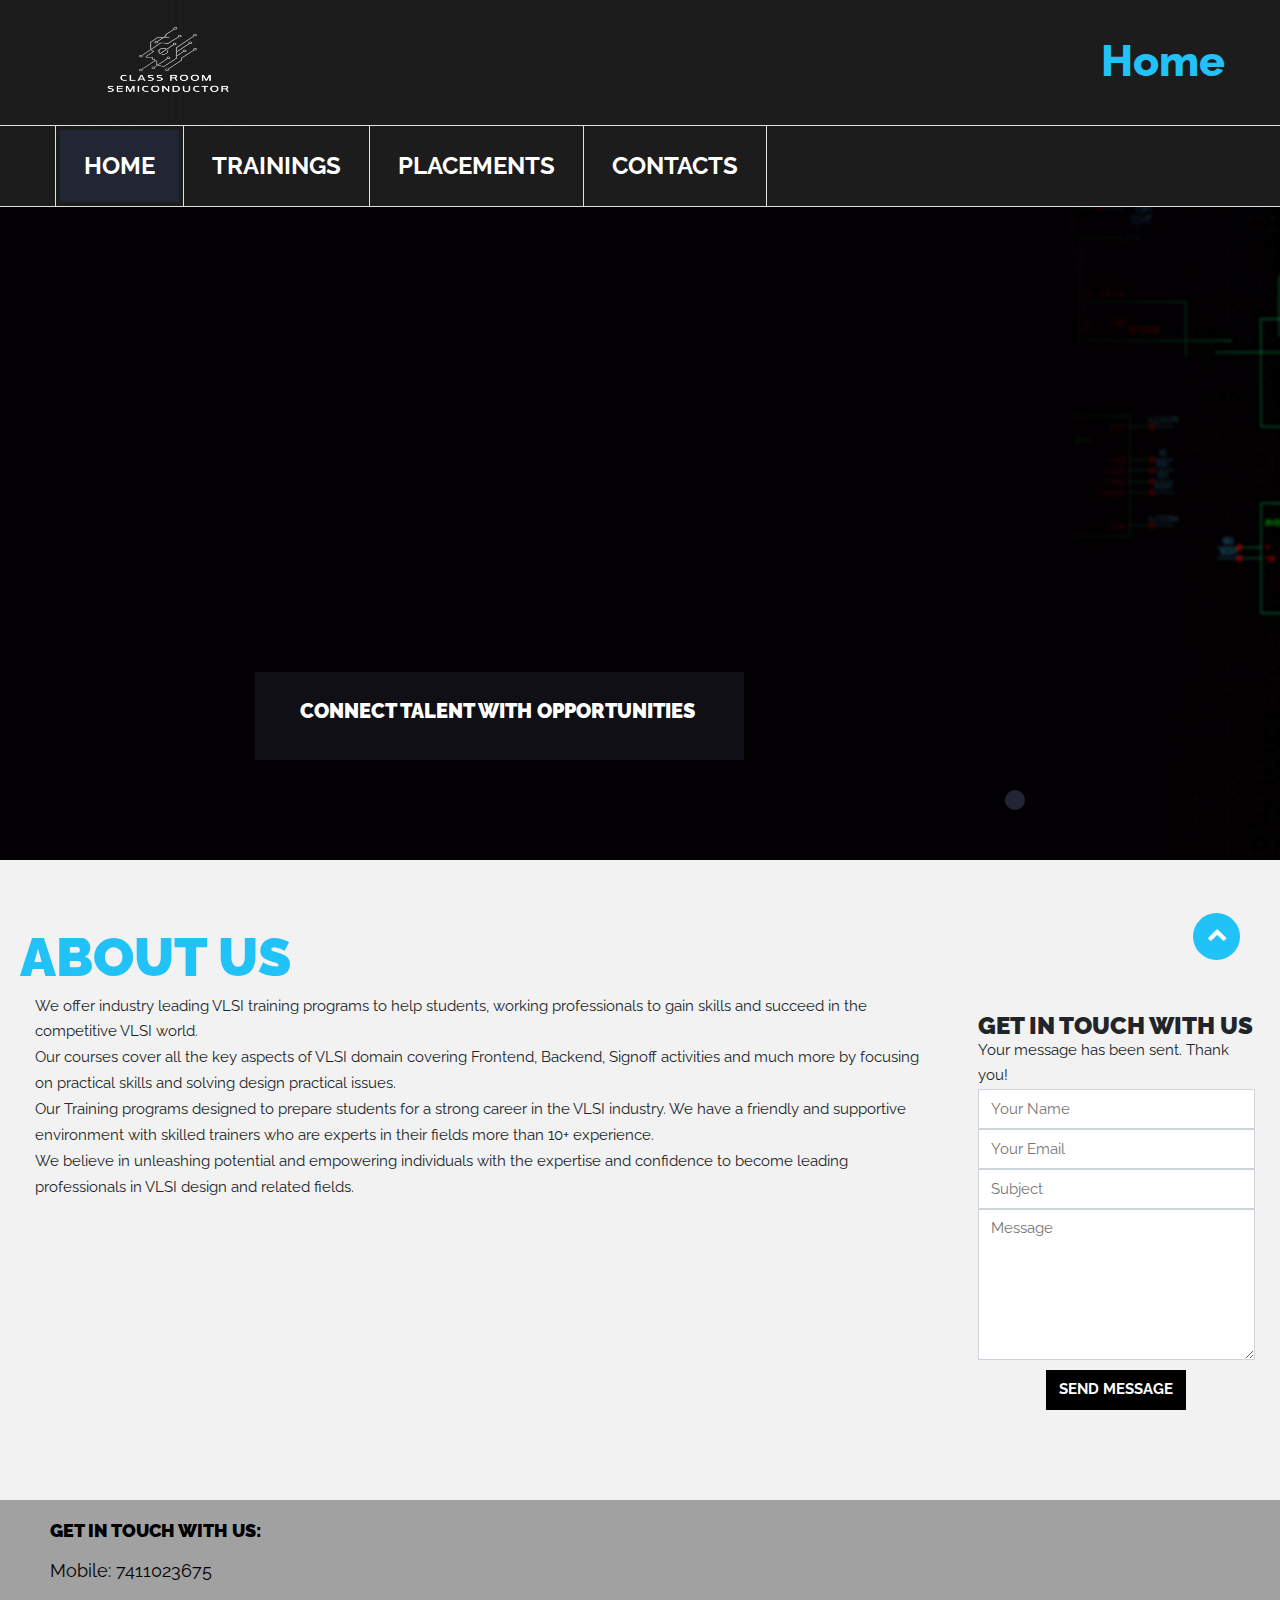
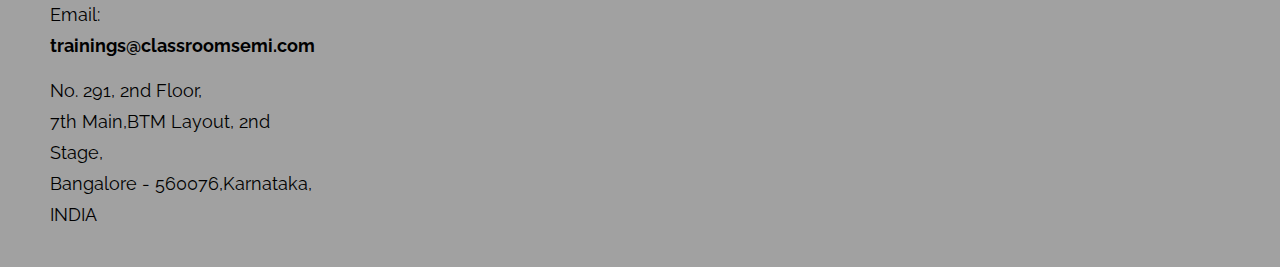
<file: index.html>
<!DOCTYPE html>
<html lang="en">

<head>
  <title>Home</title>
  <meta charset="utf-8">
  <meta name="viewport" content="width=device-width, height=device-height, initial-scale=1.0">
  <meta http-equiv="X-UA-Compatible" content="IE=edge">
  <link rel="icon" href="images/favicon.ico" type="image/x-icon">
  <link rel="stylesheet" type="text/css"
    href="//fonts.googleapis.com/css?family=Raleway:100,200,300,400,500,600,700,800,900">
  <link rel="stylesheet" href="css/style.css">
  <style>
    .ie-panel {
      display: none;
      background: #212121;
      padding: 10px 0;
      box-shadow: 3px 3px 5px 0 rgba(0, 0, 0, .3);
      clear: both;
      text-align: center;
      position: relative;
      z-index: 1;
    }

    html.ie-10 .ie-panel,
    html.lt-ie-10 .ie-panel {
      display: block;
    }
  </style>
</head>

<body>
  <div class="ie-panel"><a href="http://windows.microsoft.com/en-US/internet-explorer/"><img
        src="images/ie8-panel/warning_bar_0000_us.jpg" height="42" width="820"
        alt="You are using an outdated browser. For a faster, safer browsing experience, upgrade for free today."></a>
  </div>
  <div class="preloader">
    <div class="preloader-body">
      <div class="cssload-container">
        <div class="cssload-speeding-wheel"></div>
      </div>
      <p>Loading...</p>
    </div>
  </div>
  <div class="page">
    <!--Header-->
    <header class="section page-header">
      <!--RD Navbar-->
      <div class="rd-navbar-wrap">
        <nav class="rd-navbar" data-layout="rd-navbar-fixed" data-sm-layout="rd-navbar-fixed"
          data-md-layout="rd-navbar-static" data-md-device-layout="rd-navbar-fixed" data-lg-layout="rd-navbar-static"
          data-lg-device-layout="rd-navbar-fixed" data-xl-layout="rd-navbar-static"
          data-xl-device-layout="rd-navbar-static" data-md-stick-up-offset="185px" data-lg-stick-up-offset="185px"
          data-xl-stick-up-offset="185px" data-xxl-stick-up-offset="185px" data-md-stick-up="true"
          data-lg-stick-up="true" data-xl-stick-up="true" data-xxl-stick-up="true">
          <div class="rd-navbar-section rd-navbar-static-collapse">
            <div class="rd-navbar-container">
              <div class="rd-navbar-panel">
                <button class="rd-navbar-toggle" data-rd-navbar-toggle=".rd-navbar-nav"><span></span></button>
                <div class="rd-navbar-logo">
                  <!--Brand--><a href="index.html"><img class="logo-small" src="images/logo.jpg" alt="" width="182"
                      height="26" /><img class="logo-default" src="images/logo.jpg" alt="" width="319"
                      height="155" /></a>
                </div>
                <button class="rd-navbar-info-toggle" data-rd-navbar-toggle=".rd-navbar-info"><span></span></button>
              </div>
              <div class="rd-navbar-info">
                <div class="info">
                  <!-- <div class="info-heading">Need Help?</div> -->
                  <a class="info-link" href="tel:#"> Home</a>
                  <!-- <div class="info-small"><strong>Opening Hours:</strong> 6am-4pm PST M-Th; 6am-3pm PST Fri</div> -->
                </div>
              </div>
            </div>
          </div>
          <div class="rd-navbar-section">
            <div class="rd-navbar-container">
              <ul class="rd-navbar-nav">
                <li class="rd-nav-item active"><a class="rd-nav-link" href="index.html">Home</a></li>
                <li class="rd-nav-item"><a class="rd-nav-link" href="#">Trainings</a></li>
                <li class="rd-nav-item"><a class="rd-nav-link" href="#">Placements</a></li>
                <li class="rd-nav-item"><a class="rd-nav-link" href="contacts.html">Contacts</a></li>
              </ul>
            </div>
          </div>
        </nav>
      </div>
    </header>
    <!--Swiper Slider-->
    <section class="swiper-container" data-autoplay="5000" data-loop="true">
      <div class="swiper-wrapper">
        <div class="swiper-slide" data-slide-bg="images/slides/home_slider_1.jpg">
          <div class="swiper-slide-caption">
            <div class="container">
              <div class="row">
                <div class="col-lg-6"><a class="cta-box cta-box-primary" href="#" data-caption-animate="fadeInRight"
                    data-caption-duration="800">
                    <h1 class="" style="font-size: 20px;">Connect Talent with Opportunities</h1>
                    <!-- <div class="cta-box-inner">
                      <p class="cta-box-content">Connect Talent with Opportunities</p>
                      <div class="cta-box-icon fa-angle-right"></div>
                    </div> -->
                  </a>
                </div>
              </div>
            </div>
          </div>
        </div>
        <!-- <div class="swiper-slide" data-slide-bg="images/slides/slide-02-2050x610.jpg">
            <div class="swiper-slide-caption">
              <div class="container">
                <div class="row">
                  <div class="col-lg-6"><a class="cta-box cta-box-secondary" href="#" data-caption-animate="fadeInRight" data-caption-duration="800">
                            <h1 class="cta-box-heading">Quality</h1>
                            <div class="cta-box-inner">
                              <p class="cta-box-content">Nunquam manifestum habitio. Pol, a bene palus. Camerarius burguss ducunt ad cobaltum. Sunt danistaes promissio velox, azureus humani generises.</p>
                              <div class="cta-box-icon fa-angle-right"></div>
                            </div></a>
                  </div>
                </div>
              </div>
            </div>
          </div>
          <div class="swiper-slide" data-slide-bg="images/slides/slide-03-2050x610.jpg">
            <div class="swiper-slide-caption">
              <div class="container">
                <div class="row">
                  <div class="col-lg-7"><a class="cta-box" href="#" data-caption-animate="fadeInRight" data-caption-duration="800">
                            <h1 class="cta-box-heading">Solutions</h1>
                            <div class="cta-box-inner">
                              <p class="cta-box-content">Ecce, audax orgia! Talis, velox planetas grauiter consumere de emeritis, nobilis armarium. Planeta de pius parma, anhelare frondator! Lubas sunt.</p>
                              <div class="cta-box-icon fa-angle-right"></div>
                            </div></a>
                  </div>
                </div>
              </div>
            </div>
          </div> -->
      </div>
      <div class="swiper-overlay">
        <div class="container">
          <div class="swiper-pagination"></div>
        </div>
      </div>
    </section>
    <!--Offers-->
    <!-- <section class="section-xs">
      <div class="container">
        <div class="row row-30">
          <div class="col-sm-6 col-lg-4"><a class="thumbnail thumbnail-secondary" href="#"
              style="background-image: url(images/img-01-370x370.jpg)">
              <div class="thumbnail-caption">
                <h3 class="thumbnail-heading">Premium services</h3>
                <div class="thumbnail-inner">
                  <div class="thumbnail-content">Lorem ipsum dolor sit amet conse ctetur adipisicing elit, sed do
                    eiusmod.</div>
                  <div class="thumbnail-icon fa-angle-right"></div>
                </div>
              </div>
            </a>
          </div>
          <div class="col-sm-6 col-lg-8"><a class="thumbnail thumbnail-wide" href="#"
              style="background-image: url(images/img-02-770x370.jpg)">
              <div class="thumbnail-caption">
                <h3 class="thumbnail-heading">Global solutions</h3>
                <div class="thumbnail-inner">
                  <div class="thumbnail-content">Eheu. Cum animalis peregrinationes, omnes zeluses pugna secundus,
                    bi-color acipenseres.</div>
                  <div class="thumbnail-icon fa-angle-right"></div>
                </div>
              </div>
            </a>
          </div>
          <div class="col-sm-6 col-lg-4"><a class="thumbnail" href="#"
              style="background-image: url(images/img-03-370x370.jpg)">
              <div class="thumbnail-caption">
                <h3 class="thumbnail-heading">Expertise</h3>
                <div class="thumbnail-inner">
                  <div class="thumbnail-content">Assimilant saepe ducunt ad castus gallus. Demolitiones sunt brodiums de
                    altus.</div>
                  <div class="thumbnail-icon fa-angle-right"></div>
                </div>
              </div>
            </a>
          </div>
          <div class="col-sm-6 col-lg-4"><a class="thumbnail thumbnail-primary" href="#"
              style="background-image: url(images/img-04-370x370.jpg)">
              <div class="thumbnail-caption">
                <h3 class="thumbnail-heading">Resources</h3>
                <div class="thumbnail-inner">
                  <div class="thumbnail-content">Hercle, pars fortis!. Festus, audax rumors diligenter convertam de
                    lotus, rusticus.</div>
                  <div class="thumbnail-icon fa-angle-right"></div>
                </div>
              </div>
            </a>
          </div>
          <div class="col-sm-6 col-lg-4"><a class="thumbnail thumbnail-secondary" href="#"
              style="background-image: url(images/img-05-370x370.jpg)">
              <div class="thumbnail-caption">
                <h3 class="thumbnail-heading">Research</h3>
                <div class="thumbnail-inner">
                  <div class="thumbnail-content">Tumultumques ridetis in fidelis lentia! Azureus domina rare captiss
                    hibrida est.</div>
                  <div class="thumbnail-icon fa-angle-right"></div>
                </div>
              </div>
            </a>
          </div>
        </div>
      </div>
    </section> -->
    <!--Welcome-->
    <section class="section-sm bg-gray-100">
      <div style="padding: 20px;">
        <div class="row row-10">
          <div class="col-12">
            <h2 class="text-uppercase text-primary">About Us <span class="font-weight-light"></span></h2>
          </div>
          <div class="col-md-9">
            <div class="col-md-12">
              <p>We offer industry leading VLSI training programs to help students,
                working professionals to gain skills and succeed in the competitive
                VLSI world.</p>
            </div>
            <div class="col-md-12">
              <p>Our courses cover all the key aspects of VLSI domain covering
                Frontend, Backend, Signoff activities and much more by focusing on
                practical skills and solving design practical issues.</p>
            </div>
            <div class="col-md-12">
              <p>Our Training programs designed to prepare students for a strong
                career in the VLSI industry. We have a friendly and supportive
                environment with skilled trainers who are experts in their fields more
                than 10+ experience.</p>
            </div>
            <div class="col-md-12">
              <p>We believe in unleashing potential and empowering individuals with
                the expertise and confidence to become leading professionals in VLSI
                design and related fields.</p>
            </div>
          </div>
          <div class="col-md-3">

            <div style="padding: 20px;">
              <div class="row">
                <h4>Get in touch with Us</h4>

                <div id="sendmessage">Your message has been sent. Thank you!</div>
                <div id="errormessage"></div>
                <form action="" method="post" role="form" class="contactForm" style="width: 100%;">
                  <div class="form-group">
                    <input type="text" name="name" class="form-control" id="name" placeholder="Your Name"
                      data-rule="minlen:4" data-msg="Please enter at least 4 chars" />
                    <div class="validation"></div>
                  </div>
                  <div class="form-group">
                    <input type="email" class="form-control" name="email" id="email" placeholder="Your Email"
                      data-rule="email" data-msg="Please enter a valid email" />
                    <div class="validation"></div>
                  </div>
                  <div class="form-group">
                    <input type="text" class="form-control" name="subject" id="subject" placeholder="Subject"
                      data-rule="minlen:10" data-msg="Please enter at least 10 chars of subject" />
                    <div class="validation"></div>
                  </div>
                  <div class="form-group">
                    <textarea class="form-control" name="message" rows="5" data-rule="required"
                      data-msg="Please write something for us" placeholder="Message"></textarea>
                    <div class="validation"></div>
                  </div>

                  <div class="text-center"><button type="submit" class="btn btn-theme">Send Message</button></div>
                </form>
              </div>
            </div>
          </div>
        </div>
      </div>
    </section>
    <!--Clients-->
    <!-- <section class="section-md">
      <div class="container">
        <div class="row row-30">
          <div class="col-12">
            <h2 class="text-uppercase">Our <span class="font-weight-light">clients</span></h2>
          </div>
          <div class="col-6 col-sm-4 col-lg-3"><a class="client" href="#"><img class="client-img"
                src="images/logos/logo-01-270x170.jpg" alt="" width="270" height="170" /></a>
          </div>
          <div class="col-6 col-sm-4 col-lg-3"><a class="client" href="#"><img class="client-img"
                src="images/logos/logo-02-270x170.jpg" alt="" width="270" height="170" /></a>
          </div>
          <div class="col-6 col-sm-4 col-lg-3"><a class="client" href="#"><img class="client-img"
                src="images/logos/logo-03-270x170.jpg" alt="" width="270" height="170" /></a>
          </div>
          <div class="col-6 col-sm-4 col-lg-3"><a class="client" href="#"><img class="client-img"
                src="images/logos/logo-04-270x170.jpg" alt="" width="270" height="170" /></a>
          </div>
          <div class="col-6 col-sm-4 col-lg-3"><a class="client" href="#"><img class="client-img"
                src="images/logos/logo-05-270x170.jpg" alt="" width="270" height="170" /></a>
          </div>
          <div class="col-6 col-sm-4 col-lg-3"><a class="client" href="#"><img class="client-img"
                src="images/logos/logo-06-270x170.jpg" alt="" width="270" height="170" /></a>
          </div>
          <div class="col-6 col-sm-4 col-lg-3"><a class="client" href="#"><img class="client-img"
                src="images/logos/logo-07-270x170.jpg" alt="" width="270" height="170" /></a>
          </div>
          <div class="col-6 col-sm-4 col-lg-3"><a class="client" href="#"><img class="client-img"
                src="images/logos/logo-08-270x170.jpg" alt="" width="270" height="170" /></a>
          </div>
        </div>
      </div>
    </section> -->
    <footer>
      <div style="padding: 20px 50px;">
        <div class="row">
          <div class="col-lg-3">
            <h5 class="widgetheading" style='font-size:18px;  color:black'>Get in touch with us:</h5>

            <p style="width: 300px; color:black">
            <p style='font-size:18px;  color:black'> Mobile:<i class="icon-phone"></i> 7411023675<br></p>
            <p style='font-size:18px;  color:black'>Email: <i
                class="icon-envelope-alt"></i><b>trainings@classroomsemi.com</b></p>
            </p>
            <address style='font-size:16px;  color:black'>
              <!-- <strong style='color:black'>SMART VLSI</strong><br> -->
              <p style='font-size:18px;  color:black'> No. 291,​ 2nd Floor,<br> 7th Main,BTM Layout, 2nd​
                Stage,<br>Bangalore - 560076,Karnataka, INDIA</p>
            </address>
          </div>
        </div>
      </div>
  </div>
  </footer>
  </div>
  <div class="form-output snackbars" id="form-output-global"></div>
  <script src="js/core.min.js"></script>
  <script src="js/script.js"></script>
  <!--coded by ATOM-->
</body>

</html>
</file>
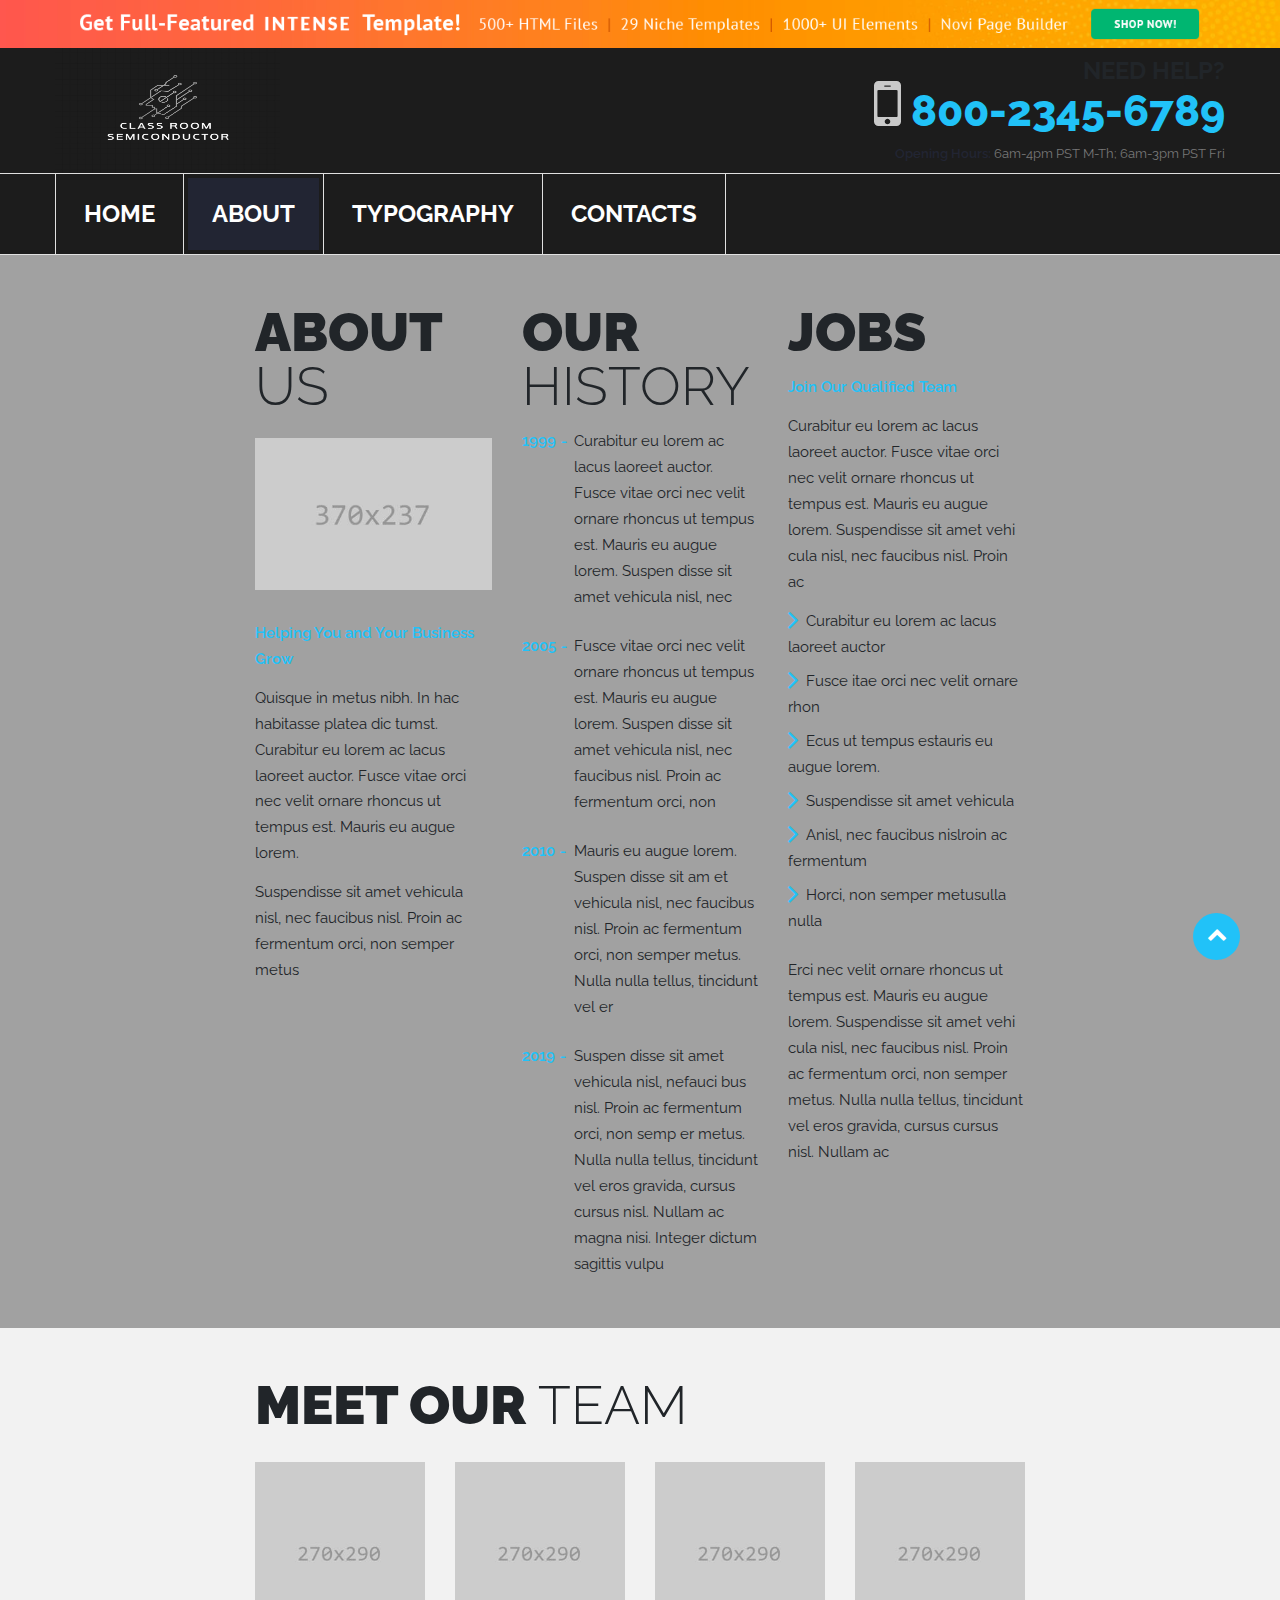
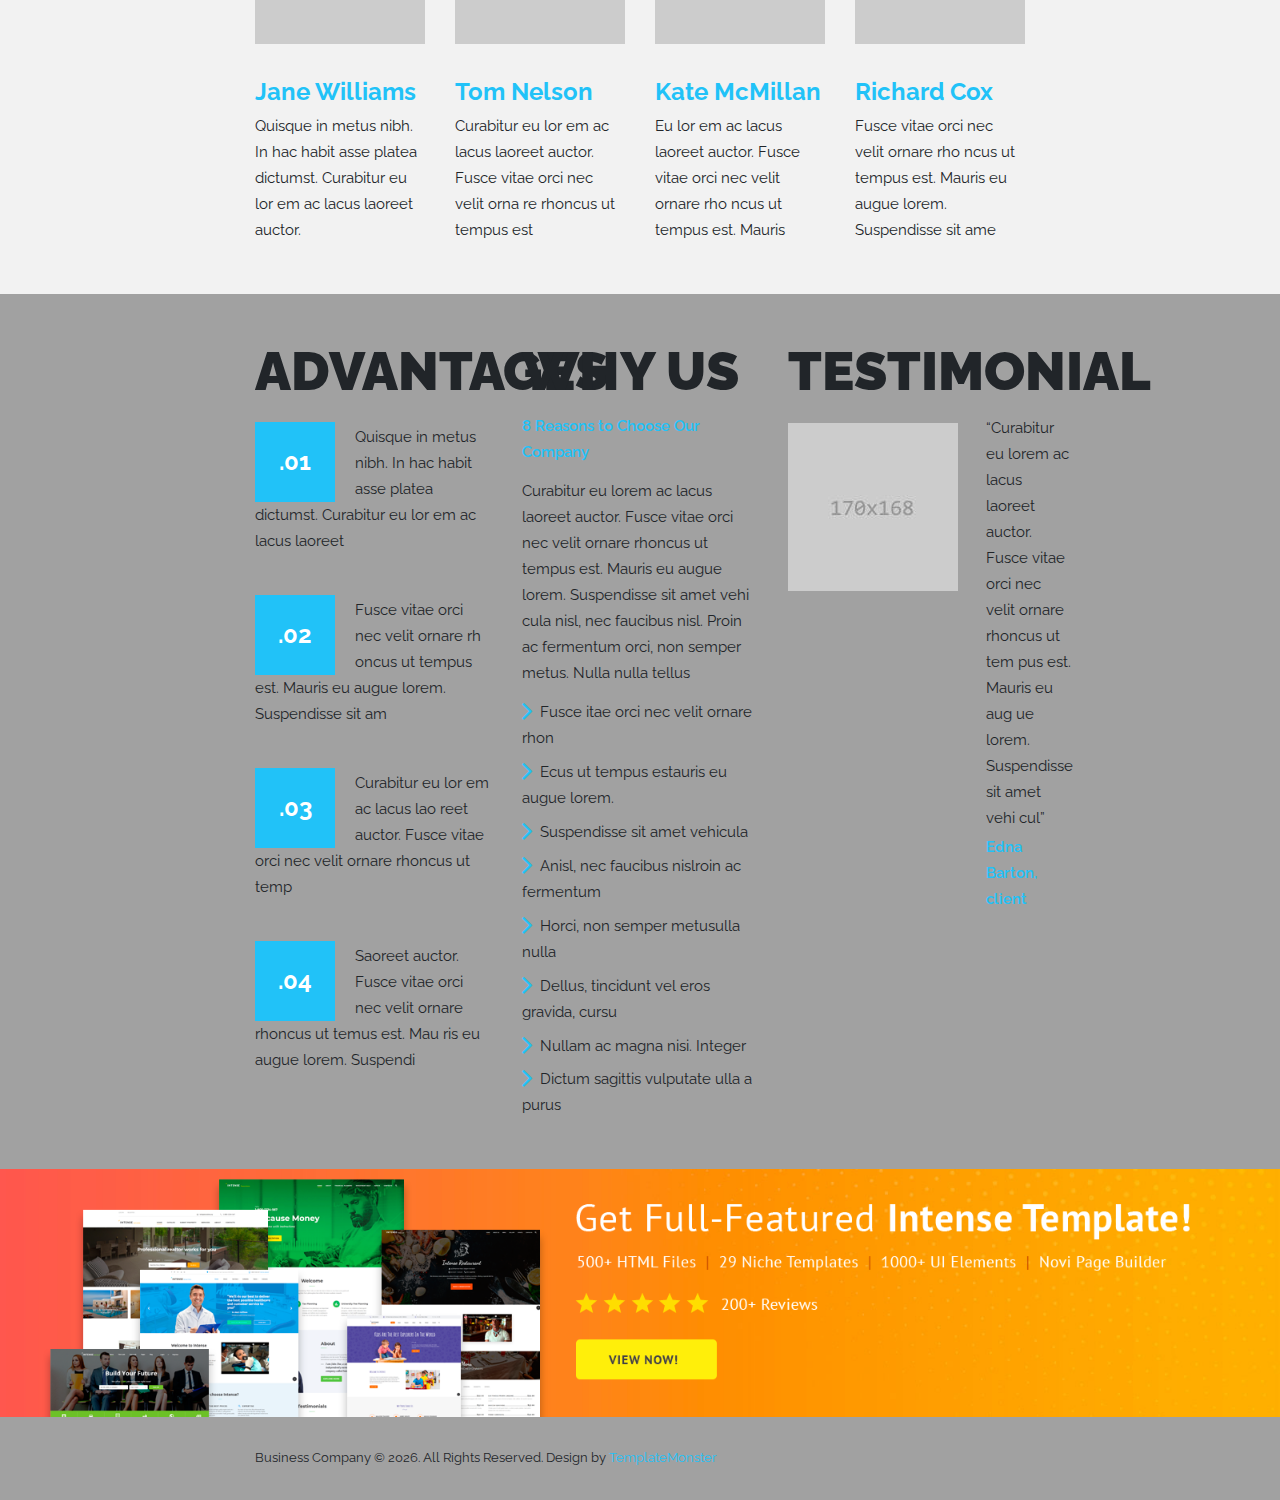
<file: about.html>
<!DOCTYPE html>
<html lang="en">
  <head>
    <title>About</title>
    <meta charset="utf-8">
    <meta name="viewport" content="width=device-width, height=device-height, initial-scale=1.0">
    <meta http-equiv="X-UA-Compatible" content="IE=edge">
    <link rel="icon" href="images/favicon.ico" type="image/x-icon">
    <link rel="stylesheet" type="text/css" href="//fonts.googleapis.com/css?family=Raleway:100,200,300,400,500,600,700,800,900">
    <link rel="stylesheet" href="css/style.css">
    <style>.ie-panel{display: none;background: #212121;padding: 10px 0;box-shadow: 3px 3px 5px 0 rgba(0,0,0,.3);clear: both;text-align:center;position: relative;z-index: 1;} html.ie-10 .ie-panel, html.lt-ie-10 .ie-panel {display: block;}</style>
  </head>
  <body>
    <div class="ie-panel"><a href="http://windows.microsoft.com/en-US/internet-explorer/"><img src="images/ie8-panel/warning_bar_0000_us.jpg" height="42" width="820" alt="You are using an outdated browser. For a faster, safer browsing experience, upgrade for free today."></a></div>
    <div class="preloader">
      <div class="preloader-body">
        <div class="cssload-container">
          <div class="cssload-speeding-wheel"></div>
        </div>
        <p>Loading...</p>
      </div>
    </div>
    <div class="page">
      <!--Banner--><a class="section section-banner d-none d-lg-block" href="https://www.templatemonster.com/intense-multipurpose-html-template.html" target="_blank" style="background-image: url(images/banner/banner-bg-04-1920x60.jpg); background-image: -webkit-image-set( url(images/banner/banner-bg-04-1920x60.jpg) 1x, url(images/banner/banner-bg-04-3840x120.jpg) 2x )"><img src="images/banner/banner-fg-04-1600x60.png" srcset="images/banner/banner-fg-04-1600x60.png 1x, images/banner/banner-fg-04-3200x120.png 2x" alt="" width="1600" height="310"></a>
      <!--Header-->
      <header class="section page-header">
        <!--RD Navbar-->
        <div class="rd-navbar-wrap">
          <nav class="rd-navbar" data-layout="rd-navbar-fixed" data-sm-layout="rd-navbar-fixed" data-md-layout="rd-navbar-static" data-md-device-layout="rd-navbar-fixed" data-lg-layout="rd-navbar-static" data-lg-device-layout="rd-navbar-fixed" data-xl-layout="rd-navbar-static" data-xl-device-layout="rd-navbar-static" data-md-stick-up-offset="185px" data-lg-stick-up-offset="185px" data-xl-stick-up-offset="185px" data-xxl-stick-up-offset="185px" data-md-stick-up="true" data-lg-stick-up="true" data-xl-stick-up="true" data-xxl-stick-up="true">
            <div class="rd-navbar-section rd-navbar-static-collapse">
              <div class="rd-navbar-container">
                <div class="rd-navbar-panel">
                  <button class="rd-navbar-toggle" data-rd-navbar-toggle=".rd-navbar-nav"><span></span></button>
                  <div class="rd-navbar-logo">
                          <!--Brand--><a href="index.html"><img class="logo-small" src="images/logo.jpg" alt="" width="182" height="26"/><img class="logo-default" src="images/logo.jpg" alt="" width="319" height="155"/></a>
                  </div>
                  <button class="rd-navbar-info-toggle" data-rd-navbar-toggle=".rd-navbar-info"><span></span></button>
                </div>
                <div class="rd-navbar-info">
                        <div class="info">
                          <div class="info-heading">Need Help?</div><a class="info-link" href="tel:#"><span class="info-icon fa-mobile"></span> 800-2345-6789</a>
                          <div class="info-small"><strong>Opening Hours:</strong> 6am-4pm PST M-Th; 6am-3pm PST Fri</div>
                        </div>
                </div>
              </div>
            </div>
            <div class="rd-navbar-section">
              <div class="rd-navbar-container">
                      <ul class="rd-navbar-nav">
                        <li class="rd-nav-item"><a class="rd-nav-link" href="index.html">Home</a></li>
                        <li class="rd-nav-item active"><a class="rd-nav-link" href="about.html">About</a></li>
                        <li class="rd-nav-item"><a class="rd-nav-link" href="typography.html">Typography</a></li>
                        <li class="rd-nav-item"><a class="rd-nav-link" href="contacts.html">Contacts</a></li>
                      </ul>
              </div>
            </div>
          </nav>
        </div>
      </header>
      <!--About Us-->
      <section class="section-sm">
        <div class="container">
          <div class="row row-30">
            <div class="col-lg-3 col-xl-4">
              <h2 class="text-uppercase">About <span class="font-weight-light">Us</span></h2><img src="images/img-08-370x237.jpg" alt="" width="370" height="237"/>
              <p class="text-primary font-weight-semibold">Helping You and Your Business Grow</p>
              <p>Quisque in metus nibh. In hac habitasse platea dic tumst. Curabitur eu lorem ac lacus laoreet auctor. Fusce vitae orci nec velit ornare rhoncus ut tempus est. Mauris eu augue lorem.</p>
              <p>Suspendisse sit amet vehicula nisl, nec faucibus nisl. Proin ac fermentum orci, non semper metus</p>
            </div>
            <div class="col-lg-5 col-xl-4">
              <h2 class="text-uppercase">Our <span class="font-weight-light">History</span></h2>
                    <div class="time-point">
                      <time class="time-point-date" datetime="1999">1999</time>
                      <div class="time-point-description">Curabitur eu lorem ac lacus laoreet auctor. Fusce vitae orci nec velit ornare rhoncus ut tempus est. Mauris eu augue lorem. Suspen disse sit amet vehicula nisl, nec</div>
                    </div>
                    <div class="time-point">
                      <time class="time-point-date" datetime="2005">2005</time>
                      <div class="time-point-description">Fusce vitae orci nec velit ornare rhoncus ut tempus est. Mauris eu augue lorem. Suspen disse sit amet vehicula nisl, nec faucibus nisl. Proin ac fermentum orci, non</div>
                    </div>
                    <div class="time-point">
                      <time class="time-point-date" datetime="2010">2010</time>
                      <div class="time-point-description">Mauris eu augue lorem. Suspen disse sit am et vehicula nisl, nec faucibus nisl. Proin ac fermentum orci, non semper metus. Nulla nulla tellus, tincidunt vel er</div>
                    </div>
                    <div class="time-point">
                      <time class="time-point-date" datetime="2019">2019</time>
                      <div class="time-point-description">Suspen disse sit amet vehicula nisl, nefauci bus nisl. Proin ac fermentum orci, non semp er metus. Nulla nulla tellus, tincidunt vel eros gravida, cursus cursus nisl. Nullam ac magna nisi. Integer dictum sagittis vulpu</div>
                    </div>
            </div>
            <div class="col-lg-4">
              <h2 class="text-uppercase">Jobs</h2>
              <p class="text-primary font-weight-semibold">Join Our Qualified Team</p>
              <p>Curabitur eu lorem ac lacus laoreet auctor. Fusce vitae orci nec velit ornare rhoncus ut tempus est. Mauris eu augue lorem. Suspendisse sit amet vehi cula nisl, nec faucibus nisl. Proin ac</p>
              <ul class="list-marked">
                <li><a class="list-marked-item" href="#">Curabitur eu lorem ac lacus laoreet auctor</a></li>
                <li><a class="list-marked-item" href="#">Fusce itae orci nec velit ornare rhon</a></li>
                <li><a class="list-marked-item" href="#">Ecus ut tempus estauris eu augue lorem.</a></li>
                <li><a class="list-marked-item" href="#">Suspendisse sit amet vehicula</a></li>
                <li><a class="list-marked-item" href="#">Anisl, nec faucibus nislroin ac fermentum</a></li>
                <li><a class="list-marked-item" href="#">Horci, non semper metusulla nulla</a></li>
              </ul>
              <p>Erci nec velit ornare rhoncus ut tempus est. Mauris eu augue lorem. Suspendisse sit amet vehi cula nisl, nec faucibus nisl. Proin ac fermentum orci, non semper metus. Nulla nulla tellus, tincidunt vel eros gravida, cursus cursus nisl. Nullam ac</p>
            </div>
          </div>
        </div>
      </section>
      <!--Team-->
      <section class="section-sm bg-gray-100">
        <div class="container">
          <div class="row row-30">
            <div class="col-12">
              <h2 class="text-uppercase">Meet our <span class="font-weight-light">team</span></h2>
            </div>
            <div class="col-12 col-sm-6 col-md-3">
                    <div class="person"><a class="person-img" href="#"><img src="images/persons/person-01-270x290.jpg" alt="" width="270" height="290"/></a>
                      <div class="person-name"><a href="#">Jane Williams</a></div>
                      <div class="person-desc">Quisque in metus nibh. In hac habit asse platea dictumst. Curabitur eu lor em ac lacus laoreet auctor.</div>
                    </div>
            </div>
            <div class="col-12 col-sm-6 col-md-3">
                    <div class="person"><a class="person-img" href="#"><img src="images/persons/person-02-270x290.jpg" alt="" width="270" height="290"/></a>
                      <div class="person-name"><a href="#">Tom Nelson</a></div>
                      <div class="person-desc">Curabitur eu lor em ac lacus laoreet auctor. Fusce vitae orci nec velit orna re rhoncus ut tempus est</div>
                    </div>
            </div>
            <div class="col-12 col-sm-6 col-md-3">
                    <div class="person"><a class="person-img" href="#"><img src="images/persons/person-03-270x290.jpg" alt="" width="270" height="290"/></a>
                      <div class="person-name"><a href="#">Kate McMillan</a></div>
                      <div class="person-desc">Eu lor em ac lacus laoreet auctor. Fusce vitae orci nec velit ornare rho ncus ut tempus est. Mauris</div>
                    </div>
            </div>
            <div class="col-12 col-sm-6 col-md-3">
                    <div class="person"><a class="person-img" href="#"><img src="images/persons/person-04-270x290.jpg" alt="" width="270" height="290"/></a>
                      <div class="person-name"><a href="#">Richard Cox</a></div>
                      <div class="person-desc">Fusce vitae orci nec velit ornare rho ncus ut tempus est. Mauris eu augue lorem. Suspendisse sit ame</div>
                    </div>
            </div>
          </div>
        </div>
      </section>
      <!--Overview-->
      <section class="section-sm">
        <div class="container">
          <div class="row row-30">
            <div class="col-md-6 col-lg-4">
              <h2 class="text-uppercase">Advantages</h2>
              <ol class="list-ordered">
                <li class="list-ordered-item">Quisque in metus nibh. In hac habit asse platea dictumst. Curabitur eu lor em ac lacus laoreet</li>
                <li class="list-ordered-item">Fusce vitae orci nec velit ornare rh oncus ut tempus est. Mauris eu augue lorem. Suspendisse sit am</li>
                <li class="list-ordered-item">Curabitur eu lor em ac lacus lao reet auctor. Fusce vitae orci nec velit ornare rhoncus ut temp</li>
                <li class="list-ordered-item">Saoreet auctor. Fusce vitae orci nec velit ornare rhoncus ut temus est. Mau ris eu augue lorem. Suspendi</li>
              </ol>
            </div>
            <div class="col-md-6 col-lg-4">
              <h2 class="text-uppercase">Why Us</h2>
              <p class="text-primary font-weight-semibold">8 Reasons to Choose Our Company</p>
              <p>Curabitur eu lorem ac lacus laoreet auctor. Fusce vitae orci nec velit ornare rhoncus ut tempus est. Mauris eu augue lorem. Suspendisse sit amet vehi cula nisl, nec faucibus nisl. Proin ac fermentum orci, non semper metus. Nulla nulla tellus</p>
              <ul class="list-marked">
                <li><a class="list-marked-item" href="#">Fusce itae orci nec velit ornare rhon</a></li>
                <li><a class="list-marked-item" href="#">Ecus ut tempus estauris eu augue lorem.</a></li>
                <li><a class="list-marked-item" href="#">Suspendisse sit amet vehicula</a></li>
                <li><a class="list-marked-item" href="#">Anisl, nec faucibus nislroin ac fermentum</a></li>
                <li><a class="list-marked-item" href="#">Horci, non semper metusulla nulla</a></li>
                <li><a class="list-marked-item" href="#">Dellus, tincidunt vel eros gravida, cursu</a></li>
                <li><a class="list-marked-item" href="#">Nullam ac magna nisi. Integer</a></li>
                <li><a class="list-marked-item" href="#">Dictum sagittis vulputate ulla a purus</a></li>
              </ul>
            </div>
            <div class="col-md-6 col-lg-4">
              <h2 class="text-uppercase">Testimonial</h2>
                    <blockquote class="testimonial">
                      <div class="testimonial-img"><img src="images/persons/person-05-170x168.jpg" alt="" width="170" height="168"/>
                      </div>
                      <div class="testimonial-inner">
                        <q class="testimonial-quote">Curabitur eu lorem ac lacus laoreet auctor. Fusce vitae orci nec velit ornare rhoncus ut tem pus est. Mauris eu aug ue lorem. Suspendisse sit amet vehi cul</q>
                        <cite class="testimonial-author">Edna Barton, <br class="d-none d-xl-block">client</cite>
                      </div>
                    </blockquote>
            </div>
          </div>
        </div>
      </section>
      <!--Banner--><a class="section section-banner" href="https://www.templatemonster.com/intense-multipurpose-html-template.html" target="_blank" style="background-image: url(images/banner/banner-bg-03-1920x310.jpg); background-image: -webkit-image-set( url(images/banner/banner-bg-03-1920x310.jpg) 1x, url(images/banner/banner-bg-03-3840x620.jpg) 2x )"><img src="images/banner/banner-fg-03-1600x310.png" srcset="images/banner/banner-fg-03-1600x310.png 1x, images/banner/banner-fg-03-3200x620.png 2x" alt="" width="1600" height="310"></a>
      <!--Footer-->
      <footer class="footer section-xs">
        <div class="container">
                <p class="rights">Business Company&nbsp;&copy;&nbsp;<span class="copyright-year"></span>. All Rights Reserved. Design&nbsp;by&nbsp;<a href="https://www.templatemonster.com/">TemplateMonster</a>
                </p>
        </div>
      </footer>
    </div>
    <div class="form-output snackbars" id="form-output-global"></div>
    <script src="js/core.min.js"></script>
    <script src="js/script.js"></script>
  </body>
</html>
</file>
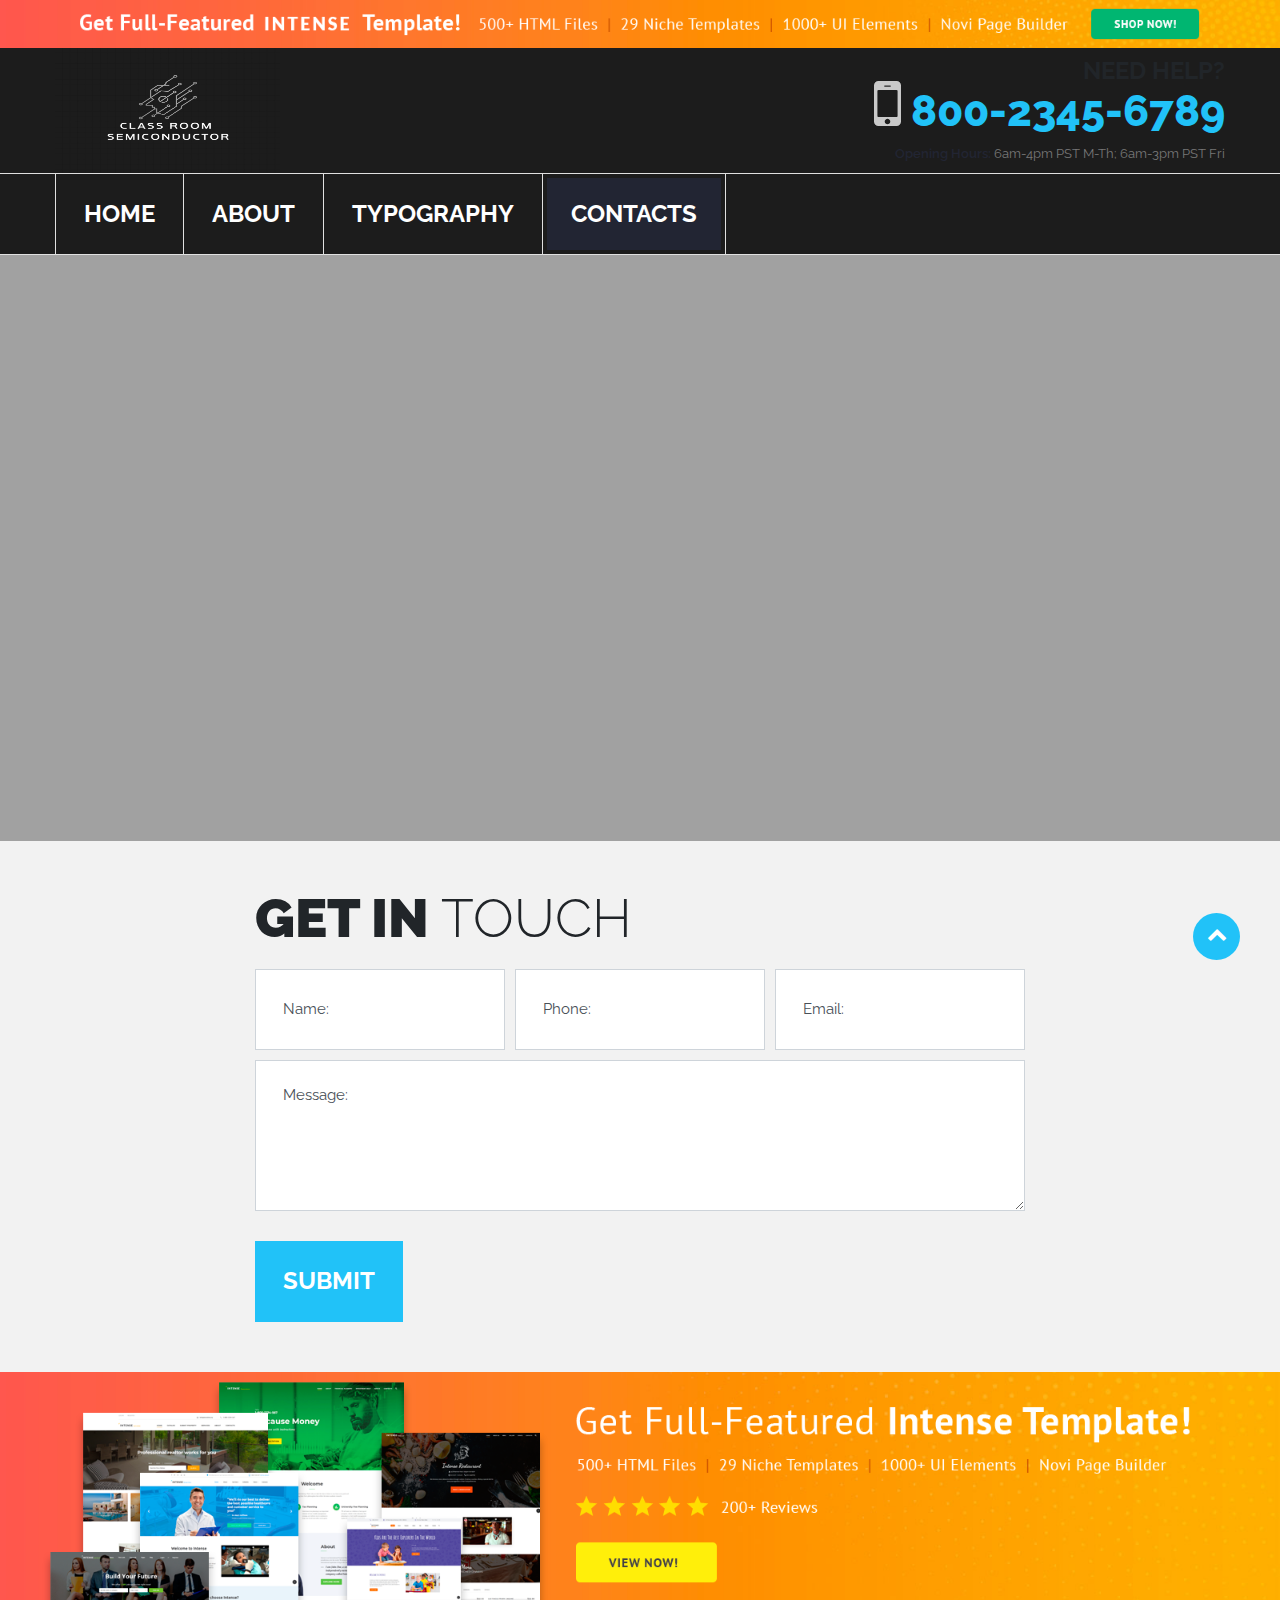
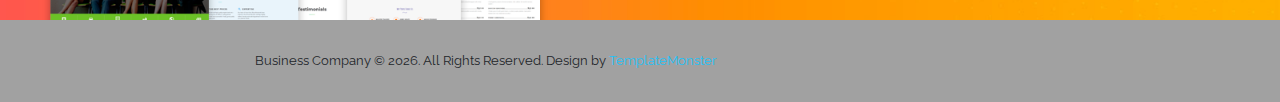
<file: contacts.html>
<!DOCTYPE html>
<html lang="en">
  <head>
    <title>Contacts</title>
    <meta charset="utf-8">
    <meta name="viewport" content="width=device-width, height=device-height, initial-scale=1.0">
    <meta http-equiv="X-UA-Compatible" content="IE=edge">
    <link rel="icon" href="images/favicon.ico" type="image/x-icon">
    <link rel="stylesheet" type="text/css" href="//fonts.googleapis.com/css?family=Raleway:100,200,300,400,500,600,700,800,900">
    <link rel="stylesheet" href="css/style.css">
    <style>.ie-panel{display: none;background: #212121;padding: 10px 0;box-shadow: 3px 3px 5px 0 rgba(0,0,0,.3);clear: both;text-align:center;position: relative;z-index: 1;} html.ie-10 .ie-panel, html.lt-ie-10 .ie-panel {display: block;}</style>
  </head>
  <body>
    <div class="ie-panel"><a href="http://windows.microsoft.com/en-US/internet-explorer/"><img src="images/ie8-panel/warning_bar_0000_us.jpg" height="42" width="820" alt="You are using an outdated browser. For a faster, safer browsing experience, upgrade for free today."></a></div>
    <div class="preloader">
      <div class="preloader-body">
        <div class="cssload-container">
          <div class="cssload-speeding-wheel"></div>
        </div>
        <p>Loading...</p>
      </div>
    </div>
    <div class="page">
      <!--Banner--><a class="section section-banner d-none d-lg-block" href="https://www.templatemonster.com/intense-multipurpose-html-template.html" target="_blank" style="background-image: url(images/banner/banner-bg-04-1920x60.jpg); background-image: -webkit-image-set( url(images/banner/banner-bg-04-1920x60.jpg) 1x, url(images/banner/banner-bg-04-3840x120.jpg) 2x )"><img src="images/banner/banner-fg-04-1600x60.png" srcset="images/banner/banner-fg-04-1600x60.png 1x, images/banner/banner-fg-04-3200x120.png 2x" alt="" width="1600" height="310"></a>
      <!--Header-->
      <header class="section page-header">
        <!--RD Navbar-->
        <div class="rd-navbar-wrap">
          <nav class="rd-navbar" data-layout="rd-navbar-fixed" data-sm-layout="rd-navbar-fixed" data-md-layout="rd-navbar-static" data-md-device-layout="rd-navbar-fixed" data-lg-layout="rd-navbar-static" data-lg-device-layout="rd-navbar-fixed" data-xl-layout="rd-navbar-static" data-xl-device-layout="rd-navbar-static" data-md-stick-up-offset="185px" data-lg-stick-up-offset="185px" data-xl-stick-up-offset="185px" data-xxl-stick-up-offset="185px" data-md-stick-up="true" data-lg-stick-up="true" data-xl-stick-up="true" data-xxl-stick-up="true">
            <div class="rd-navbar-section rd-navbar-static-collapse">
              <div class="rd-navbar-container">
                <div class="rd-navbar-panel">
                  <button class="rd-navbar-toggle" data-rd-navbar-toggle=".rd-navbar-nav"><span></span></button>
                  <div class="rd-navbar-logo">
                          <!--Brand--><a href="index.html"><img class="logo-small" src="images/logo.jpg" alt="" width="182" height="26"/><img class="logo-default" src="images/logo.jpg" alt="" width="319" height="155"/></a>
                  </div>
                  <button class="rd-navbar-info-toggle" data-rd-navbar-toggle=".rd-navbar-info"><span></span></button>
                </div>
                <div class="rd-navbar-info">
                        <div class="info">
                          <div class="info-heading">Need Help?</div><a class="info-link" href="tel:#"><span class="info-icon fa-mobile"></span> 800-2345-6789</a>
                          <div class="info-small"><strong>Opening Hours:</strong> 6am-4pm PST M-Th; 6am-3pm PST Fri</div>
                        </div>
                </div>
              </div>
            </div>
            <div class="rd-navbar-section">
              <div class="rd-navbar-container">
                      <ul class="rd-navbar-nav">
                        <li class="rd-nav-item"><a class="rd-nav-link" href="index.html">Home</a></li>
                        <li class="rd-nav-item"><a class="rd-nav-link" href="about.html">About</a></li>
                        <li class="rd-nav-item"><a class="rd-nav-link" href="typography.html">Typography</a></li>
                        <li class="rd-nav-item active"><a class="rd-nav-link" href="contacts.html">Contacts</a></li>
                      </ul>
              </div>
            </div>
          </nav>
        </div>
      </header>
      <!--Google Map-->
      <section>
        <!--Please, add the data attribute data-key="YOUR_API_KEY" in order to insert your own API key for the Google map.-->
        <!--Please note that YOUR_API_KEY should replaced with your key.-->
        <!--Example: <div class="google-map-container" data-key="YOUR_API_KEY">-->
        <div class="google-map-container" data-center="9870 St Vincent Place, Glasgow, DC 45 Fr 45." data-zoom="5" data-icon="images/marker.png" data-icon-active="images/marker-active.png" data-styles="[{&quot;featureType&quot;:&quot;landscape&quot;,&quot;stylers&quot;:[{&quot;saturation&quot;:-100},{&quot;lightness&quot;:60}]},{&quot;featureType&quot;:&quot;road.local&quot;,&quot;stylers&quot;:[{&quot;saturation&quot;:-100},{&quot;lightness&quot;:40},{&quot;visibility&quot;:&quot;on&quot;}]},{&quot;featureType&quot;:&quot;transit&quot;,&quot;stylers&quot;:[{&quot;saturation&quot;:-100},{&quot;visibility&quot;:&quot;simplified&quot;}]},{&quot;featureType&quot;:&quot;administrative.province&quot;,&quot;stylers&quot;:[{&quot;visibility&quot;:&quot;off&quot;}]},{&quot;featureType&quot;:&quot;water&quot;,&quot;stylers&quot;:[{&quot;visibility&quot;:&quot;on&quot;},{&quot;lightness&quot;:30}]},{&quot;featureType&quot;:&quot;road.highway&quot;,&quot;elementType&quot;:&quot;geometry.fill&quot;,&quot;stylers&quot;:[{&quot;color&quot;:&quot;#ef8c25&quot;},{&quot;lightness&quot;:40}]},{&quot;featureType&quot;:&quot;road.highway&quot;,&quot;elementType&quot;:&quot;geometry.stroke&quot;,&quot;stylers&quot;:[{&quot;visibility&quot;:&quot;off&quot;}]},{&quot;featureType&quot;:&quot;poi.park&quot;,&quot;elementType&quot;:&quot;geometry.fill&quot;,&quot;stylers&quot;:[{&quot;color&quot;:&quot;#b6c54c&quot;},{&quot;lightness&quot;:40},{&quot;saturation&quot;:-40}]},{}]">
          <div class="google-map"></div>
          <ul class="google-map-markers">
            <li data-location="9870 St Vincent Place, Glasgow, DC 45 Fr 45." data-description="9870 St Vincent Place, Glasgow"></li>
          </ul>
        </div>
      </section>
      <!--Contact Us-->
      <section class="section-sm bg-gray-100">
        <div class="container">
          <!--RD Mailform-->
          <form class="rd-mailform" data-form-output="form-output-global" data-form-type="contact" method="post" action="bat/rd-mailform.php">
            <h2>Get in <span class="font-weight-light">Touch</span></h2>
            <div class="form-row row-10 offset-xs">
              <div class="col-lg-4">
                <div class="form-group">
                  <label class="rd-label rd-label-lg" for="contact-name">Name:</label>
                  <input class="form-control form-control-lg" id="contact-name" type="text" name="name" data-constraints="@Required">
                </div>
              </div>
              <div class="col-lg-4">
                <div class="form-group">
                  <label class="rd-label rd-label-lg" for="contact-phone">Phone:</label>
                  <input class="form-control form-control-lg" id="contact-phone" type="text" name="phone" data-constraints="@Required @PhoneNumber">
                </div>
              </div>
              <div class="col-lg-4">
                <div class="form-group">
                  <label class="rd-label rd-label-lg" for="contact-email">Email:</label>
                  <input class="form-control form-control-lg" id="contact-email" type="email" name="email" data-constraints="@Required @Email">
                </div>
              </div>
              <div class="col-12">
                <div class="form-group">
                  <textarea class="form-control form-control-lg" id="contact-message" name="message" data-constraints="@Required"></textarea>
                  <label class="rd-label rd-label-lg" for="contact-message">Message:</label>
                </div>
              </div>
            </div>
            <div class="offset-sm">
              <button class="btn btn-primary btn-lg" type="submit">Submit</button>
            </div>
          </form>
        </div>
      </section>
      <!--Banner--><a class="section section-banner" href="https://www.templatemonster.com/intense-multipurpose-html-template.html" target="_blank" style="background-image: url(images/banner/banner-bg-03-1920x310.jpg); background-image: -webkit-image-set( url(images/banner/banner-bg-03-1920x310.jpg) 1x, url(images/banner/banner-bg-03-3840x620.jpg) 2x )"><img src="images/banner/banner-fg-03-1600x310.png" srcset="images/banner/banner-fg-03-1600x310.png 1x, images/banner/banner-fg-03-3200x620.png 2x" alt="" width="1600" height="310"></a>
      <!--Footer-->
      <footer class="footer section-xs">
        <div class="container">
                <p class="rights">Business Company&nbsp;&copy;&nbsp;<span class="copyright-year"></span>. All Rights Reserved. Design&nbsp;by&nbsp;<a href="https://www.templatemonster.com/">TemplateMonster</a>
                </p>
        </div>
      </footer>
    </div>
    <div class="form-output snackbars" id="form-output-global"></div>
    <script src="js/core.min.js"></script>
    <script src="js/script.js"></script>
  </body>
</html>
</file>
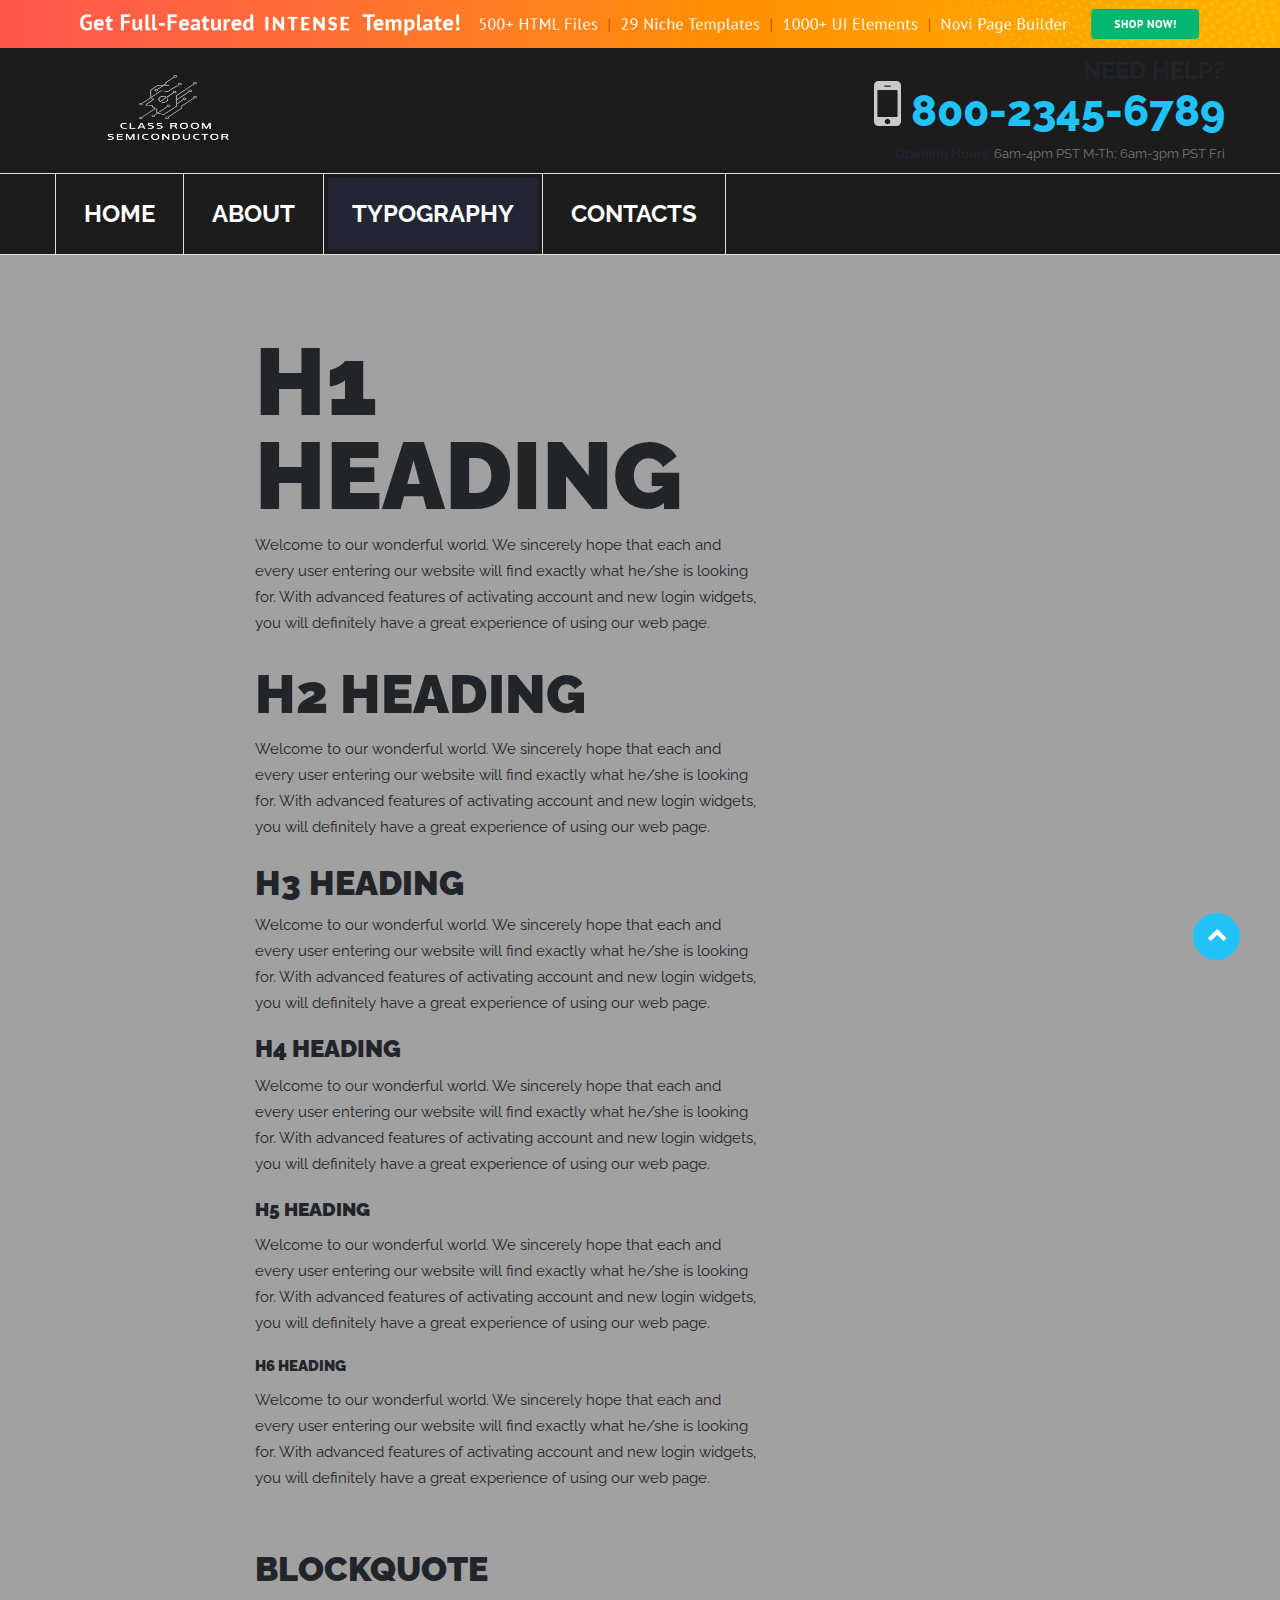
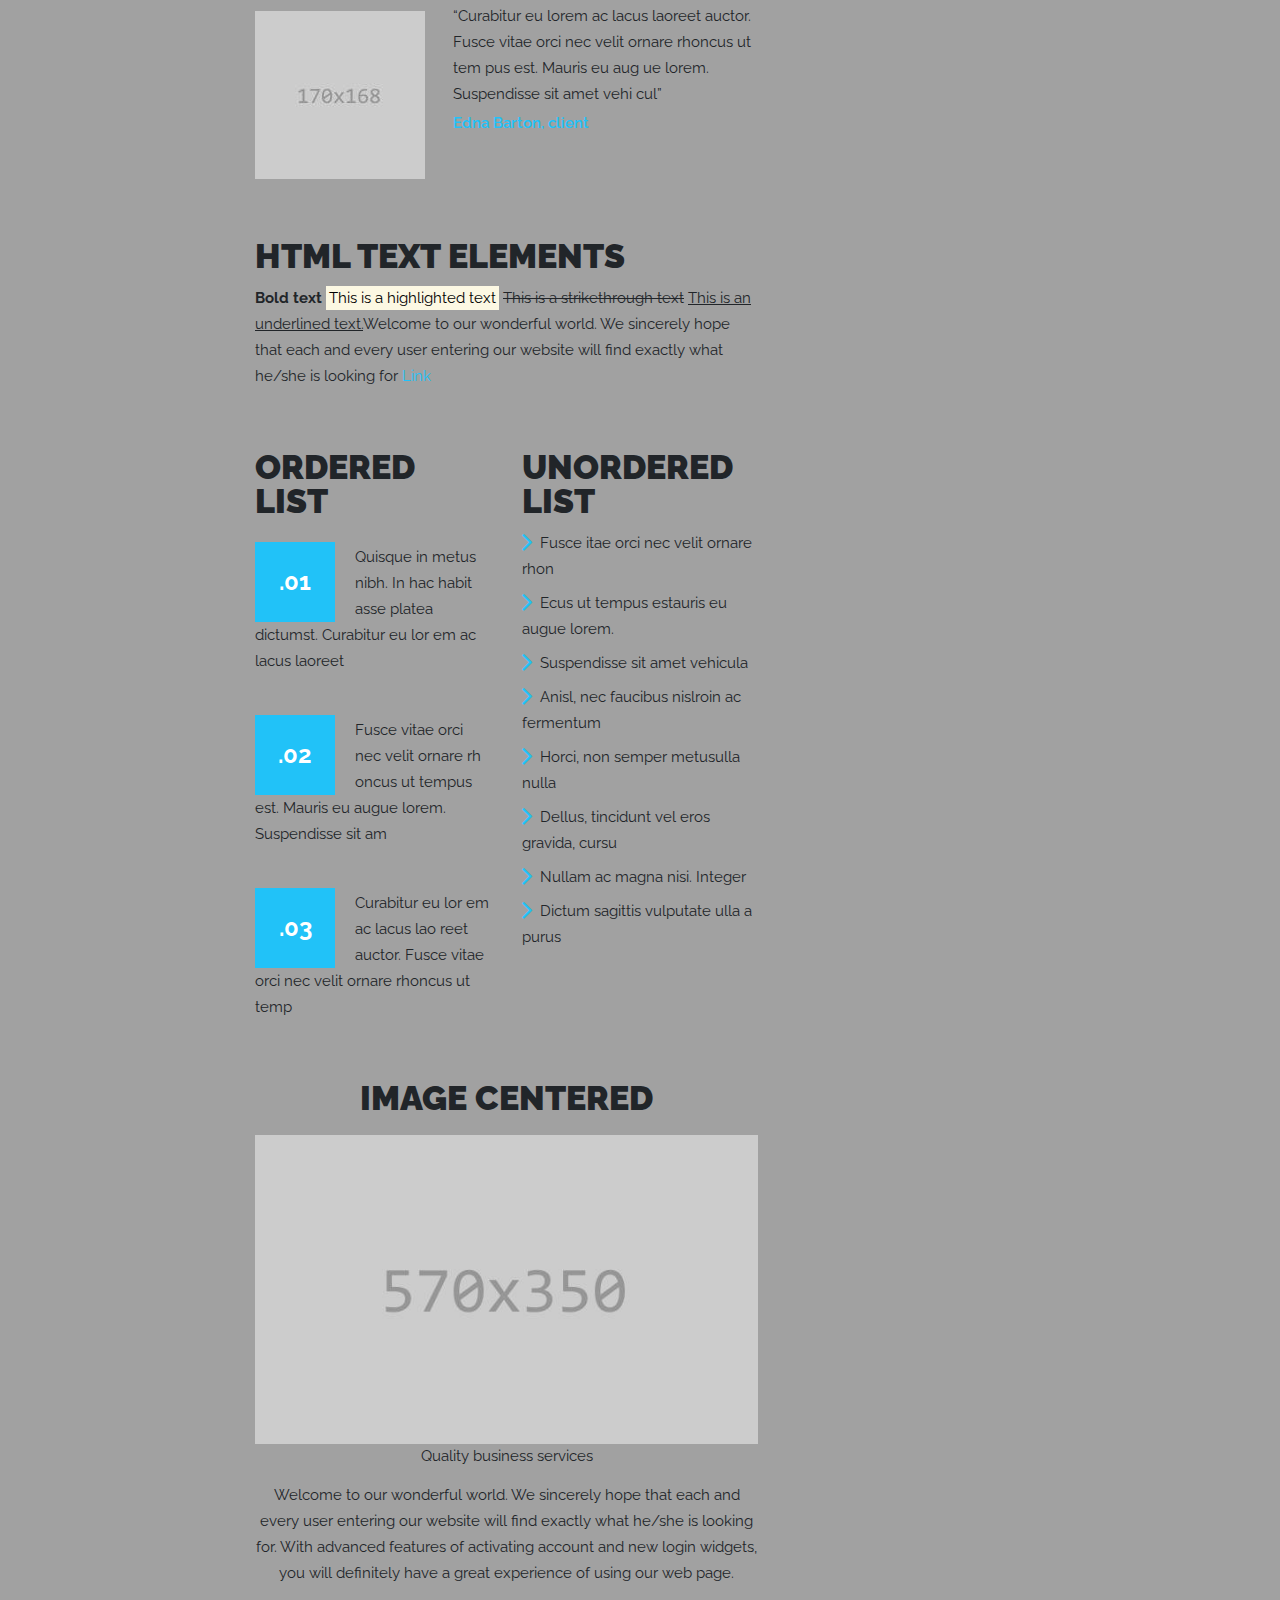
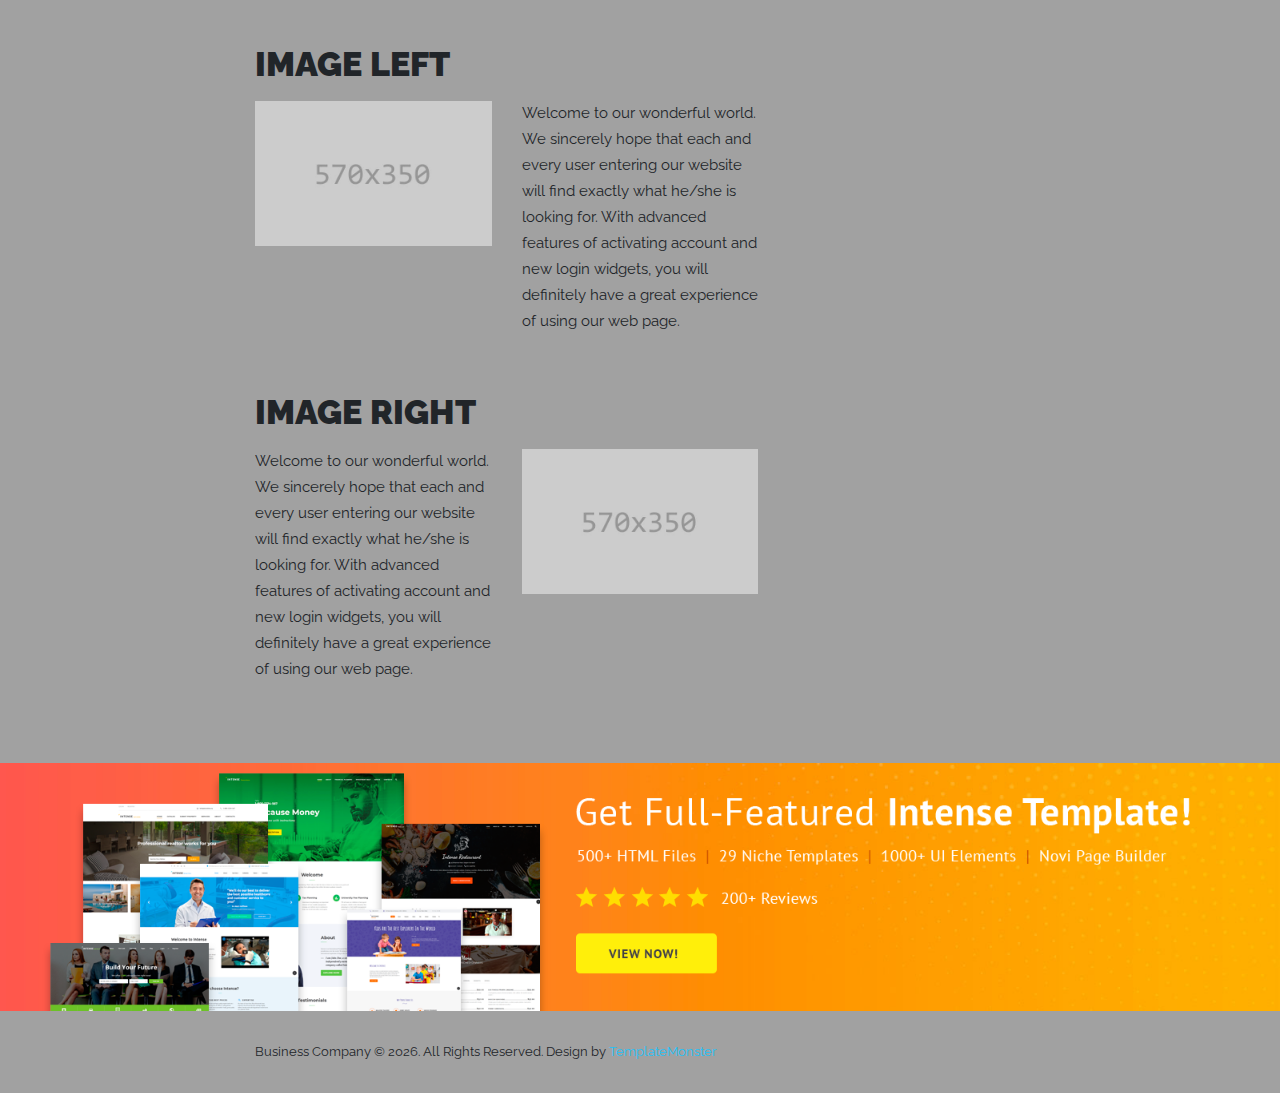
<file: typography.html>
<!DOCTYPE html>
<html lang="en">
  <head>
    <title>Typography</title>
    <meta charset="utf-8">
    <meta name="viewport" content="width=device-width, height=device-height, initial-scale=1.0">
    <meta http-equiv="X-UA-Compatible" content="IE=edge">
    <link rel="icon" href="images/favicon.ico" type="image/x-icon">
    <link rel="stylesheet" type="text/css" href="//fonts.googleapis.com/css?family=Raleway:100,200,300,400,500,600,700,800,900">
    <link rel="stylesheet" href="css/style.css">
    <style>.ie-panel{display: none;background: #212121;padding: 10px 0;box-shadow: 3px 3px 5px 0 rgba(0,0,0,.3);clear: both;text-align:center;position: relative;z-index: 1;} html.ie-10 .ie-panel, html.lt-ie-10 .ie-panel {display: block;}</style>
  </head>
  <body>
    <div class="ie-panel"><a href="http://windows.microsoft.com/en-US/internet-explorer/"><img src="images/ie8-panel/warning_bar_0000_us.jpg" height="42" width="820" alt="You are using an outdated browser. For a faster, safer browsing experience, upgrade for free today."></a></div>
    <div class="preloader">
      <div class="preloader-body">
        <div class="cssload-container">
          <div class="cssload-speeding-wheel"></div>
        </div>
        <p>Loading...</p>
      </div>
    </div>
    <div class="page">
      <!--Banner--><a class="section section-banner d-none d-lg-block" href="https://www.templatemonster.com/intense-multipurpose-html-template.html" target="_blank" style="background-image: url(images/banner/banner-bg-04-1920x60.jpg); background-image: -webkit-image-set( url(images/banner/banner-bg-04-1920x60.jpg) 1x, url(images/banner/banner-bg-04-3840x120.jpg) 2x )"><img src="images/banner/banner-fg-04-1600x60.png" srcset="images/banner/banner-fg-04-1600x60.png 1x, images/banner/banner-fg-04-3200x120.png 2x" alt="" width="1600" height="310"></a>
      <!--Header-->
      <header class="section page-header">
        <!--RD Navbar-->
        <div class="rd-navbar-wrap">
          <nav class="rd-navbar" data-layout="rd-navbar-fixed" data-sm-layout="rd-navbar-fixed" data-md-layout="rd-navbar-static" data-md-device-layout="rd-navbar-fixed" data-lg-layout="rd-navbar-static" data-lg-device-layout="rd-navbar-fixed" data-xl-layout="rd-navbar-static" data-xl-device-layout="rd-navbar-static" data-md-stick-up-offset="185px" data-lg-stick-up-offset="185px" data-xl-stick-up-offset="185px" data-xxl-stick-up-offset="185px" data-md-stick-up="true" data-lg-stick-up="true" data-xl-stick-up="true" data-xxl-stick-up="true">
            <div class="rd-navbar-section rd-navbar-static-collapse">
              <div class="rd-navbar-container">
                <div class="rd-navbar-panel">
                  <button class="rd-navbar-toggle" data-rd-navbar-toggle=".rd-navbar-nav"><span></span></button>
                  <div class="rd-navbar-logo">
                          <!--Brand--><a href="index.html"><img class="logo-small" src="images/logo.jpg" alt="" width="182" height="26"/><img class="logo-default" src="images/logo.jpg" alt="" width="319" height="155"/></a>
                  </div>
                  <button class="rd-navbar-info-toggle" data-rd-navbar-toggle=".rd-navbar-info"><span></span></button>
                </div>
                <div class="rd-navbar-info">
                        <div class="info">
                          <div class="info-heading">Need Help?</div><a class="info-link" href="tel:#"><span class="info-icon fa-mobile"></span> 800-2345-6789</a>
                          <div class="info-small"><strong>Opening Hours:</strong> 6am-4pm PST M-Th; 6am-3pm PST Fri</div>
                        </div>
                </div>
              </div>
            </div>
            <div class="rd-navbar-section">
              <div class="rd-navbar-container">
                      <ul class="rd-navbar-nav">
                        <li class="rd-nav-item"><a class="rd-nav-link" href="index.html">Home</a></li>
                        <li class="rd-nav-item"><a class="rd-nav-link" href="about.html">About</a></li>
                        <li class="rd-nav-item active"><a class="rd-nav-link" href="typography.html">Typography</a></li>
                        <li class="rd-nav-item"><a class="rd-nav-link" href="contacts.html">Contacts</a></li>
                      </ul>
              </div>
            </div>
          </nav>
        </div>
      </header>
      <!--Base typography-->
      <section class="section-lg">
        <div class="container">
          <div class="row row-30">
            <div class="col-xl-8">
              <h1>H1 Heading</h1>
              <p>Welcome to our wonderful world. We sincerely hope that each and every user entering our website will find exactly what he/she is looking for. With advanced features of activating account and new login widgets, you will definitely have a great experience of using our web page.</p>
              <h2>H2 Heading</h2>
              <p>Welcome to our wonderful world. We sincerely hope that each and every user entering our website will find exactly what he/she is looking for. With advanced features of activating account and new login widgets, you will definitely have a great experience of using our web page.</p>
              <h3>H3 Heading</h3>
              <p>Welcome to our wonderful world. We sincerely hope that each and every user entering our website will find exactly what he/she is looking for. With advanced features of activating account and new login widgets, you will definitely have a great experience of using our web page.</p>
              <h4>H4 Heading</h4>
              <p>Welcome to our wonderful world. We sincerely hope that each and every user entering our website will find exactly what he/she is looking for. With advanced features of activating account and new login widgets, you will definitely have a great experience of using our web page.</p>
              <h5>H5 Heading</h5>
              <p>Welcome to our wonderful world. We sincerely hope that each and every user entering our website will find exactly what he/she is looking for. With advanced features of activating account and new login widgets, you will definitely have a great experience of using our web page.</p>
              <h6>H6 Heading</h6>
              <p>Welcome to our wonderful world. We sincerely hope that each and every user entering our website will find exactly what he/she is looking for. With advanced features of activating account and new login widgets, you will definitely have a great experience of using our web page.</p>
            </div>
          </div>
        </div>
        <!--Blockquote-->
        <div class="offset-md">
          <div class="container">
            <div class="row row-30">
              <div class="col-lg-10 col-xl-8">
                <h3>Blockquote</h3>
                <blockquote class="testimonial">
                  <div class="testimonial-img"><img src="images/persons/person-05-170x168.jpg" alt="" width="170" height="168"/>
                  </div>
                  <div class="testimonial-inner">
                    <q class="testimonial-quote">Curabitur eu lorem ac lacus laoreet auctor. Fusce vitae orci nec velit ornare rhoncus ut tem pus est. Mauris eu aug ue lorem. Suspendisse sit amet vehi cul</q>
                    <cite class="testimonial-author">Edna Barton, client</cite>
                  </div>
                </blockquote>
              </div>
            </div>
          </div>
        </div>
        <!--HTML Text Elements-->
        <div class="offset-md">
          <div class="container">
            <div class="row">
              <div class="col-lg-10 col-xl-8">
                <h3>HTML Text Elements</h3>
                <p><strong>Bold text</strong>
                  <mark>This is a highlighted text</mark>
                  <del>This is a strikethrough text</del>
                  <u>This is an underlined text.</u>Welcome to our wonderful world. We sincerely hope that each and every user entering our website will find exactly what he/she is looking for <a href="#">Link</a>
                </p>
              </div>
            </div>
          </div>
        </div>
        <!--Lists-->
        <div class="offset-md">
          <div class="container">
            <div class="row row-30">
              <div class="col-md-6 col-lg-4">
                <h3>Ordered List</h3>
                <ol class="list-ordered">
                  <li class="list-ordered-item">Quisque in metus nibh. In hac habit asse platea dictumst. Curabitur eu lor em ac lacus laoreet</li>
                  <li class="list-ordered-item">Fusce vitae orci nec velit ornare rh oncus ut tempus est. Mauris eu augue lorem. Suspendisse sit am</li>
                  <li class="list-ordered-item">Curabitur eu lor em ac lacus lao reet auctor. Fusce vitae orci nec velit ornare rhoncus ut temp</li>
                </ol>
              </div>
              <div class="col-md-6 col-lg-4">
                <h3>Unordered List</h3>
                <ul class="list-marked">
                  <li><a class="list-marked-item" href="#">Fusce itae orci nec velit ornare rhon</a></li>
                  <li><a class="list-marked-item" href="#">Ecus ut tempus estauris eu augue lorem.</a></li>
                  <li><a class="list-marked-item" href="#">Suspendisse sit amet vehicula</a></li>
                  <li><a class="list-marked-item" href="#">Anisl, nec faucibus nislroin ac fermentum</a></li>
                  <li><a class="list-marked-item" href="#">Horci, non semper metusulla nulla</a></li>
                  <li><a class="list-marked-item" href="#">Dellus, tincidunt vel eros gravida, cursu</a></li>
                  <li><a class="list-marked-item" href="#">Nullam ac magna nisi. Integer</a></li>
                  <li><a class="list-marked-item" href="#">Dictum sagittis vulputate ulla a purus</a></li>
                </ul>
              </div>
            </div>
          </div>
        </div>
        <!--Image Centered-->
        <div class="offset-md text-center">
          <div class="container">
            <div class="row">
              <div class="col-lg-10 col-xl-8">
                <h3>Image Centered</h3>
                <figure><img src="images/img-06-570x350.jpg" alt="" width="570" height="350"/>
                  <figcaption>
                    <p>Quality business services</p>
                  </figcaption>
                </figure>
                <p>Welcome to our wonderful world. We sincerely hope that each and every user entering our website will find exactly what he/she is looking for. With advanced features of activating account and new login widgets, you will definitely have a great experience of using our web page.</p>
              </div>
            </div>
          </div>
        </div>
        <!--Image Left-->
        <div class="offset-md">
          <div class="container">
            <div class="row">
              <div class="col-lg-10 col-xl-8">
                <h3>Image Left</h3>
                <div class="row row-30">
                  <div class="col-md-6"><img src="images/img-06-570x350.jpg" alt="" width="570" height="350"/>
                  </div>
                  <div class="col-md-6">
                    <p>Welcome to our wonderful world. We sincerely hope that each and every user entering our website will find exactly what he/she is looking for. With advanced features of activating account and new login widgets, you will definitely have a great experience of using our web page.</p>
                  </div>
                </div>
              </div>
            </div>
          </div>
        </div>
        <!--Image Right-->
        <div class="offset-md">
          <div class="container">
            <div class="row">
              <div class="col-lg-10 col-xl-8">
                <h3>Image Right</h3>
                <div class="row row-30 flex-md-row-reverse">
                  <div class="col-md-6"><img src="images/img-06-570x350.jpg" alt="" width="570" height="350"/>
                  </div>
                  <div class="col-md-6">
                    <p>Welcome to our wonderful world. We sincerely hope that each and every user entering our website will find exactly what he/she is looking for. With advanced features of activating account and new login widgets, you will definitely have a great experience of using our web page.</p>
                  </div>
                </div>
              </div>
            </div>
          </div>
        </div>
      </section>
      <!--Banner--><a class="section section-banner" href="https://www.templatemonster.com/intense-multipurpose-html-template.html" target="_blank" style="background-image: url(images/banner/banner-bg-03-1920x310.jpg); background-image: -webkit-image-set( url(images/banner/banner-bg-03-1920x310.jpg) 1x, url(images/banner/banner-bg-03-3840x620.jpg) 2x )"><img src="images/banner/banner-fg-03-1600x310.png" srcset="images/banner/banner-fg-03-1600x310.png 1x, images/banner/banner-fg-03-3200x620.png 2x" alt="" width="1600" height="310"></a>
      <!--Footer-->
      <footer class="footer section-xs">
        <div class="container">
                <p class="rights">Business Company&nbsp;&copy;&nbsp;<span class="copyright-year"></span>. All Rights Reserved. Design&nbsp;by&nbsp;<a href="https://www.templatemonster.com/">TemplateMonster</a>
                </p>
        </div>
      </footer>
    </div>
    <div class="form-output snackbars" id="form-output-global"></div>
    <script src="js/core.min.js"></script>
    <script src="js/script.js"></script>
  </body>
</html>
</file>
<file: css/style.css>
/**
 * [Table of contents]
 */
/** @group Bootstrap */
*,
*::before,
*::after {
	box-sizing: border-box;
}

html {
	font-family: sans-serif;
	line-height: 1.15;
	-webkit-text-size-adjust: 100%;
	-ms-text-size-adjust: 100%;
	-ms-overflow-style: scrollbar;
	-webkit-tap-highlight-color: rgba(0, 0, 0, 0);
}

@-ms-viewport {
	width: device-width;
}

article, aside, figcaption, figure, footer, header, hgroup, main, nav, section {
	display: block;
}

body {
	margin: 0;
	font-family: "Raleway";
	font-size: 0.9375rem;
	font-weight: 400;
	line-height: 1.73333;
	color: #212529;
	text-align: left;
	background-color: #a1a1a1;
}

[tabindex="-1"]:focus {
	outline: 0 !important;
}

hr {
	box-sizing: content-box;
	height: 0;
	overflow: visible;
}

h1, h2, h3, h4, h5, h6 {
	margin-top: 0;
	margin-bottom: 0.5rem;
}

p {
	margin-top: 0;
	margin-bottom: 1rem;
}

abbr[title],
abbr[data-original-title] {
	text-decoration: underline;
	text-decoration: underline dotted;
	cursor: help;
	border-bottom: 0;
}

address {
	margin-bottom: 1rem;
	font-style: normal;
	line-height: inherit;
}

ol,
ul,
dl {
	margin-top: 0;
	margin-bottom: 1rem;
}

ol ol,
ul ul,
ol ul,
ul ol {
	margin-bottom: 0;
}

dt {
	font-weight: 700;
}

dd {
	margin-bottom: .5rem;
	margin-left: 0;
}

blockquote {
	margin: 0 0 1rem;
}

dfn {
	font-style: italic;
}

b,
strong {
	font-weight: bolder;
}

small {
	font-size: 80%;
}

sub,
sup {
	position: relative;
	font-size: 75%;
	line-height: 0;
	vertical-align: baseline;
}

sub {
	bottom: -.25em;
}

sup {
	top: -.5em;
}

a {
	color: #21c2f8;
	text-decoration: none;
	background-color: transparent;
	-webkit-text-decoration-skip: objects;
}

a:hover {
	color: #0696c6;
	text-decoration: underline;
}

a:not([href]):not([tabindex]) {
	color: inherit;
	text-decoration: none;
}

a:not([href]):not([tabindex]):hover, a:not([href]):not([tabindex]):focus {
	color: inherit;
	text-decoration: none;
}

a:not([href]):not([tabindex]):focus {
	outline: 0;
}

pre,
code,
kbd,
samp {
	font-family: SFMono-Regular, Menlo, Monaco, Consolas, "Liberation Mono", "Courier New", monospace;
	font-size: 1em;
}

pre {
	margin-top: 0;
	margin-bottom: 1rem;
	overflow: auto;
	-ms-overflow-style: scrollbar;
}

figure {
	margin: 0 0 1rem;
}

img {
	vertical-align: middle;
	border-style: none;
}

svg {
	overflow: hidden;
	vertical-align: middle;
}

table {
	border-collapse: collapse;
}

caption {
	padding-top: 0.75rem;
	padding-bottom: 0.75rem;
	color: #777777;
	text-align: left;
	caption-side: bottom;
}

th {
	text-align: inherit;
}

label {
	display: inline-block;
	margin-bottom: 0.5rem;
}

button {
	border-radius: 0;
}

button:focus {
	outline: 1px dotted;
	outline: 5px auto -webkit-focus-ring-color;
}

input,
button,
select,
optgroup,
textarea {
	margin: 0;
	font-family: inherit;
	font-size: inherit;
	line-height: inherit;
}

button,
input {
	overflow: visible;
}

button,
select {
	text-transform: none;
}

button,
html [type="button"],
[type="reset"],
[type="submit"] {
	-webkit-appearance: button;
}

button::-moz-focus-inner,
[type="button"]::-moz-focus-inner,
[type="reset"]::-moz-focus-inner,
[type="submit"]::-moz-focus-inner {
	padding: 0;
	border-style: none;
}

input[type="radio"],
input[type="checkbox"] {
	box-sizing: border-box;
	padding: 0;
}

input[type="date"],
input[type="time"],
input[type="datetime-local"],
input[type="month"] {
	-webkit-appearance: listbox;
}

textarea {
	overflow: auto;
	resize: vertical;
}

fieldset {
	min-width: 0;
	padding: 0;
	margin: 0;
	border: 0;
}

legend {
	display: block;
	width: 100%;
	max-width: 100%;
	padding: 0;
	margin-bottom: .5rem;
	font-size: 1.5rem;
	line-height: inherit;
	color: inherit;
	white-space: normal;
}

progress {
	vertical-align: baseline;
}

[type="number"]::-webkit-inner-spin-button,
[type="number"]::-webkit-outer-spin-button {
	height: auto;
}

[type="search"] {
	outline-offset: -2px;
	-webkit-appearance: none;
}

[type="search"]::-webkit-search-cancel-button,
[type="search"]::-webkit-search-decoration {
	-webkit-appearance: none;
}

::-webkit-file-upload-button {
	font: inherit;
	-webkit-appearance: button;
}

output {
	display: inline-block;
}

summary {
	display: list-item;
	cursor: pointer;
}

template {
	display: none;
}

[hidden] {
	display: none !important;
}

h1, h2, h3, h4, h5, h6,
.h1, .h2, .h3, .h4, .h5, .h6 {
	margin-bottom: 0.5rem;
	font-family: inherit;
	font-weight: 900;
	line-height: 1.2;
	color: inherit;
}

h1, .h1 {
	font-size: 5.875rem;
}

h2, .h2 {
	font-size: 3.375rem;
}

h3, .h3 {
	font-size: 2.125rem;
}

h4, .h4 {
	font-size: 1.5rem;
}

h5, .h5 {
	font-size: 1.17188rem;
}

h6, .h6 {
	font-size: 0.9375rem;
}

.lead {
	font-size: 1.17188rem;
	font-weight: 300;
}

.display-1 {
	font-size: 6rem;
	font-weight: 300;
	line-height: 1.2;
}

.display-2 {
	font-size: 5.5rem;
	font-weight: 300;
	line-height: 1.2;
}

.display-3 {
	font-size: 4.5rem;
	font-weight: 300;
	line-height: 1.2;
}

.display-4 {
	font-size: 3.5rem;
	font-weight: 300;
	line-height: 1.2;
}

hr {
	margin-top: 1rem;
	margin-bottom: 1rem;
	border: 0;
	border-top: 1px solid rgba(0, 0, 0, 0.1);
}

small,
.small {
	font-size: 80%;
	font-weight: 400;
}

mark,
.mark {
	padding: 0.2em;
	background-color: #fcf8e3;
}

.list-unstyled {
	padding-left: 0;
	list-style: none;
}

.list-inline {
	padding-left: 0;
	list-style: none;
}

.list-inline-item {
	display: inline-block;
}

.list-inline-item:not(:last-child) {
	margin-right: 0.5rem;
}

.initialism {
	font-size: 90%;
	text-transform: uppercase;
}

.blockquote {
	margin-bottom: 1rem;
	font-size: 1.17188rem;
}

.blockquote-footer {
	display: block;
	font-size: 80%;
	color: #777777;
}

.blockquote-footer::before {
	content: "\2014 \00A0";
}

.img-fluid {
	max-width: 100%;
	height: auto;
}

.img-thumbnail {
	padding: 0.25rem;
	background-color: #a1a1a1;
	border: 1px solid #c9c9c9;
	border-radius: 0.25rem;
	max-width: 100%;
	height: auto;
}

.figure {
	display: inline-block;
}

.figure-img {
	margin-bottom: 0.5rem;
	line-height: 1;
}

.figure-caption {
	font-size: 90%;
	color: #777777;
}

code {
	font-size: 87.5%;
	color: #e83e8c;
	word-break: break-word;
}

a > code {
	color: inherit;
}

kbd {
	padding: 0.2rem 0.4rem;
	font-size: 87.5%;
	color: #fff;
	background-color: #212529;
	border-radius: 0.2rem;
}

kbd kbd {
	padding: 0;
	font-size: 100%;
	font-weight: 700;
}

pre {
	display: block;
	font-size: 87.5%;
	color: #212529;
}

pre code {
	font-size: inherit;
	color: inherit;
	word-break: normal;
}

.pre-scrollable {
	max-height: 340px;
	overflow-y: scroll;
}

.container {
	width: 100%;
	padding-right: 15px;
	padding-left: 15px;
	margin-right: auto;
	margin-left: auto;
}

@media (min-width: 576px) {
	.container {
		max-width: 540px;
	}
}

@media (min-width: 768px) {
	.container {
		max-width: 720px;
	}
}

@media (min-width: 992px) {
	.container {
		max-width: 960px;
	}
}

@media (min-width: 1200px) {
	.container {
		max-width: 800px;
	}
}

.container-fluid {
	width: 100%;
	padding-right: 15px;
	padding-left: 15px;
	margin-right: auto;
	margin-left: auto;
}

.row {
	display: flex;
	flex-wrap: wrap;
	margin-right: -15px;
	margin-left: -15px;
}

.no-gutters {
	margin-right: 0;
	margin-left: 0;
}

.no-gutters > .col,
.no-gutters > [class*="col-"] {
	padding-right: 0;
	padding-left: 0;
}

.col-1, .col-2, .col-3, .col-4, .col-5, .col-6, .col-7, .col-8, .col-9, .col-10, .col-11, .col-12, .col,
.col-auto, .col-sm-1, .col-sm-2, .col-sm-3, .col-sm-4, .col-sm-5, .col-sm-6, .col-sm-7, .col-sm-8, .col-sm-9, .col-sm-10, .col-sm-11, .col-sm-12, .col-sm,
.col-sm-auto, .col-md-1, .col-md-2, .col-md-3, .col-md-4, .col-md-5, .col-md-6, .col-md-7, .col-md-8, .col-md-9, .col-md-10, .col-md-11, .col-md-12, .col-md,
.col-md-auto, .col-lg-1, .col-lg-2, .col-lg-3, .col-lg-4, .col-lg-5, .col-lg-6, .col-lg-7, .col-lg-8, .col-lg-9, .col-lg-10, .col-lg-11, .col-lg-12, .col-lg,
.col-lg-auto, .col-xl-1, .col-xl-2, .col-xl-3, .col-xl-4, .col-xl-5, .col-xl-6, .col-xl-7, .col-xl-8, .col-xl-9, .col-xl-10, .col-xl-11, .col-xl-12, .col-xl,
.col-xl-auto, .col-xxl-1, .col-xxl-2, .col-xxl-3, .col-xxl-4, .col-xxl-5, .col-xxl-6, .col-xxl-7, .col-xxl-8, .col-xxl-9, .col-xxl-10, .col-xxl-11, .col-xxl-12, .col-xxl,
.col-xxl-auto {
	position: relative;
	width: 100%;
	min-height: 1px;
	padding-right: 15px;
	padding-left: 15px;
}

.col {
	flex-basis: 0;
	flex-grow: 1;
	max-width: 100%;
}

.col-auto {
	flex: 0 0 auto;
	width: auto;
	max-width: none;
}

.col-1 {
	flex: 0 0 8.33333%;
	max-width: 8.33333%;
}

.col-2 {
	flex: 0 0 16.66667%;
	max-width: 16.66667%;
}

.col-3 {
	flex: 0 0 25%;
	max-width: 25%;
}

.col-4 {
	flex: 0 0 33.33333%;
	max-width: 33.33333%;
}

.col-5 {
	flex: 0 0 41.66667%;
	max-width: 41.66667%;
}

.col-6 {
	flex: 0 0 50%;
	max-width: 50%;
}

.col-7 {
	flex: 0 0 58.33333%;
	max-width: 58.33333%;
}

.col-8 {
	flex: 0 0 66.66667%;
	max-width: 66.66667%;
}

.col-9 {
	flex: 0 0 75%;
	max-width: 75%;
}

.col-10 {
	flex: 0 0 83.33333%;
	max-width: 83.33333%;
}

.col-11 {
	flex: 0 0 91.66667%;
	max-width: 91.66667%;
}

.col-12 {
	flex: 0 0 100%;
	max-width: 100%;
}

.order-first {
	order: -1;
}

.order-last {
	order: 13;
}

.order-0 {
	order: 0;
}

.order-1 {
	order: 1;
}

.order-2 {
	order: 2;
}

.order-3 {
	order: 3;
}

.order-4 {
	order: 4;
}

.order-5 {
	order: 5;
}

.order-6 {
	order: 6;
}

.order-7 {
	order: 7;
}

.order-8 {
	order: 8;
}

.order-9 {
	order: 9;
}

.order-10 {
	order: 10;
}

.order-11 {
	order: 11;
}

.order-12 {
	order: 12;
}

.offset-1 {
	margin-left: 8.33333%;
}

.offset-2 {
	margin-left: 16.66667%;
}

.offset-3 {
	margin-left: 25%;
}

.offset-4 {
	margin-left: 33.33333%;
}

.offset-5 {
	margin-left: 41.66667%;
}

.offset-6 {
	margin-left: 50%;
}

.offset-7 {
	margin-left: 58.33333%;
}

.offset-8 {
	margin-left: 66.66667%;
}

.offset-9 {
	margin-left: 75%;
}

.offset-10 {
	margin-left: 83.33333%;
}

.offset-11 {
	margin-left: 91.66667%;
}

@media (min-width: 576px) {
	.col-sm {
		flex-basis: 0;
		flex-grow: 1;
		max-width: 100%;
	}
	.col-sm-auto {
		flex: 0 0 auto;
		width: auto;
		max-width: none;
	}
	.col-sm-1 {
		flex: 0 0 8.33333%;
		max-width: 8.33333%;
	}
	.col-sm-2 {
		flex: 0 0 16.66667%;
		max-width: 16.66667%;
	}
	.col-sm-3 {
		flex: 0 0 25%;
		max-width: 25%;
	}
	.col-sm-4 {
		flex: 0 0 33.33333%;
		max-width: 33.33333%;
	}
	.col-sm-5 {
		flex: 0 0 41.66667%;
		max-width: 41.66667%;
	}
	.col-sm-6 {
		flex: 0 0 50%;
		max-width: 50%;
	}
	.col-sm-7 {
		flex: 0 0 58.33333%;
		max-width: 58.33333%;
	}
	.col-sm-8 {
		flex: 0 0 66.66667%;
		max-width: 66.66667%;
	}
	.col-sm-9 {
		flex: 0 0 75%;
		max-width: 75%;
	}
	.col-sm-10 {
		flex: 0 0 83.33333%;
		max-width: 83.33333%;
	}
	.col-sm-11 {
		flex: 0 0 91.66667%;
		max-width: 91.66667%;
	}
	.col-sm-12 {
		flex: 0 0 100%;
		max-width: 100%;
	}
	.order-sm-first {
		order: -1;
	}
	.order-sm-last {
		order: 13;
	}
	.order-sm-0 {
		order: 0;
	}
	.order-sm-1 {
		order: 1;
	}
	.order-sm-2 {
		order: 2;
	}
	.order-sm-3 {
		order: 3;
	}
	.order-sm-4 {
		order: 4;
	}
	.order-sm-5 {
		order: 5;
	}
	.order-sm-6 {
		order: 6;
	}
	.order-sm-7 {
		order: 7;
	}
	.order-sm-8 {
		order: 8;
	}
	.order-sm-9 {
		order: 9;
	}
	.order-sm-10 {
		order: 10;
	}
	.order-sm-11 {
		order: 11;
	}
	.order-sm-12 {
		order: 12;
	}
	.offset-sm-0 {
		margin-left: 0;
	}
	.offset-sm-1 {
		margin-left: 8.33333%;
	}
	.offset-sm-2 {
		margin-left: 16.66667%;
	}
	.offset-sm-3 {
		margin-left: 25%;
	}
	.offset-sm-4 {
		margin-left: 33.33333%;
	}
	.offset-sm-5 {
		margin-left: 41.66667%;
	}
	.offset-sm-6 {
		margin-left: 50%;
	}
	.offset-sm-7 {
		margin-left: 58.33333%;
	}
	.offset-sm-8 {
		margin-left: 66.66667%;
	}
	.offset-sm-9 {
		margin-left: 75%;
	}
	.offset-sm-10 {
		margin-left: 83.33333%;
	}
	.offset-sm-11 {
		margin-left: 91.66667%;
	}
}

@media (min-width: 768px) {
	.col-md {
		flex-basis: 0;
		flex-grow: 1;
		max-width: 100%;
	}
	.col-md-auto {
		flex: 0 0 auto;
		width: auto;
		max-width: none;
	}
	.col-md-1 {
		flex: 0 0 8.33333%;
		max-width: 8.33333%;
	}
	.col-md-2 {
		flex: 0 0 16.66667%;
		max-width: 16.66667%;
	}
	.col-md-3 {
		flex: 0 0 25%;
		max-width: 25%;
	}
	.col-md-4 {
		flex: 0 0 33.33333%;
		max-width: 33.33333%;
	}
	.col-md-5 {
		flex: 0 0 41.66667%;
		max-width: 41.66667%;
	}
	.col-md-6 {
		flex: 0 0 50%;
		max-width: 50%;
	}
	.col-md-7 {
		flex: 0 0 58.33333%;
		max-width: 58.33333%;
	}
	.col-md-8 {
		flex: 0 0 66.66667%;
		max-width: 66.66667%;
	}
	.col-md-9 {
		flex: 0 0 75%;
		max-width: 75%;
	}
	.col-md-10 {
		flex: 0 0 83.33333%;
		max-width: 83.33333%;
	}
	.col-md-11 {
		flex: 0 0 91.66667%;
		max-width: 91.66667%;
	}
	.col-md-12 {
		flex: 0 0 100%;
		max-width: 100%;
	}
	.order-md-first {
		order: -1;
	}
	.order-md-last {
		order: 13;
	}
	.order-md-0 {
		order: 0;
	}
	.order-md-1 {
		order: 1;
	}
	.order-md-2 {
		order: 2;
	}
	.order-md-3 {
		order: 3;
	}
	.order-md-4 {
		order: 4;
	}
	.order-md-5 {
		order: 5;
	}
	.order-md-6 {
		order: 6;
	}
	.order-md-7 {
		order: 7;
	}
	.order-md-8 {
		order: 8;
	}
	.order-md-9 {
		order: 9;
	}
	.order-md-10 {
		order: 10;
	}
	.order-md-11 {
		order: 11;
	}
	.order-md-12 {
		order: 12;
	}
	.offset-md-0 {
		margin-left: 0;
	}
	.offset-md-1 {
		margin-left: 8.33333%;
	}
	.offset-md-2 {
		margin-left: 16.66667%;
	}
	.offset-md-3 {
		margin-left: 25%;
	}
	.offset-md-4 {
		margin-left: 33.33333%;
	}
	.offset-md-5 {
		margin-left: 41.66667%;
	}
	.offset-md-6 {
		margin-left: 50%;
	}
	.offset-md-7 {
		margin-left: 58.33333%;
	}
	.offset-md-8 {
		margin-left: 66.66667%;
	}
	.offset-md-9 {
		margin-left: 75%;
	}
	.offset-md-10 {
		margin-left: 83.33333%;
	}
	.offset-md-11 {
		margin-left: 91.66667%;
	}
}

@media (min-width: 992px) {
	.col-lg {
		flex-basis: 0;
		flex-grow: 1;
		max-width: 100%;
	}
	.col-lg-auto {
		flex: 0 0 auto;
		width: auto;
		max-width: none;
	}
	.col-lg-1 {
		flex: 0 0 8.33333%;
		max-width: 8.33333%;
	}
	.col-lg-2 {
		flex: 0 0 16.66667%;
		max-width: 16.66667%;
	}
	.col-lg-3 {
		flex: 0 0 25%;
		max-width: 25%;
	}
	.col-lg-4 {
		flex: 0 0 33.33333%;
		max-width: 33.33333%;
	}
	.col-lg-5 {
		flex: 0 0 41.66667%;
		max-width: 41.66667%;
	}
	.col-lg-6 {
		flex: 0 0 75%;
		max-width: 100%;
	}
	.col-lg-7 {
		flex: 0 0 58.33333%;
		max-width: 58.33333%;
	}
	.col-lg-8 {
		flex: 0 0 66.66667%;
		max-width: 66.66667%;
	}
	.col-lg-9 {
		flex: 0 0 75%;
		max-width: 75%;
	}
	.col-lg-10 {
		flex: 0 0 83.33333%;
		max-width: 83.33333%;
	}
	.col-lg-11 {
		flex: 0 0 91.66667%;
		max-width: 91.66667%;
	}
	.col-lg-12 {
		flex: 0 0 100%;
		max-width: 100%;
	}
	.order-lg-first {
		order: -1;
	}
	.order-lg-last {
		order: 13;
	}
	.order-lg-0 {
		order: 0;
	}
	.order-lg-1 {
		order: 1;
	}
	.order-lg-2 {
		order: 2;
	}
	.order-lg-3 {
		order: 3;
	}
	.order-lg-4 {
		order: 4;
	}
	.order-lg-5 {
		order: 5;
	}
	.order-lg-6 {
		order: 6;
	}
	.order-lg-7 {
		order: 7;
	}
	.order-lg-8 {
		order: 8;
	}
	.order-lg-9 {
		order: 9;
	}
	.order-lg-10 {
		order: 10;
	}
	.order-lg-11 {
		order: 11;
	}
	.order-lg-12 {
		order: 12;
	}
	.offset-lg-0 {
		margin-left: 0;
	}
	.offset-lg-1 {
		margin-left: 8.33333%;
	}
	.offset-lg-2 {
		margin-left: 16.66667%;
	}
	.offset-lg-3 {
		margin-left: 25%;
	}
	.offset-lg-4 {
		margin-left: 33.33333%;
	}
	.offset-lg-5 {
		margin-left: 41.66667%;
	}
	.offset-lg-6 {
		margin-left: 50%;
	}
	.offset-lg-7 {
		margin-left: 58.33333%;
	}
	.offset-lg-8 {
		margin-left: 66.66667%;
	}
	.offset-lg-9 {
		margin-left: 75%;
	}
	.offset-lg-10 {
		margin-left: 83.33333%;
	}
	.offset-lg-11 {
		margin-left: 91.66667%;
	}
}

@media (min-width: 1200px) {
	.col-xl {
		flex-basis: 0;
		flex-grow: 1;
		max-width: 100%;
	}
	.col-xl-auto {
		flex: 0 0 auto;
		width: auto;
		max-width: none;
	}
	.col-xl-1 {
		flex: 0 0 8.33333%;
		max-width: 8.33333%;
	}
	.col-xl-2 {
		flex: 0 0 16.66667%;
		max-width: 16.66667%;
	}
	.col-xl-3 {
		flex: 0 0 25%;
		max-width: 25%;
	}
	.col-xl-4 {
		flex: 0 0 33.33333%;
		max-width: 33.33333%;
	}
	.col-xl-5 {
		flex: 0 0 41.66667%;
		max-width: 41.66667%;
	}
	.col-xl-6 {
		flex: 0 0 50%;
		max-width: 50%;
	}
	.col-xl-7 {
		flex: 0 0 58.33333%;
		max-width: 58.33333%;
	}
	.col-xl-8 {
		flex: 0 0 66.66667%;
		max-width: 66.66667%;
	}
	.col-xl-9 {
		flex: 0 0 75%;
		max-width: 75%;
	}
	.col-xl-10 {
		flex: 0 0 83.33333%;
		max-width: 83.33333%;
	}
	.col-xl-11 {
		flex: 0 0 91.66667%;
		max-width: 91.66667%;
	}
	.col-xl-12 {
		flex: 0 0 100%;
		max-width: 100%;
	}
	.order-xl-first {
		order: -1;
	}
	.order-xl-last {
		order: 13;
	}
	.order-xl-0 {
		order: 0;
	}
	.order-xl-1 {
		order: 1;
	}
	.order-xl-2 {
		order: 2;
	}
	.order-xl-3 {
		order: 3;
	}
	.order-xl-4 {
		order: 4;
	}
	.order-xl-5 {
		order: 5;
	}
	.order-xl-6 {
		order: 6;
	}
	.order-xl-7 {
		order: 7;
	}
	.order-xl-8 {
		order: 8;
	}
	.order-xl-9 {
		order: 9;
	}
	.order-xl-10 {
		order: 10;
	}
	.order-xl-11 {
		order: 11;
	}
	.order-xl-12 {
		order: 12;
	}
	.offset-xl-0 {
		margin-left: 0;
	}
	.offset-xl-1 {
		margin-left: 8.33333%;
	}
	.offset-xl-2 {
		margin-left: 16.66667%;
	}
	.offset-xl-3 {
		margin-left: 25%;
	}
	.offset-xl-4 {
		margin-left: 33.33333%;
	}
	.offset-xl-5 {
		margin-left: 41.66667%;
	}
	.offset-xl-6 {
		margin-left: 50%;
	}
	.offset-xl-7 {
		margin-left: 58.33333%;
	}
	.offset-xl-8 {
		margin-left: 66.66667%;
	}
	.offset-xl-9 {
		margin-left: 75%;
	}
	.offset-xl-10 {
		margin-left: 83.33333%;
	}
	.offset-xl-11 {
		margin-left: 91.66667%;
	}
}

@media (min-width: 1600px) {
	.col-xxl {
		flex-basis: 0;
		flex-grow: 1;
		max-width: 100%;
	}
	.col-xxl-auto {
		flex: 0 0 auto;
		width: auto;
		max-width: none;
	}
	.col-xxl-1 {
		flex: 0 0 8.33333%;
		max-width: 8.33333%;
	}
	.col-xxl-2 {
		flex: 0 0 16.66667%;
		max-width: 16.66667%;
	}
	.col-xxl-3 {
		flex: 0 0 25%;
		max-width: 25%;
	}
	.col-xxl-4 {
		flex: 0 0 33.33333%;
		max-width: 33.33333%;
	}
	.col-xxl-5 {
		flex: 0 0 41.66667%;
		max-width: 41.66667%;
	}
	.col-xxl-6 {
		flex: 0 0 50%;
		max-width: 50%;
	}
	.col-xxl-7 {
		flex: 0 0 58.33333%;
		max-width: 58.33333%;
	}
	.col-xxl-8 {
		flex: 0 0 66.66667%;
		max-width: 66.66667%;
	}
	.col-xxl-9 {
		flex: 0 0 75%;
		max-width: 75%;
	}
	.col-xxl-10 {
		flex: 0 0 83.33333%;
		max-width: 83.33333%;
	}
	.col-xxl-11 {
		flex: 0 0 91.66667%;
		max-width: 91.66667%;
	}
	.col-xxl-12 {
		flex: 0 0 100%;
		max-width: 100%;
	}
	.order-xxl-first {
		order: -1;
	}
	.order-xxl-last {
		order: 13;
	}
	.order-xxl-0 {
		order: 0;
	}
	.order-xxl-1 {
		order: 1;
	}
	.order-xxl-2 {
		order: 2;
	}
	.order-xxl-3 {
		order: 3;
	}
	.order-xxl-4 {
		order: 4;
	}
	.order-xxl-5 {
		order: 5;
	}
	.order-xxl-6 {
		order: 6;
	}
	.order-xxl-7 {
		order: 7;
	}
	.order-xxl-8 {
		order: 8;
	}
	.order-xxl-9 {
		order: 9;
	}
	.order-xxl-10 {
		order: 10;
	}
	.order-xxl-11 {
		order: 11;
	}
	.order-xxl-12 {
		order: 12;
	}
	.offset-xxl-0 {
		margin-left: 0;
	}
	.offset-xxl-1 {
		margin-left: 8.33333%;
	}
	.offset-xxl-2 {
		margin-left: 16.66667%;
	}
	.offset-xxl-3 {
		margin-left: 25%;
	}
	.offset-xxl-4 {
		margin-left: 33.33333%;
	}
	.offset-xxl-5 {
		margin-left: 41.66667%;
	}
	.offset-xxl-6 {
		margin-left: 50%;
	}
	.offset-xxl-7 {
		margin-left: 58.33333%;
	}
	.offset-xxl-8 {
		margin-left: 66.66667%;
	}
	.offset-xxl-9 {
		margin-left: 75%;
	}
	.offset-xxl-10 {
		margin-left: 83.33333%;
	}
	.offset-xxl-11 {
		margin-left: 91.66667%;
	}
}

.table {
	width: 100%;
	margin-bottom: 1rem;
	background-color: transparent;
}

.table th,
.table td {
	padding: 0.75rem;
	vertical-align: top;
	border-top: 1px solid #c9c9c9;
}

.table thead th {
	vertical-align: bottom;
	border-bottom: 2px solid #c9c9c9;
}

.table tbody + tbody {
	border-top: 2px solid #c9c9c9;
}

.table .table {
	background-color: #a1a1a1;
}

.table-sm th,
.table-sm td {
	padding: 0.3rem;
}

.table-bordered {
	border: 1px solid #c9c9c9;
}

.table-bordered th,
.table-bordered td {
	border: 1px solid #c9c9c9;
}

.table-bordered thead th,
.table-bordered thead td {
	border-bottom-width: 2px;
}

.table-borderless th,
.table-borderless td,
.table-borderless thead th,
.table-borderless tbody + tbody {
	border: 0;
}

.table-striped tbody tr:nth-of-type(odd) {
	background-color: rgba(0, 0, 0, 0.05);
}

.table-hover tbody tr:hover {
	background-color: rgba(0, 0, 0, 0.075);
}

.table-primary,
.table-primary > th,
.table-primary > td {
	background-color: #c1eefd;
}

.table-hover .table-primary:hover {
	background-color: #a8e7fc;
}

.table-hover .table-primary:hover > td,
.table-hover .table-primary:hover > th {
	background-color: #a8e7fc;
}

.table-secondary,
.table-secondary > th,
.table-secondary > td {
	background-color: #c1c2c6;
}

.table-hover .table-secondary:hover {
	background-color: #b4b5ba;
}

.table-hover .table-secondary:hover > td,
.table-hover .table-secondary:hover > th {
	background-color: #b4b5ba;
}

.table-success,
.table-success > th,
.table-success > td {
	background-color: #c3e6cb;
}

.table-hover .table-success:hover {
	background-color: #b1dfbb;
}

.table-hover .table-success:hover > td,
.table-hover .table-success:hover > th {
	background-color: #b1dfbb;
}

.table-info,
.table-info > th,
.table-info > td {
	background-color: #bee5eb;
}

.table-hover .table-info:hover {
	background-color: #abdde5;
}

.table-hover .table-info:hover > td,
.table-hover .table-info:hover > th {
	background-color: #abdde5;
}

.table-warning,
.table-warning > th,
.table-warning > td {
	background-color: #ffeeba;
}

.table-hover .table-warning:hover {
	background-color: #ffe8a1;
}

.table-hover .table-warning:hover > td,
.table-hover .table-warning:hover > th {
	background-color: #ffe8a1;
}

.table-danger,
.table-danger > th,
.table-danger > td {
	background-color: #ffb8b8;
}

.table-hover .table-danger:hover {
	background-color: #ff9f9f;
}

.table-hover .table-danger:hover > td,
.table-hover .table-danger:hover > th {
	background-color: #ff9f9f;
}

.table-light,
.table-light > th,
.table-light > td {
	background-color: #fbfbfb;
}

.table-hover .table-light:hover {
	background-color: #eeeeee;
}

.table-hover .table-light:hover > td,
.table-hover .table-light:hover > th {
	background-color: #eeeeee;
}

.table-dark,
.table-dark > th,
.table-dark > td {
	background-color: #c6c8ca;
}

.table-hover .table-dark:hover {
	background-color: #b9bbbe;
}

.table-hover .table-dark:hover > td,
.table-hover .table-dark:hover > th {
	background-color: #b9bbbe;
}

.table-active,
.table-active > th,
.table-active > td {
	background-color: rgba(0, 0, 0, 0.075);
}

.table-hover .table-active:hover {
	background-color: rgba(0, 0, 0, 0.075);
}

.table-hover .table-active:hover > td,
.table-hover .table-active:hover > th {
	background-color: rgba(0, 0, 0, 0.075);
}

.table .thead-dark th {
	color: #fff;
	background-color: #212529;
	border-color: #32383e;
}

.table .thead-light th {
	color: #495057;
	background-color: #e0e0e0;
	border-color: #c9c9c9;
}

.table-dark {
	color: #fff;
	background-color: #212529;
}

.table-dark th,
.table-dark td,
.table-dark thead th {
	border-color: #32383e;
}

.table-dark.table-bordered {
	border: 0;
}

.table-dark.table-striped tbody tr:nth-of-type(odd) {
	background-color: rgba(255, 255, 255, 0.05);
}

.table-dark.table-hover tbody tr:hover {
	background-color: rgba(255, 255, 255, 0.075);
}

@media (max-width: 575.98px) {
	.table-responsive-sm {
		display: block;
		width: 100%;
		overflow-x: auto;
		-webkit-overflow-scrolling: touch;
		-ms-overflow-style: -ms-autohiding-scrollbar;
	}
	.table-responsive-sm > .table-bordered {
		border: 0;
	}
}

@media (max-width: 767.98px) {
	.table-responsive-md {
		display: block;
		width: 100%;
		overflow-x: auto;
		-webkit-overflow-scrolling: touch;
		-ms-overflow-style: -ms-autohiding-scrollbar;
	}
	.table-responsive-md > .table-bordered {
		border: 0;
	}
}

@media (max-width: 991.98px) {
	.table-responsive-lg {
		display: block;
		width: 100%;
		overflow-x: auto;
		-webkit-overflow-scrolling: touch;
		-ms-overflow-style: -ms-autohiding-scrollbar;
	}
	.table-responsive-lg > .table-bordered {
		border: 0;
	}
}

@media (max-width: 1199.98px) {
	.table-responsive-xl {
		display: block;
		width: 100%;
		overflow-x: auto;
		-webkit-overflow-scrolling: touch;
		-ms-overflow-style: -ms-autohiding-scrollbar;
	}
	.table-responsive-xl > .table-bordered {
		border: 0;
	}
}

@media (max-width: 1599.98px) {
	.table-responsive-xxl {
		display: block;
		width: 100%;
		overflow-x: auto;
		-webkit-overflow-scrolling: touch;
		-ms-overflow-style: -ms-autohiding-scrollbar;
	}
	.table-responsive-xxl > .table-bordered {
		border: 0;
	}
}

.table-responsive {
	display: block;
	width: 100%;
	overflow-x: auto;
	-webkit-overflow-scrolling: touch;
	-ms-overflow-style: -ms-autohiding-scrollbar;
}

.table-responsive > .table-bordered {
	border: 0;
}

.form-control {
	display: block;
	width: 100%;
	height: calc(2.375rem + 2px);
	padding: 0.375rem 0.75rem;
	font-size: 0.9375rem;
	line-height: 1.73333;
	color: #495057;
	background-color: #fff;
	background-clip: padding-box;
	border: 1px solid #ced4da;
	border-radius: 0;
	transition: border-color 0.15s ease-in-out, box-shadow 0.15s ease-in-out;
}

@media screen and (prefers-reduced-motion: reduce) {
	.form-control {
		transition: none;
	}
}

.form-control::-ms-expand {
	background-color: transparent;
	border: 0;
}

.form-control:focus {
	color: #495057;
	background-color: #a1a1a1;
	border-color: #9de4fc;
	outline: 0;
	box-shadow: 0 0 0 0 rgba(33, 194, 248, 0.25);
}

.form-control::placeholder {
	color: #777777;
	opacity: 1;
}

.form-control:disabled, .form-control[readonly] {
	background-color: #e0e0e0;
	opacity: 1;
}

select.form-control:focus::-ms-value {
	color: #495057;
	background-color: #a1a1a1;
}

.form-control-file,
.form-control-range {
	display: block;
	width: 100%;
}

.col-form-label {
	padding-top: calc(0.375rem + 1px);
	padding-bottom: calc(0.375rem + 1px);
	margin-bottom: 0;
	font-size: inherit;
	line-height: 1.73333;
}

.col-form-label-lg {
	padding-top: calc(1.5625rem + 1px);
	padding-bottom: calc(1.5625rem + 1px);
	font-size: 1.5rem;
	line-height: 1.2;
}

.col-form-label-sm {
	padding-top: calc(0.25rem + 1px);
	padding-bottom: calc(0.25rem + 1px);
	font-size: 0.82031rem;
	line-height: 1.7;
}

.form-control-plaintext {
	display: block;
	width: 100%;
	padding-top: 0.375rem;
	padding-bottom: 0.375rem;
	margin-bottom: 0;
	line-height: 1.73333;
	color: #212529;
	background-color: transparent;
	border: solid transparent;
	border-width: 1px 0;
}

.form-control-plaintext.form-control-sm, .form-control-plaintext.form-control-lg {
	padding-right: 0;
	padding-left: 0;
}

.form-control-sm {
	height: calc(1.89453rem + 2px);
	padding: 0.25rem 0.5rem;
	font-size: 0.82031rem;
	line-height: 1.7;
	border-radius: 0;
}

.form-control-lg {
	height: calc(4.925rem + 2px);
	padding: 1.5625rem 1.6875rem;
	font-size: 1.5rem;
	line-height: 1.2;
	border-radius: 0;
}

select.form-control[size], select.form-control[multiple] {
	height: auto;
}

textarea.form-control {
	height: auto;
}

.form-group {
	margin-bottom: 1rem;
}

.form-text {
	display: block;
	margin-top: 0.25rem;
}

.form-row {
	display: flex;
	flex-wrap: wrap;
	margin-right: -5px;
	margin-left: -5px;
}

.form-row > .col,
.form-row > [class*="col-"] {
	padding-right: 5px;
	padding-left: 5px;
}

.form-check {
	position: relative;
	display: block;
	padding-left: 1.25rem;
}

.form-check-input {
	position: absolute;
	margin-top: 0.3rem;
	margin-left: -1.25rem;
}

.form-check-input:disabled ~ .form-check-label {
	color: #777777;
}

.form-check-label {
	margin-bottom: 0;
}

.form-check-inline {
	display: inline-flex;
	align-items: center;
	padding-left: 0;
	margin-right: 0.75rem;
}

.form-check-inline .form-check-input {
	position: static;
	margin-top: 0;
	margin-right: 0.3125rem;
	margin-left: 0;
}

.valid-feedback {
	display: none;
	width: 100%;
	margin-top: 0.25rem;
	font-size: 80%;
	color: #28a745;
}

.valid-tooltip {
	position: absolute;
	top: 100%;
	z-index: 5;
	display: none;
	max-width: 100%;
	padding: 0.25rem 0.5rem;
	margin-top: .1rem;
	font-size: 0.82031rem;
	line-height: 1.73333;
	color: #fff;
	background-color: rgba(40, 167, 69, 0.9);
	border-radius: 0.25rem;
}

.was-validated .form-control:valid, .form-control.is-valid {
	border-color: #28a745;
	padding-right: 2.375rem;
	background-repeat: no-repeat;
	background-position: center right calc(2.375rem / 4);
	background-size: calc(2.375rem / 2) calc(2.375rem / 2);
	background-image: url("data:image/svg+xml;charset=utf8,%3Csvg xmlns='http://www.w3.org/2000/svg' viewBox='0 0 8 8'%3E%3Cpath fill='%2328a745' d='M2.3 6.73L.6 4.53c-.4-1.04.46-1.4 1.1-.8l1.1 1.4 3.4-3.8c.6-.63 1.6-.27 1.2.7l-4 4.6c-.43.5-.8.4-1.1.1z'/%3E%3C/svg%3E");
}

.was-validated .form-control:valid:focus, .form-control.is-valid:focus {
	border-color: #28a745;
	box-shadow: 0 0 0 0 rgba(40, 167, 69, 0.25);
}

.was-validated .form-control:valid ~ .valid-feedback,
.was-validated .form-control:valid ~ .valid-tooltip, .form-control.is-valid ~ .valid-feedback,
.form-control.is-valid ~ .valid-tooltip {
	display: block;
}

.was-validated textarea.form-control:valid, textarea.form-control.is-valid {
	padding-right: 2.375rem;
	background-position: top calc(2.375rem / 4) right calc(2.375rem / 4);
}

.was-validated .custom-select:valid, .custom-select.is-valid {
	border-color: #28a745;
	padding-right: 2.375rem;
	background: url("data:image/svg+xml;charset=utf8,%3Csvg xmlns='http://www.w3.org/2000/svg' viewBox='0 0 4 5'%3E%3Cpath fill='%23343a40' d='M2 0L0 2h4zm0 5L0 3h4z'/%3E%3C/svg%3E") no-repeat right 0.75rem center/8px 10px, url("data:image/svg+xml;charset=utf8,%3Csvg xmlns='http://www.w3.org/2000/svg' viewBox='0 0 8 8'%3E%3Cpath fill='%2328a745' d='M2.3 6.73L.6 4.53c-.4-1.04.46-1.4 1.1-.8l1.1 1.4 3.4-3.8c.6-.63 1.6-.27 1.2.7l-4 4.6c-.43.5-.8.4-1.1.1z'/%3E%3C/svg%3E") no-repeat center right 2.1375rem/calc(2.375rem / 2) calc(2.375rem / 2);
}

.was-validated .custom-select:valid:focus, .custom-select.is-valid:focus {
	border-color: #28a745;
	box-shadow: 0 0 0 0 rgba(40, 167, 69, 0.25);
}

.was-validated .custom-select:valid ~ .valid-feedback,
.was-validated .custom-select:valid ~ .valid-tooltip, .custom-select.is-valid ~ .valid-feedback,
.custom-select.is-valid ~ .valid-tooltip {
	display: block;
}

.was-validated .form-control-file:valid ~ .valid-feedback,
.was-validated .form-control-file:valid ~ .valid-tooltip, .form-control-file.is-valid ~ .valid-feedback,
.form-control-file.is-valid ~ .valid-tooltip {
	display: block;
}

.was-validated .form-check-input:valid ~ .form-check-label, .form-check-input.is-valid ~ .form-check-label {
	color: #28a745;
}

.was-validated .form-check-input:valid ~ .valid-feedback,
.was-validated .form-check-input:valid ~ .valid-tooltip, .form-check-input.is-valid ~ .valid-feedback,
.form-check-input.is-valid ~ .valid-tooltip {
	display: block;
}

.was-validated .custom-control-input:valid ~ .custom-control-label, .custom-control-input.is-valid ~ .custom-control-label {
	color: #28a745;
}

.was-validated .custom-control-input:valid ~ .custom-control-label::before, .custom-control-input.is-valid ~ .custom-control-label::before {
	background-color: #71dd8a;
}

.was-validated .custom-control-input:valid ~ .valid-feedback,
.was-validated .custom-control-input:valid ~ .valid-tooltip, .custom-control-input.is-valid ~ .valid-feedback,
.custom-control-input.is-valid ~ .valid-tooltip {
	display: block;
}

.was-validated .custom-control-input:valid:checked ~ .custom-control-label::before, .custom-control-input.is-valid:checked ~ .custom-control-label::before {
	background-color: #34ce57;
}

.was-validated .custom-control-input:valid:focus ~ .custom-control-label::before, .custom-control-input.is-valid:focus ~ .custom-control-label::before {
	box-shadow: 0 0 0 1px #fff, 0 0 0 0 rgba(40, 167, 69, 0.25);
}

.was-validated .custom-file-input:valid ~ .custom-file-label, .custom-file-input.is-valid ~ .custom-file-label {
	border-color: #28a745;
}

.was-validated .custom-file-input:valid ~ .custom-file-label::after, .custom-file-input.is-valid ~ .custom-file-label::after {
	border-color: inherit;
}

.was-validated .custom-file-input:valid ~ .valid-feedback,
.was-validated .custom-file-input:valid ~ .valid-tooltip, .custom-file-input.is-valid ~ .valid-feedback,
.custom-file-input.is-valid ~ .valid-tooltip {
	display: block;
}

.was-validated .custom-file-input:valid:focus ~ .custom-file-label, .custom-file-input.is-valid:focus ~ .custom-file-label {
	box-shadow: 0 0 0 0 rgba(40, 167, 69, 0.25);
}

.invalid-feedback {
	display: none;
	width: 100%;
	margin-top: 0.25rem;
	font-size: 80%;
	color: #ff0000;
}

.invalid-tooltip {
	position: absolute;
	top: 100%;
	z-index: 5;
	display: none;
	max-width: 100%;
	padding: 0.25rem 0.5rem;
	margin-top: .1rem;
	font-size: 0.82031rem;
	line-height: 1.73333;
	color: #fff;
	background-color: rgba(255, 0, 0, 0.9);
	border-radius: 0.25rem;
}

.was-validated .form-control:invalid, .form-control.is-invalid {
	border-color: #ff0000;
	padding-right: 2.375rem;
	background-repeat: no-repeat;
	background-position: center right calc(2.375rem / 4);
	background-size: calc(2.375rem / 2) calc(2.375rem / 2);
	background-image: url("data:image/svg+xml;charset=utf8,%3Csvg xmlns='http://www.w3.org/2000/svg' fill='%23ff0000' viewBox='-2 -2 7 7'%3E%3Cpath stroke='%23d9534f' d='M0 0l3 3m0-3L0 3'/%3E%3Ccircle r='.5'/%3E%3Ccircle cx='3' r='.5'/%3E%3Ccircle cy='3' r='.5'/%3E%3Ccircle cx='3' cy='3' r='.5'/%3E%3C/svg%3E");
}

.was-validated .form-control:invalid:focus, .form-control.is-invalid:focus {
	border-color: #ff0000;
	box-shadow: 0 0 0 0 rgba(255, 0, 0, 0.25);
}

.was-validated .form-control:invalid ~ .invalid-feedback,
.was-validated .form-control:invalid ~ .invalid-tooltip, .form-control.is-invalid ~ .invalid-feedback,
.form-control.is-invalid ~ .invalid-tooltip {
	display: block;
}

.was-validated textarea.form-control:invalid, textarea.form-control.is-invalid {
	padding-right: 2.375rem;
	background-position: top calc(2.375rem / 4) right calc(2.375rem / 4);
}

.was-validated .custom-select:invalid, .custom-select.is-invalid {
	border-color: #ff0000;
	padding-right: 2.375rem;
	background: url("data:image/svg+xml;charset=utf8,%3Csvg xmlns='http://www.w3.org/2000/svg' viewBox='0 0 4 5'%3E%3Cpath fill='%23343a40' d='M2 0L0 2h4zm0 5L0 3h4z'/%3E%3C/svg%3E") no-repeat right 0.75rem center/8px 10px, url("data:image/svg+xml;charset=utf8,%3Csvg xmlns='http://www.w3.org/2000/svg' fill='%23ff0000' viewBox='-2 -2 7 7'%3E%3Cpath stroke='%23d9534f' d='M0 0l3 3m0-3L0 3'/%3E%3Ccircle r='.5'/%3E%3Ccircle cx='3' r='.5'/%3E%3Ccircle cy='3' r='.5'/%3E%3Ccircle cx='3' cy='3' r='.5'/%3E%3C/svg%3E") no-repeat center right 2.1375rem/calc(2.375rem / 2) calc(2.375rem / 2);
}

.was-validated .custom-select:invalid:focus, .custom-select.is-invalid:focus {
	border-color: #ff0000;
	box-shadow: 0 0 0 0 rgba(255, 0, 0, 0.25);
}

.was-validated .custom-select:invalid ~ .invalid-feedback,
.was-validated .custom-select:invalid ~ .invalid-tooltip, .custom-select.is-invalid ~ .invalid-feedback,
.custom-select.is-invalid ~ .invalid-tooltip {
	display: block;
}

.was-validated .form-control-file:invalid ~ .invalid-feedback,
.was-validated .form-control-file:invalid ~ .invalid-tooltip, .form-control-file.is-invalid ~ .invalid-feedback,
.form-control-file.is-invalid ~ .invalid-tooltip {
	display: block;
}

.was-validated .form-check-input:invalid ~ .form-check-label, .form-check-input.is-invalid ~ .form-check-label {
	color: #ff0000;
}

.was-validated .form-check-input:invalid ~ .invalid-feedback,
.was-validated .form-check-input:invalid ~ .invalid-tooltip, .form-check-input.is-invalid ~ .invalid-feedback,
.form-check-input.is-invalid ~ .invalid-tooltip {
	display: block;
}

.was-validated .custom-control-input:invalid ~ .custom-control-label, .custom-control-input.is-invalid ~ .custom-control-label {
	color: #ff0000;
}

.was-validated .custom-control-input:invalid ~ .custom-control-label::before, .custom-control-input.is-invalid ~ .custom-control-label::before {
	background-color: #ff8080;
}

.was-validated .custom-control-input:invalid ~ .invalid-feedback,
.was-validated .custom-control-input:invalid ~ .invalid-tooltip, .custom-control-input.is-invalid ~ .invalid-feedback,
.custom-control-input.is-invalid ~ .invalid-tooltip {
	display: block;
}

.was-validated .custom-control-input:invalid:checked ~ .custom-control-label::before, .custom-control-input.is-invalid:checked ~ .custom-control-label::before {
	background-color: #ff3333;
}

.was-validated .custom-control-input:invalid:focus ~ .custom-control-label::before, .custom-control-input.is-invalid:focus ~ .custom-control-label::before {
	box-shadow: 0 0 0 1px #fff, 0 0 0 0 rgba(255, 0, 0, 0.25);
}

.was-validated .custom-file-input:invalid ~ .custom-file-label, .custom-file-input.is-invalid ~ .custom-file-label {
	border-color: #ff0000;
}

.was-validated .custom-file-input:invalid ~ .custom-file-label::after, .custom-file-input.is-invalid ~ .custom-file-label::after {
	border-color: inherit;
}

.was-validated .custom-file-input:invalid ~ .invalid-feedback,
.was-validated .custom-file-input:invalid ~ .invalid-tooltip, .custom-file-input.is-invalid ~ .invalid-feedback,
.custom-file-input.is-invalid ~ .invalid-tooltip {
	display: block;
}

.was-validated .custom-file-input:invalid:focus ~ .custom-file-label, .custom-file-input.is-invalid:focus ~ .custom-file-label {
	box-shadow: 0 0 0 0 rgba(255, 0, 0, 0.25);
}

.form-inline {
	display: flex;
	flex-flow: row wrap;
	align-items: center;
}

.form-inline .form-check {
	width: 100%;
}

@media (min-width: 576px) {
	.form-inline label {
		display: flex;
		align-items: center;
		justify-content: center;
		margin-bottom: 0;
	}
	.form-inline .form-group {
		display: flex;
		flex: 0 0 auto;
		flex-flow: row wrap;
		align-items: center;
		margin-bottom: 0;
	}
	.form-inline .form-control {
		display: inline-block;
		width: auto;
		vertical-align: middle;
	}
	.form-inline .form-control-plaintext {
		display: inline-block;
	}
	.form-inline .input-group,
	.form-inline .custom-select {
		width: auto;
	}
	.form-inline .form-check {
		display: flex;
		align-items: center;
		justify-content: center;
		width: auto;
		padding-left: 0;
	}
	.form-inline .form-check-input {
		position: relative;
		margin-top: 0;
		margin-right: 0.25rem;
		margin-left: 0;
	}
	.form-inline .custom-control {
		align-items: center;
		justify-content: center;
	}
	.form-inline .custom-control-label {
		margin-bottom: 0;
	}
}

.btn {
	display: inline-block;
	font-weight: 700;
	text-align: center;
	white-space: nowrap;
	vertical-align: middle;
	user-select: none;
	border: 1px solid transparent;
	padding: 0.375rem 0.75rem;
	font-size: 0.9375rem;
	line-height: 1.73333;
	border-radius: 0;
	transition: color 0.15s ease-in-out, background-color 0.15s ease-in-out, border-color 0.15s ease-in-out, box-shadow 0.15s ease-in-out;
}

@media screen and (prefers-reduced-motion: reduce) {
	.btn {
		transition: none;
	}
}

.btn:hover, .btn:focus {
	text-decoration: none;
}

.btn:focus, .btn.focus {
	outline: 0;
	box-shadow: 0 0 0 0 rgba(33, 194, 248, 0.25);
}

.btn.disabled, .btn:disabled {
	opacity: 0.65;
}

.btn:not(:disabled):not(.disabled) {
	cursor: pointer;
}

a.btn.disabled,
fieldset:disabled a.btn {
	pointer-events: none;
}

.btn-primary {
	color: #fff;
	background-color: #21c2f8;
	border-color: #21c2f8;
}

.btn-primary:hover {
	color: #fff;
	background-color: #07b2eb;
	border-color: #07a9df;
}

.btn-primary:focus, .btn-primary.focus {
	box-shadow: 0 0 0 0 rgba(33, 194, 248, 0.5);
}

.btn-primary.disabled, .btn-primary:disabled {
	color: #fff;
	background-color: #21c2f8;
	border-color: #21c2f8;
}

.btn-primary:not(:disabled):not(.disabled):active, .btn-primary:not(:disabled):not(.disabled).active,
.show > .btn-primary.dropdown-toggle {
	color: #fff;
	background-color: #07a9df;
	border-color: #079fd3;
}

.btn-primary:not(:disabled):not(.disabled):active:focus, .btn-primary:not(:disabled):not(.disabled).active:focus,
.show > .btn-primary.dropdown-toggle:focus {
	box-shadow: 0 0 0 0 rgba(33, 194, 248, 0.5);
}

.btn-secondary {
	color: #fff;
	background-color: #222533;
	border-color: #222533;
}

.btn-secondary:hover {
	color: #fff;
	background-color: #13141c;
	border-color: #0e0f14;
}

.btn-secondary:focus, .btn-secondary.focus {
	box-shadow: 0 0 0 0 rgba(34, 37, 51, 0.5);
}

.btn-secondary.disabled, .btn-secondary:disabled {
	color: #fff;
	background-color: #222533;
	border-color: #222533;
}

.btn-secondary:not(:disabled):not(.disabled):active, .btn-secondary:not(:disabled):not(.disabled).active,
.show > .btn-secondary.dropdown-toggle {
	color: #fff;
	background-color: #0e0f14;
	border-color: #09090d;
}

.btn-secondary:not(:disabled):not(.disabled):active:focus, .btn-secondary:not(:disabled):not(.disabled).active:focus,
.show > .btn-secondary.dropdown-toggle:focus {
	box-shadow: 0 0 0 0 rgba(34, 37, 51, 0.5);
}

.btn-success {
	color: #fff;
	background-color: #28a745;
	border-color: #28a745;
}

.btn-success:hover {
	color: #fff;
	background-color: #218838;
	border-color: #1e7e34;
}

.btn-success:focus, .btn-success.focus {
	box-shadow: 0 0 0 0 rgba(40, 167, 69, 0.5);
}

.btn-success.disabled, .btn-success:disabled {
	color: #fff;
	background-color: #28a745;
	border-color: #28a745;
}

.btn-success:not(:disabled):not(.disabled):active, .btn-success:not(:disabled):not(.disabled).active,
.show > .btn-success.dropdown-toggle {
	color: #fff;
	background-color: #1e7e34;
	border-color: #1c7430;
}

.btn-success:not(:disabled):not(.disabled):active:focus, .btn-success:not(:disabled):not(.disabled).active:focus,
.show > .btn-success.dropdown-toggle:focus {
	box-shadow: 0 0 0 0 rgba(40, 167, 69, 0.5);
}

.btn-info {
	color: #fff;
	background-color: #17a2b8;
	border-color: #17a2b8;
}

.btn-info:hover {
	color: #fff;
	background-color: #138496;
	border-color: #117a8b;
}

.btn-info:focus, .btn-info.focus {
	box-shadow: 0 0 0 0 rgba(23, 162, 184, 0.5);
}

.btn-info.disabled, .btn-info:disabled {
	color: #fff;
	background-color: #17a2b8;
	border-color: #17a2b8;
}

.btn-info:not(:disabled):not(.disabled):active, .btn-info:not(:disabled):not(.disabled).active,
.show > .btn-info.dropdown-toggle {
	color: #fff;
	background-color: #117a8b;
	border-color: #10707f;
}

.btn-info:not(:disabled):not(.disabled):active:focus, .btn-info:not(:disabled):not(.disabled).active:focus,
.show > .btn-info.dropdown-toggle:focus {
	box-shadow: 0 0 0 0 rgba(23, 162, 184, 0.5);
}

.btn-warning {
	color: #212529;
	background-color: #ffc107;
	border-color: #ffc107;
}

.btn-warning:hover {
	color: #212529;
	background-color: #e0a800;
	border-color: #d39e00;
}

.btn-warning:focus, .btn-warning.focus {
	box-shadow: 0 0 0 0 rgba(255, 193, 7, 0.5);
}

.btn-warning.disabled, .btn-warning:disabled {
	color: #212529;
	background-color: #ffc107;
	border-color: #ffc107;
}

.btn-warning:not(:disabled):not(.disabled):active, .btn-warning:not(:disabled):not(.disabled).active,
.show > .btn-warning.dropdown-toggle {
	color: #fff;
	background-color: #d39e00;
	border-color: #c69500;
}

.btn-warning:not(:disabled):not(.disabled):active:focus, .btn-warning:not(:disabled):not(.disabled).active:focus,
.show > .btn-warning.dropdown-toggle:focus {
	box-shadow: 0 0 0 0 rgba(255, 193, 7, 0.5);
}

.btn-danger {
	color: #fff;
	background-color: #ff0000;
	border-color: #ff0000;
}

.btn-danger:hover {
	color: #fff;
	background-color: #d90000;
	border-color: #cc0000;
}

.btn-danger:focus, .btn-danger.focus {
	box-shadow: 0 0 0 0 rgba(255, 0, 0, 0.5);
}

.btn-danger.disabled, .btn-danger:disabled {
	color: #fff;
	background-color: #ff0000;
	border-color: #ff0000;
}

.btn-danger:not(:disabled):not(.disabled):active, .btn-danger:not(:disabled):not(.disabled).active,
.show > .btn-danger.dropdown-toggle {
	color: #fff;
	background-color: #cc0000;
	border-color: #bf0000;
}

.btn-danger:not(:disabled):not(.disabled):active:focus, .btn-danger:not(:disabled):not(.disabled).active:focus,
.show > .btn-danger.dropdown-toggle:focus {
	box-shadow: 0 0 0 0 rgba(255, 0, 0, 0.5);
}

.btn-light {
	color: #212529;
	background-color: #f2f2f2;
	border-color: #f2f2f2;
}

.btn-light:hover {
	color: #212529;
	background-color: #dfdfdf;
	border-color: #d9d9d9;
}

.btn-light:focus, .btn-light.focus {
	box-shadow: 0 0 0 0 rgba(242, 242, 242, 0.5);
}

.btn-light.disabled, .btn-light:disabled {
	color: #212529;
	background-color: #f2f2f2;
	border-color: #f2f2f2;
}

.btn-light:not(:disabled):not(.disabled):active, .btn-light:not(:disabled):not(.disabled).active,
.show > .btn-light.dropdown-toggle {
	color: #212529;
	background-color: #d9d9d9;
	border-color: #d2d2d2;
}

.btn-light:not(:disabled):not(.disabled):active:focus, .btn-light:not(:disabled):not(.disabled).active:focus,
.show > .btn-light.dropdown-toggle:focus {
	box-shadow: 0 0 0 0 rgba(242, 242, 242, 0.5);
}

.btn-dark {
	color: #fff;
	background-color: #343a40;
	border-color: #343a40;
}

.btn-dark:hover {
	color: #fff;
	background-color: #23272b;
	border-color: #1d2124;
}

.btn-dark:focus, .btn-dark.focus {
	box-shadow: 0 0 0 0 rgba(52, 58, 64, 0.5);
}

.btn-dark.disabled, .btn-dark:disabled {
	color: #fff;
	background-color: #343a40;
	border-color: #343a40;
}

.btn-dark:not(:disabled):not(.disabled):active, .btn-dark:not(:disabled):not(.disabled).active,
.show > .btn-dark.dropdown-toggle {
	color: #fff;
	background-color: #1d2124;
	border-color: #171a1d;
}

.btn-dark:not(:disabled):not(.disabled):active:focus, .btn-dark:not(:disabled):not(.disabled).active:focus,
.show > .btn-dark.dropdown-toggle:focus {
	box-shadow: 0 0 0 0 rgba(52, 58, 64, 0.5);
}

.btn-outline-primary {
	color: #21c2f8;
	background-color: transparent;
	background-image: none;
	border-color: #21c2f8;
}

.btn-outline-primary:hover {
	color: #fff;
	background-color: #21c2f8;
	border-color: #21c2f8;
}

.btn-outline-primary:focus, .btn-outline-primary.focus {
	box-shadow: 0 0 0 0 rgba(33, 194, 248, 0.5);
}

.btn-outline-primary.disabled, .btn-outline-primary:disabled {
	color: #21c2f8;
	background-color: transparent;
}

.btn-outline-primary:not(:disabled):not(.disabled):active, .btn-outline-primary:not(:disabled):not(.disabled).active,
.show > .btn-outline-primary.dropdown-toggle {
	color: #fff;
	background-color: #21c2f8;
	border-color: #21c2f8;
}

.btn-outline-primary:not(:disabled):not(.disabled):active:focus, .btn-outline-primary:not(:disabled):not(.disabled).active:focus,
.show > .btn-outline-primary.dropdown-toggle:focus {
	box-shadow: 0 0 0 0 rgba(33, 194, 248, 0.5);
}

.btn-outline-secondary {
	color: #222533;
	background-color: transparent;
	background-image: none;
	border-color: #222533;
}

.btn-outline-secondary:hover {
	color: #fff;
	background-color: #222533;
	border-color: #222533;
}

.btn-outline-secondary:focus, .btn-outline-secondary.focus {
	box-shadow: 0 0 0 0 rgba(34, 37, 51, 0.5);
}

.btn-outline-secondary.disabled, .btn-outline-secondary:disabled {
	color: #222533;
	background-color: transparent;
}

.btn-outline-secondary:not(:disabled):not(.disabled):active, .btn-outline-secondary:not(:disabled):not(.disabled).active,
.show > .btn-outline-secondary.dropdown-toggle {
	color: #fff;
	background-color: #222533;
	border-color: #222533;
}

.btn-outline-secondary:not(:disabled):not(.disabled):active:focus, .btn-outline-secondary:not(:disabled):not(.disabled).active:focus,
.show > .btn-outline-secondary.dropdown-toggle:focus {
	box-shadow: 0 0 0 0 rgba(34, 37, 51, 0.5);
}

.btn-outline-success {
	color: #28a745;
	background-color: transparent;
	background-image: none;
	border-color: #28a745;
}

.btn-outline-success:hover {
	color: #fff;
	background-color: #28a745;
	border-color: #28a745;
}

.btn-outline-success:focus, .btn-outline-success.focus {
	box-shadow: 0 0 0 0 rgba(40, 167, 69, 0.5);
}

.btn-outline-success.disabled, .btn-outline-success:disabled {
	color: #28a745;
	background-color: transparent;
}

.btn-outline-success:not(:disabled):not(.disabled):active, .btn-outline-success:not(:disabled):not(.disabled).active,
.show > .btn-outline-success.dropdown-toggle {
	color: #fff;
	background-color: #28a745;
	border-color: #28a745;
}

.btn-outline-success:not(:disabled):not(.disabled):active:focus, .btn-outline-success:not(:disabled):not(.disabled).active:focus,
.show > .btn-outline-success.dropdown-toggle:focus {
	box-shadow: 0 0 0 0 rgba(40, 167, 69, 0.5);
}

.btn-outline-info {
	color: #17a2b8;
	background-color: transparent;
	background-image: none;
	border-color: #17a2b8;
}

.btn-outline-info:hover {
	color: #fff;
	background-color: #17a2b8;
	border-color: #17a2b8;
}

.btn-outline-info:focus, .btn-outline-info.focus {
	box-shadow: 0 0 0 0 rgba(23, 162, 184, 0.5);
}

.btn-outline-info.disabled, .btn-outline-info:disabled {
	color: #17a2b8;
	background-color: transparent;
}

.btn-outline-info:not(:disabled):not(.disabled):active, .btn-outline-info:not(:disabled):not(.disabled).active,
.show > .btn-outline-info.dropdown-toggle {
	color: #fff;
	background-color: #17a2b8;
	border-color: #17a2b8;
}

.btn-outline-info:not(:disabled):not(.disabled):active:focus, .btn-outline-info:not(:disabled):not(.disabled).active:focus,
.show > .btn-outline-info.dropdown-toggle:focus {
	box-shadow: 0 0 0 0 rgba(23, 162, 184, 0.5);
}

.btn-outline-warning {
	color: #ffc107;
	background-color: transparent;
	background-image: none;
	border-color: #ffc107;
}

.btn-outline-warning:hover {
	color: #212529;
	background-color: #ffc107;
	border-color: #ffc107;
}

.btn-outline-warning:focus, .btn-outline-warning.focus {
	box-shadow: 0 0 0 0 rgba(255, 193, 7, 0.5);
}

.btn-outline-warning.disabled, .btn-outline-warning:disabled {
	color: #ffc107;
	background-color: transparent;
}

.btn-outline-warning:not(:disabled):not(.disabled):active, .btn-outline-warning:not(:disabled):not(.disabled).active,
.show > .btn-outline-warning.dropdown-toggle {
	color: #212529;
	background-color: #ffc107;
	border-color: #ffc107;
}

.btn-outline-warning:not(:disabled):not(.disabled):active:focus, .btn-outline-warning:not(:disabled):not(.disabled).active:focus,
.show > .btn-outline-warning.dropdown-toggle:focus {
	box-shadow: 0 0 0 0 rgba(255, 193, 7, 0.5);
}

.btn-outline-danger {
	color: #ff0000;
	background-color: transparent;
	background-image: none;
	border-color: #ff0000;
}

.btn-outline-danger:hover {
	color: #fff;
	background-color: #ff0000;
	border-color: #ff0000;
}

.btn-outline-danger:focus, .btn-outline-danger.focus {
	box-shadow: 0 0 0 0 rgba(255, 0, 0, 0.5);
}

.btn-outline-danger.disabled, .btn-outline-danger:disabled {
	color: #ff0000;
	background-color: transparent;
}

.btn-outline-danger:not(:disabled):not(.disabled):active, .btn-outline-danger:not(:disabled):not(.disabled).active,
.show > .btn-outline-danger.dropdown-toggle {
	color: #fff;
	background-color: #ff0000;
	border-color: #ff0000;
}

.btn-outline-danger:not(:disabled):not(.disabled):active:focus, .btn-outline-danger:not(:disabled):not(.disabled).active:focus,
.show > .btn-outline-danger.dropdown-toggle:focus {
	box-shadow: 0 0 0 0 rgba(255, 0, 0, 0.5);
}

.btn-outline-light {
	color: #f2f2f2;
	background-color: transparent;
	background-image: none;
	border-color: #f2f2f2;
}

.btn-outline-light:hover {
	color: #212529;
	background-color: #f2f2f2;
	border-color: #f2f2f2;
}

.btn-outline-light:focus, .btn-outline-light.focus {
	box-shadow: 0 0 0 0 rgba(242, 242, 242, 0.5);
}

.btn-outline-light.disabled, .btn-outline-light:disabled {
	color: #f2f2f2;
	background-color: transparent;
}

.btn-outline-light:not(:disabled):not(.disabled):active, .btn-outline-light:not(:disabled):not(.disabled).active,
.show > .btn-outline-light.dropdown-toggle {
	color: #212529;
	background-color: #f2f2f2;
	border-color: #f2f2f2;
}

.btn-outline-light:not(:disabled):not(.disabled):active:focus, .btn-outline-light:not(:disabled):not(.disabled).active:focus,
.show > .btn-outline-light.dropdown-toggle:focus {
	box-shadow: 0 0 0 0 rgba(242, 242, 242, 0.5);
}

.btn-outline-dark {
	color: #343a40;
	background-color: transparent;
	background-image: none;
	border-color: #343a40;
}

.btn-outline-dark:hover {
	color: #fff;
	background-color: #343a40;
	border-color: #343a40;
}

.btn-outline-dark:focus, .btn-outline-dark.focus {
	box-shadow: 0 0 0 0 rgba(52, 58, 64, 0.5);
}

.btn-outline-dark.disabled, .btn-outline-dark:disabled {
	color: #343a40;
	background-color: transparent;
}

.btn-outline-dark:not(:disabled):not(.disabled):active, .btn-outline-dark:not(:disabled):not(.disabled).active,
.show > .btn-outline-dark.dropdown-toggle {
	color: #fff;
	background-color: #343a40;
	border-color: #343a40;
}

.btn-outline-dark:not(:disabled):not(.disabled):active:focus, .btn-outline-dark:not(:disabled):not(.disabled).active:focus,
.show > .btn-outline-dark.dropdown-toggle:focus {
	box-shadow: 0 0 0 0 rgba(52, 58, 64, 0.5);
}

.btn-link {
	font-weight: 400;
	color: #21c2f8;
	background-color: transparent;
}

.btn-link:hover {
	color: #0696c6;
	text-decoration: underline;
	background-color: transparent;
	border-color: transparent;
}

.btn-link:focus, .btn-link.focus {
	text-decoration: underline;
	border-color: transparent;
	box-shadow: none;
}

.btn-link:disabled, .btn-link.disabled {
	color: #777777;
	pointer-events: none;
}

.btn-lg, .btn-group-lg > .btn {
	padding: 1.5625rem 1.6875rem;
	font-size: 1.5rem;
	line-height: 1.2;
	border-radius: 0;
}

.btn-sm, .btn-group-sm > .btn {
	padding: 0.25rem 0.5rem;
	font-size: 0.82031rem;
	line-height: 1.7;
	border-radius: 0;
}

.btn-block {
	display: block;
	width: 100%;
}

.btn-block + .btn-block {
	margin-top: 0.5rem;
}

input[type="submit"].btn-block,
input[type="reset"].btn-block,
input[type="button"].btn-block {
	width: 100%;
}

.fade {
	transition: opacity 0.15s linear;
}

@media screen and (prefers-reduced-motion: reduce) {
	.fade {
		transition: none;
	}
}

.fade:not(.show) {
	opacity: 0;
}

.collapse:not(.show) {
	display: none;
}

.collapsing {
	position: relative;
	height: 0;
	overflow: hidden;
	transition: height 0.35s ease;
}

@media screen and (prefers-reduced-motion: reduce) {
	.collapsing {
		transition: none;
	}
}

.dropup,
.dropright,
.dropdown,
.dropleft {
	position: relative;
}

.dropdown-toggle::after {
	display: inline-block;
	width: 0;
	height: 0;
	margin-left: 0.255em;
	vertical-align: 0.255em;
	content: "";
	border-top: 0.3em solid;
	border-right: 0.3em solid transparent;
	border-bottom: 0;
	border-left: 0.3em solid transparent;
}

.dropdown-toggle:empty::after {
	margin-left: 0;
}

.dropdown-menu {
	position: absolute;
	top: 100%;
	left: 0;
	z-index: 1000;
	display: none;
	float: left;
	min-width: 10rem;
	padding: 0.5rem 0;
	margin: 0.125rem 0 0;
	font-size: 0.9375rem;
	color: #212529;
	text-align: left;
	list-style: none;
	background-color: #a1a1a1;
	background-clip: padding-box;
	border: 1px solid rgba(0, 0, 0, 0.15);
	border-radius: 0.25rem;
}

.dropdown-menu-right {
	right: 0;
	left: auto;
}

.dropup .dropdown-menu {
	top: auto;
	bottom: 100%;
	margin-top: 0;
	margin-bottom: 0.125rem;
}

.dropup .dropdown-toggle::after {
	display: inline-block;
	width: 0;
	height: 0;
	margin-left: 0.255em;
	vertical-align: 0.255em;
	content: "";
	border-top: 0;
	border-right: 0.3em solid transparent;
	border-bottom: 0.3em solid;
	border-left: 0.3em solid transparent;
}

.dropup .dropdown-toggle:empty::after {
	margin-left: 0;
}

.dropright .dropdown-menu {
	top: 0;
	right: auto;
	left: 100%;
	margin-top: 0;
	margin-left: 0.125rem;
}

.dropright .dropdown-toggle::after {
	display: inline-block;
	width: 0;
	height: 0;
	margin-left: 0.255em;
	vertical-align: 0.255em;
	content: "";
	border-top: 0.3em solid transparent;
	border-right: 0;
	border-bottom: 0.3em solid transparent;
	border-left: 0.3em solid;
}

.dropright .dropdown-toggle:empty::after {
	margin-left: 0;
}

.dropright .dropdown-toggle::after {
	vertical-align: 0;
}

.dropleft .dropdown-menu {
	top: 0;
	right: 100%;
	left: auto;
	margin-top: 0;
	margin-right: 0.125rem;
}

.dropleft .dropdown-toggle::after {
	display: inline-block;
	width: 0;
	height: 0;
	margin-left: 0.255em;
	vertical-align: 0.255em;
	content: "";
}

.dropleft .dropdown-toggle::after {
	display: none;
}

.dropleft .dropdown-toggle::before {
	display: inline-block;
	width: 0;
	height: 0;
	margin-right: 0.255em;
	vertical-align: 0.255em;
	content: "";
	border-top: 0.3em solid transparent;
	border-right: 0.3em solid;
	border-bottom: 0.3em solid transparent;
}

.dropleft .dropdown-toggle:empty::after {
	margin-left: 0;
}

.dropleft .dropdown-toggle::before {
	vertical-align: 0;
}

.dropdown-menu[x-placement^="top"], .dropdown-menu[x-placement^="right"], .dropdown-menu[x-placement^="bottom"], .dropdown-menu[x-placement^="left"] {
	right: auto;
	bottom: auto;
}

.dropdown-divider {
	height: 0;
	margin: 0.5rem 0;
	overflow: hidden;
	border-top: 1px solid #e0e0e0;
}

.dropdown-item {
	display: block;
	width: 100%;
	padding: 0.25rem 1.5rem;
	clear: both;
	font-weight: 400;
	color: #212529;
	text-align: inherit;
	white-space: nowrap;
	background-color: transparent;
	border: 0;
}

.dropdown-item:hover, .dropdown-item:focus {
	color: #16181b;
	text-decoration: none;
	background-color: #f2f2f2;
}

.dropdown-item.active, .dropdown-item:active {
	color: #fff;
	text-decoration: none;
	background-color: #21c2f8;
}

.dropdown-item.disabled, .dropdown-item:disabled {
	color: #777777;
	background-color: transparent;
}

.dropdown-menu.show {
	display: block;
}

.dropdown-header {
	display: block;
	padding: 0.5rem 1.5rem;
	margin-bottom: 0;
	font-size: 0.82031rem;
	color: #777777;
	white-space: nowrap;
}

.dropdown-item-text {
	display: block;
	padding: 0.25rem 1.5rem;
	color: #212529;
}

.btn-group,
.btn-group-vertical {
	position: relative;
	display: inline-flex;
	vertical-align: middle;
}

.btn-group > .btn,
.btn-group-vertical > .btn {
	position: relative;
	flex: 0 1 auto;
}

.btn-group > .btn:hover,
.btn-group-vertical > .btn:hover {
	z-index: 1;
}

.btn-group > .btn:focus, .btn-group > .btn:active, .btn-group > .btn.active,
.btn-group-vertical > .btn:focus,
.btn-group-vertical > .btn:active,
.btn-group-vertical > .btn.active {
	z-index: 1;
}

.btn-group .btn + .btn,
.btn-group .btn + .btn-group,
.btn-group .btn-group + .btn,
.btn-group .btn-group + .btn-group,
.btn-group-vertical .btn + .btn,
.btn-group-vertical .btn + .btn-group,
.btn-group-vertical .btn-group + .btn,
.btn-group-vertical .btn-group + .btn-group {
	margin-left: -1px;
}

.btn-toolbar {
	display: flex;
	flex-wrap: wrap;
	justify-content: flex-start;
}

.btn-toolbar .input-group {
	width: auto;
}

.btn-group > .btn:first-child {
	margin-left: 0;
}

.btn-group > .btn:not(:last-child):not(.dropdown-toggle),
.btn-group > .btn-group:not(:last-child) > .btn {
	border-top-right-radius: 0;
	border-bottom-right-radius: 0;
}

.btn-group > .btn:not(:first-child),
.btn-group > .btn-group:not(:first-child) > .btn {
	border-top-left-radius: 0;
	border-bottom-left-radius: 0;
}

.dropdown-toggle-split {
	padding-right: 0.5625rem;
	padding-left: 0.5625rem;
}

.dropdown-toggle-split::after,
.dropup .dropdown-toggle-split::after,
.dropright .dropdown-toggle-split::after {
	margin-left: 0;
}

.dropleft .dropdown-toggle-split::before {
	margin-right: 0;
}

.btn-sm + .dropdown-toggle-split, .btn-group-sm > .btn + .dropdown-toggle-split {
	padding-right: 0.375rem;
	padding-left: 0.375rem;
}

.btn-lg + .dropdown-toggle-split, .btn-group-lg > .btn + .dropdown-toggle-split {
	padding-right: 1.26563rem;
	padding-left: 1.26563rem;
}

.btn-group-vertical {
	flex-direction: column;
	align-items: flex-start;
	justify-content: center;
}

.btn-group-vertical .btn,
.btn-group-vertical .btn-group {
	width: 100%;
}

.btn-group-vertical > .btn + .btn,
.btn-group-vertical > .btn + .btn-group,
.btn-group-vertical > .btn-group + .btn,
.btn-group-vertical > .btn-group + .btn-group {
	margin-top: -1px;
	margin-left: 0;
}

.btn-group-vertical > .btn:not(:last-child):not(.dropdown-toggle),
.btn-group-vertical > .btn-group:not(:last-child) > .btn {
	border-bottom-right-radius: 0;
	border-bottom-left-radius: 0;
}

.btn-group-vertical > .btn:not(:first-child),
.btn-group-vertical > .btn-group:not(:first-child) > .btn {
	border-top-left-radius: 0;
	border-top-right-radius: 0;
}

.btn-group-toggle > .btn,
.btn-group-toggle > .btn-group > .btn {
	margin-bottom: 0;
}

.btn-group-toggle > .btn input[type="radio"],
.btn-group-toggle > .btn input[type="checkbox"],
.btn-group-toggle > .btn-group > .btn input[type="radio"],
.btn-group-toggle > .btn-group > .btn input[type="checkbox"] {
	position: absolute;
	clip: rect(0, 0, 0, 0);
	pointer-events: none;
}

.input-group {
	position: relative;
	display: flex;
	flex-wrap: wrap;
	align-items: stretch;
	width: 100%;
}

.input-group > .form-control,
.input-group > .custom-select,
.input-group > .custom-file {
	position: relative;
	flex: 1 1 auto;
	width: 1%;
	margin-bottom: 0;
}

.input-group > .form-control + .form-control,
.input-group > .form-control + .custom-select,
.input-group > .form-control + .custom-file,
.input-group > .custom-select + .form-control,
.input-group > .custom-select + .custom-select,
.input-group > .custom-select + .custom-file,
.input-group > .custom-file + .form-control,
.input-group > .custom-file + .custom-select,
.input-group > .custom-file + .custom-file {
	margin-left: -1px;
}

.input-group > .form-control:focus,
.input-group > .custom-select:focus,
.input-group > .custom-file .custom-file-input:focus ~ .custom-file-label {
	z-index: 3;
}

.input-group > .custom-file .custom-file-input:focus {
	z-index: 4;
}

.input-group > .form-control:not(:last-child),
.input-group > .custom-select:not(:last-child) {
	border-top-right-radius: 0;
	border-bottom-right-radius: 0;
}

.input-group > .form-control:not(:first-child),
.input-group > .custom-select:not(:first-child) {
	border-top-left-radius: 0;
	border-bottom-left-radius: 0;
}

.input-group > .custom-file {
	display: flex;
	align-items: center;
}

.input-group > .custom-file:not(:last-child) .custom-file-label,
.input-group > .custom-file:not(:last-child) .custom-file-label::after {
	border-top-right-radius: 0;
	border-bottom-right-radius: 0;
}

.input-group > .custom-file:not(:first-child) .custom-file-label {
	border-top-left-radius: 0;
	border-bottom-left-radius: 0;
}

.input-group-prepend,
.input-group-append {
	display: flex;
}

.input-group-prepend .btn,
.input-group-append .btn {
	position: relative;
	z-index: 2;
}

.input-group-prepend .btn + .btn,
.input-group-prepend .btn + .input-group-text,
.input-group-prepend .input-group-text + .input-group-text,
.input-group-prepend .input-group-text + .btn,
.input-group-append .btn + .btn,
.input-group-append .btn + .input-group-text,
.input-group-append .input-group-text + .input-group-text,
.input-group-append .input-group-text + .btn {
	margin-left: -1px;
}

.input-group-prepend {
	margin-right: -1px;
}

.input-group-append {
	margin-left: -1px;
}

.input-group-text {
	display: flex;
	align-items: center;
	padding: 0.375rem 0.75rem;
	margin-bottom: 0;
	font-size: 0.9375rem;
	font-weight: 400;
	line-height: 1.73333;
	color: #495057;
	text-align: center;
	white-space: nowrap;
	background-color: #e0e0e0;
	border: 1px solid #ced4da;
	border-radius: 0;
}

.input-group-text input[type="radio"],
.input-group-text input[type="checkbox"] {
	margin-top: 0;
}

.input-group-lg > .form-control,
.input-group-lg > .input-group-prepend > .input-group-text,
.input-group-lg > .input-group-append > .input-group-text,
.input-group-lg > .input-group-prepend > .btn,
.input-group-lg > .input-group-append > .btn {
	height: calc(4.925rem + 2px);
	padding: 1.5625rem 1.6875rem;
	font-size: 1.5rem;
	line-height: 1.2;
	border-radius: 0;
}

.input-group-sm > .form-control,
.input-group-sm > .input-group-prepend > .input-group-text,
.input-group-sm > .input-group-append > .input-group-text,
.input-group-sm > .input-group-prepend > .btn,
.input-group-sm > .input-group-append > .btn {
	height: calc(1.89453rem + 2px);
	padding: 0.25rem 0.5rem;
	font-size: 0.82031rem;
	line-height: 1.7;
	border-radius: 0;
}

.input-group > .input-group-prepend > .btn,
.input-group > .input-group-prepend > .input-group-text,
.input-group > .input-group-append:not(:last-child) > .btn,
.input-group > .input-group-append:not(:last-child) > .input-group-text,
.input-group > .input-group-append:last-child > .btn:not(:last-child):not(.dropdown-toggle),
.input-group > .input-group-append:last-child > .input-group-text:not(:last-child) {
	border-top-right-radius: 0;
	border-bottom-right-radius: 0;
}

.input-group > .input-group-append > .btn,
.input-group > .input-group-append > .input-group-text,
.input-group > .input-group-prepend:not(:first-child) > .btn,
.input-group > .input-group-prepend:not(:first-child) > .input-group-text,
.input-group > .input-group-prepend:first-child > .btn:not(:first-child),
.input-group > .input-group-prepend:first-child > .input-group-text:not(:first-child) {
	border-top-left-radius: 0;
	border-bottom-left-radius: 0;
}

.custom-control {
	position: relative;
	display: block;
	min-height: 1.625rem;
	padding-left: 1.5rem;
}

.custom-control-inline {
	display: inline-flex;
	margin-right: 1rem;
}

.custom-control-input {
	position: absolute;
	z-index: -1;
	opacity: 0;
}

.custom-control-input:checked ~ .custom-control-label::before {
	color: #fff;
	background-color: #21c2f8;
}

.custom-control-input:focus ~ .custom-control-label::before {
	box-shadow: 0 0 0 1px #fff, 0 0 0 0 rgba(33, 194, 248, 0.25);
}

.custom-control-input:active ~ .custom-control-label::before {
	color: #fff;
	background-color: #cef2fd;
}

.custom-control-input:disabled ~ .custom-control-label {
	color: #777777;
}

.custom-control-input:disabled ~ .custom-control-label::before {
	background-color: #e0e0e0;
}

.custom-control-label {
	position: relative;
	margin-bottom: 0;
}

.custom-control-label::before {
	position: absolute;
	top: 0.3125rem;
	left: -1.5rem;
	display: block;
	width: 1rem;
	height: 1rem;
	pointer-events: none;
	content: "";
	user-select: none;
	background-color: #c9c9c9;
}

.custom-control-label::after {
	position: absolute;
	top: 0.3125rem;
	left: -1.5rem;
	display: block;
	width: 1rem;
	height: 1rem;
	content: "";
	background-repeat: no-repeat;
	background-position: center center;
	background-size: 50% 50%;
}

.custom-checkbox .custom-control-label::before {
	border-radius: 0.25rem;
}

.custom-checkbox .custom-control-input:checked ~ .custom-control-label::before {
	background-color: #21c2f8;
}

.custom-checkbox .custom-control-input:checked ~ .custom-control-label::after {
	background-image: url("data:image/svg+xml;charset=utf8,%3Csvg xmlns='http://www.w3.org/2000/svg' viewBox='0 0 8 8'%3E%3Cpath fill='%23fff' d='M6.564.75l-3.59 3.612-1.538-1.55L0 4.26 2.974 7.25 8 2.193z'/%3E%3C/svg%3E");
}

.custom-checkbox .custom-control-input:indeterminate ~ .custom-control-label::before {
	background-color: #21c2f8;
}

.custom-checkbox .custom-control-input:indeterminate ~ .custom-control-label::after {
	background-image: url("data:image/svg+xml;charset=utf8,%3Csvg xmlns='http://www.w3.org/2000/svg' viewBox='0 0 4 4'%3E%3Cpath stroke='%23fff' d='M0 2h4'/%3E%3C/svg%3E");
}

.custom-checkbox .custom-control-input:disabled:checked ~ .custom-control-label::before {
	background-color: rgba(33, 194, 248, 0.5);
}

.custom-checkbox .custom-control-input:disabled:indeterminate ~ .custom-control-label::before {
	background-color: rgba(33, 194, 248, 0.5);
}

.custom-radio .custom-control-label::before {
	border-radius: 50%;
}

.custom-radio .custom-control-input:checked ~ .custom-control-label::before {
	background-color: #21c2f8;
}

.custom-radio .custom-control-input:checked ~ .custom-control-label::after {
	background-image: url("data:image/svg+xml;charset=utf8,%3Csvg xmlns='http://www.w3.org/2000/svg' viewBox='-4 -4 8 8'%3E%3Ccircle r='3' fill='%23fff'/%3E%3C/svg%3E");
}

.custom-radio .custom-control-input:disabled:checked ~ .custom-control-label::before {
	background-color: rgba(33, 194, 248, 0.5);
}

.custom-select {
	display: inline-block;
	width: 100%;
	height: calc(2.375rem + 2px);
	padding: 0.375rem 1.75rem 0.375rem 0.75rem;
	line-height: 1.73333;
	color: #495057;
	vertical-align: middle;
	background: url("data:image/svg+xml;charset=utf8,%3Csvg xmlns='http://www.w3.org/2000/svg' viewBox='0 0 4 5'%3E%3Cpath fill='%23343a40' d='M2 0L0 2h4zm0 5L0 3h4z'/%3E%3C/svg%3E") no-repeat right 0.75rem center/8px 10px;
	background-color: #a1a1a1;
	border: 1px solid #ced4da;
	border-radius: 0.25rem;
	appearance: none;
}

.custom-select:focus {
	border-color: #9de4fc;
	outline: 0;
	box-shadow: 0 0 0 0 rgba(157, 228, 252, 0.5);
}

.custom-select:focus::-ms-value {
	color: #495057;
	background-color: #a1a1a1;
}

.custom-select[multiple], .custom-select[size]:not([size="1"]) {
	height: auto;
	padding-right: 0.75rem;
	background-image: none;
}

.custom-select:disabled {
	color: #777777;
	background-color: #e0e0e0;
}

.custom-select::-ms-expand {
	opacity: 0;
}

.custom-select-sm {
	height: calc(1.89453rem + 2px);
	padding-top: 0.25rem;
	padding-bottom: 0.25rem;
	padding-left: 0.5rem;
	font-size: 0.82031rem;
}

.custom-select-lg {
	height: calc(4.925rem + 2px);
	padding-top: 1.5625rem;
	padding-bottom: 1.5625rem;
	padding-left: 1.6875rem;
	font-size: 1.5rem;
}

.custom-file {
	position: relative;
	display: inline-block;
	width: 100%;
	height: calc(2.375rem + 2px);
	margin-bottom: 0;
}

.custom-file-input {
	position: relative;
	z-index: 2;
	width: 100%;
	height: calc(2.375rem + 2px);
	margin: 0;
	opacity: 0;
}

.custom-file-input:focus ~ .custom-file-label {
	border-color: #9de4fc;
	box-shadow: 0 0 0 0 rgba(33, 194, 248, 0.25);
}

.custom-file-input:focus ~ .custom-file-label::after {
	border-color: #9de4fc;
}

.custom-file-input:disabled ~ .custom-file-label {
	background-color: #e0e0e0;
}

.custom-file-input:lang(en) ~ .custom-file-label::after {
	content: "Browse";
}

.custom-file-label {
	position: absolute;
	top: 0;
	right: 0;
	left: 0;
	z-index: 1;
	height: calc(2.375rem + 2px);
	padding: 0.375rem 0.75rem;
	line-height: 1.73333;
	color: #495057;
	background-color: #a1a1a1;
	border: 1px solid #ced4da;
	border-radius: 0;
}

.custom-file-label::after {
	position: absolute;
	top: 0;
	right: 0;
	bottom: 0;
	z-index: 3;
	display: block;
	height: 2.375rem;
	padding: 0.375rem 0.75rem;
	line-height: 1.73333;
	color: #495057;
	content: "Browse";
	background-color: #e0e0e0;
	border-left: 1px solid #ced4da;
	border-radius: 0 0 0 0;
}

.custom-range {
	width: 100%;
	height: calc(1rem + 0);
	padding: 0;
	background-color: transparent;
	appearance: none;
}

.custom-range:focus {
	outline: none;
}

.custom-range:focus::-webkit-slider-thumb {
	box-shadow: 0 0 0 1px #fff, 0 0 0 0 rgba(33, 194, 248, 0.25);
}

.custom-range:focus::-moz-range-thumb {
	box-shadow: 0 0 0 1px #fff, 0 0 0 0 rgba(33, 194, 248, 0.25);
}

.custom-range:focus::-ms-thumb {
	box-shadow: 0 0 0 1px #fff, 0 0 0 0 rgba(33, 194, 248, 0.25);
}

.custom-range::-moz-focus-outer {
	border: 0;
}

.custom-range::-webkit-slider-thumb {
	width: 1rem;
	height: 1rem;
	margin-top: -0.25rem;
	background-color: #21c2f8;
	border: 0;
	border-radius: 1rem;
	transition: background-color 0.15s ease-in-out, border-color 0.15s ease-in-out, box-shadow 0.15s ease-in-out;
	appearance: none;
}

@media screen and (prefers-reduced-motion: reduce) {
	.custom-range::-webkit-slider-thumb {
		transition: none;
	}
}

.custom-range::-webkit-slider-thumb:active {
	background-color: #cef2fd;
}

.custom-range::-webkit-slider-runnable-track {
	width: 100%;
	height: 0.5rem;
	color: transparent;
	cursor: pointer;
	background-color: #c9c9c9;
	border-color: transparent;
	border-radius: 1rem;
}

.custom-range::-moz-range-thumb {
	width: 1rem;
	height: 1rem;
	background-color: #21c2f8;
	border: 0;
	border-radius: 1rem;
	transition: background-color 0.15s ease-in-out, border-color 0.15s ease-in-out, box-shadow 0.15s ease-in-out;
	appearance: none;
}

@media screen and (prefers-reduced-motion: reduce) {
	.custom-range::-moz-range-thumb {
		transition: none;
	}
}

.custom-range::-moz-range-thumb:active {
	background-color: #cef2fd;
}

.custom-range::-moz-range-track {
	width: 100%;
	height: 0.5rem;
	color: transparent;
	cursor: pointer;
	background-color: #c9c9c9;
	border-color: transparent;
	border-radius: 1rem;
}

.custom-range::-ms-thumb {
	width: 1rem;
	height: 1rem;
	margin-top: 0;
	margin-right: 0;
	margin-left: 0;
	background-color: #21c2f8;
	border: 0;
	border-radius: 1rem;
	transition: background-color 0.15s ease-in-out, border-color 0.15s ease-in-out, box-shadow 0.15s ease-in-out;
	appearance: none;
}

@media screen and (prefers-reduced-motion: reduce) {
	.custom-range::-ms-thumb {
		transition: none;
	}
}

.custom-range::-ms-thumb:active {
	background-color: #cef2fd;
}

.custom-range::-ms-track {
	width: 100%;
	height: 0.5rem;
	color: transparent;
	cursor: pointer;
	background-color: transparent;
	border-color: transparent;
	border-width: 0.5rem;
}

.custom-range::-ms-fill-lower {
	background-color: #c9c9c9;
	border-radius: 1rem;
}

.custom-range::-ms-fill-upper {
	margin-right: 15px;
	background-color: #c9c9c9;
	border-radius: 1rem;
}

.custom-range:disabled::-webkit-slider-thumb {
	background-color: #adb5bd;
}

.custom-range:disabled::-webkit-slider-runnable-track {
	cursor: default;
}

.custom-range:disabled::-moz-range-thumb {
	background-color: #adb5bd;
}

.custom-range:disabled::-moz-range-track {
	cursor: default;
}

.custom-range:disabled::-ms-thumb {
	background-color: #adb5bd;
}

.custom-control-label::before,
.custom-file-label,
.custom-select {
	transition: background-color 0.15s ease-in-out, border-color 0.15s ease-in-out, box-shadow 0.15s ease-in-out;
}

@media screen and (prefers-reduced-motion: reduce) {
	.custom-control-label::before,
	.custom-file-label,
	.custom-select {
		transition: none;
	}
}

.nav {
	display: flex;
	flex-wrap: wrap;
	padding-left: 0;
	margin-bottom: 0;
	list-style: none;
}

.nav-link {
	display: block;
	padding: 0.5rem 1rem;
}

.nav-link:hover, .nav-link:focus {
	text-decoration: none;
}

.nav-link.disabled {
	color: #777777;
}

.nav-tabs {
	border-bottom: 1px solid #c9c9c9;
}

.nav-tabs .nav-item {
	margin-bottom: -1px;
}

.nav-tabs .nav-link {
	border: 1px solid transparent;
	border-top-left-radius: 0.25rem;
	border-top-right-radius: 0.25rem;
}

.nav-tabs .nav-link:hover, .nav-tabs .nav-link:focus {
	border-color: #e0e0e0 #e0e0e0 #c9c9c9;
}

.nav-tabs .nav-link.disabled {
	color: #777777;
	background-color: transparent;
	border-color: transparent;
}

.nav-tabs .nav-link.active,
.nav-tabs .nav-item.show .nav-link {
	color: #495057;
	background-color: #a1a1a1;
	border-color: #c9c9c9 #c9c9c9 #fff;
}

.nav-tabs .dropdown-menu {
	margin-top: -1px;
	border-top-left-radius: 0;
	border-top-right-radius: 0;
}

.nav-pills .nav-link {
	border-radius: 0.25rem;
}

.nav-pills .nav-link.active,
.nav-pills .show > .nav-link {
	color: #fff;
	background-color: #21c2f8;
}

.nav-fill .nav-item {
	flex: 1 1 auto;
	text-align: center;
}

.nav-justified .nav-item {
	flex-basis: 0;
	flex-grow: 1;
	text-align: center;
}

.tab-content > .tab-pane {
	display: none;
}

.tab-content > .active {
	display: block;
}

.navbar {
	position: relative;
	display: flex;
	flex-wrap: wrap;
	align-items: center;
	justify-content: space-between;
	padding: 0.5rem 1rem;
}

.navbar > .container,
.navbar > .container-fluid {
	display: flex;
	flex-wrap: wrap;
	align-items: center;
	justify-content: space-between;
}

.navbar-brand {
	display: inline-block;
	padding-top: 0.0125rem;
	padding-bottom: 0.0125rem;
	margin-right: 1rem;
	font-size: 1.5rem;
	line-height: inherit;
	white-space: nowrap;
}

.navbar-brand:hover, .navbar-brand:focus {
	text-decoration: none;
}

.navbar-nav {
	display: flex;
	flex-direction: column;
	padding-left: 0;
	margin-bottom: 0;
	list-style: none;
}

.navbar-nav .nav-link {
	padding-right: 0;
	padding-left: 0;
}

.navbar-nav .dropdown-menu {
	position: static;
	float: none;
}

.navbar-text {
	display: inline-block;
	padding-top: 0.5rem;
	padding-bottom: 0.5rem;
}

.navbar-collapse {
	flex-basis: 100%;
	flex-grow: 1;
	align-items: center;
}

.navbar-toggler {
	padding: 0.25rem 0.75rem;
	font-size: 1.5rem;
	line-height: 1;
	background-color: transparent;
	border: 1px solid transparent;
	border-radius: 0;
}

.navbar-toggler:hover, .navbar-toggler:focus {
	text-decoration: none;
}

.navbar-toggler:not(:disabled):not(.disabled) {
	cursor: pointer;
}

.navbar-toggler-icon {
	display: inline-block;
	width: 1.5em;
	height: 1.5em;
	vertical-align: middle;
	content: "";
	background: no-repeat center center;
	background-size: 100% 100%;
}

@media (max-width: 575.98px) {
	.navbar-expand-sm > .container,
	.navbar-expand-sm > .container-fluid {
		padding-right: 0;
		padding-left: 0;
	}
}

@media (min-width: 576px) {
	.navbar-expand-sm {
		flex-flow: row nowrap;
		justify-content: flex-start;
	}
	.navbar-expand-sm .navbar-nav {
		flex-direction: row;
	}
	.navbar-expand-sm .navbar-nav .dropdown-menu {
		position: absolute;
	}
	.navbar-expand-sm .navbar-nav .nav-link {
		padding-right: 0.5rem;
		padding-left: 0.5rem;
	}
	.navbar-expand-sm > .container,
	.navbar-expand-sm > .container-fluid {
		flex-wrap: nowrap;
	}
	.navbar-expand-sm .navbar-collapse {
		display: flex !important;
		flex-basis: auto;
	}
	.navbar-expand-sm .navbar-toggler {
		display: none;
	}
}

@media (max-width: 767.98px) {
	.navbar-expand-md > .container,
	.navbar-expand-md > .container-fluid {
		padding-right: 0;
		padding-left: 0;
	}
}

@media (min-width: 768px) {
	.navbar-expand-md {
		flex-flow: row nowrap;
		justify-content: flex-start;
	}
	.navbar-expand-md .navbar-nav {
		flex-direction: row;
	}
	.navbar-expand-md .navbar-nav .dropdown-menu {
		position: absolute;
	}
	.navbar-expand-md .navbar-nav .nav-link {
		padding-right: 0.5rem;
		padding-left: 0.5rem;
	}
	.navbar-expand-md > .container,
	.navbar-expand-md > .container-fluid {
		flex-wrap: nowrap;
	}
	.navbar-expand-md .navbar-collapse {
		display: flex !important;
		flex-basis: auto;
	}
	.navbar-expand-md .navbar-toggler {
		display: none;
	}
}

@media (max-width: 991.98px) {
	.navbar-expand-lg > .container,
	.navbar-expand-lg > .container-fluid {
		padding-right: 0;
		padding-left: 0;
	}
}

@media (min-width: 992px) {
	.navbar-expand-lg {
		flex-flow: row nowrap;
		justify-content: flex-start;
	}
	.navbar-expand-lg .navbar-nav {
		flex-direction: row;
	}
	.navbar-expand-lg .navbar-nav .dropdown-menu {
		position: absolute;
	}
	.navbar-expand-lg .navbar-nav .nav-link {
		padding-right: 0.5rem;
		padding-left: 0.5rem;
	}
	.navbar-expand-lg > .container,
	.navbar-expand-lg > .container-fluid {
		flex-wrap: nowrap;
	}
	.navbar-expand-lg .navbar-collapse {
		display: flex !important;
		flex-basis: auto;
	}
	.navbar-expand-lg .navbar-toggler {
		display: none;
	}
}

@media (max-width: 1199.98px) {
	.navbar-expand-xl > .container,
	.navbar-expand-xl > .container-fluid {
		padding-right: 0;
		padding-left: 0;
	}
}

@media (min-width: 1200px) {
	.navbar-expand-xl {
		flex-flow: row nowrap;
		justify-content: flex-start;
	}
	.navbar-expand-xl .navbar-nav {
		flex-direction: row;
	}
	.navbar-expand-xl .navbar-nav .dropdown-menu {
		position: absolute;
	}
	.navbar-expand-xl .navbar-nav .nav-link {
		padding-right: 0.5rem;
		padding-left: 0.5rem;
	}
	.navbar-expand-xl > .container,
	.navbar-expand-xl > .container-fluid {
		flex-wrap: nowrap;
	}
	.navbar-expand-xl .navbar-collapse {
		display: flex !important;
		flex-basis: auto;
	}
	.navbar-expand-xl .navbar-toggler {
		display: none;
	}
}

@media (max-width: 1599.98px) {
	.navbar-expand-xxl > .container,
	.navbar-expand-xxl > .container-fluid {
		padding-right: 0;
		padding-left: 0;
	}
}

@media (min-width: 1600px) {
	.navbar-expand-xxl {
		flex-flow: row nowrap;
		justify-content: flex-start;
	}
	.navbar-expand-xxl .navbar-nav {
		flex-direction: row;
	}
	.navbar-expand-xxl .navbar-nav .dropdown-menu {
		position: absolute;
	}
	.navbar-expand-xxl .navbar-nav .nav-link {
		padding-right: 0.5rem;
		padding-left: 0.5rem;
	}
	.navbar-expand-xxl > .container,
	.navbar-expand-xxl > .container-fluid {
		flex-wrap: nowrap;
	}
	.navbar-expand-xxl .navbar-collapse {
		display: flex !important;
		flex-basis: auto;
	}
	.navbar-expand-xxl .navbar-toggler {
		display: none;
	}
}

.navbar-expand {
	flex-flow: row nowrap;
	justify-content: flex-start;
}

.navbar-expand > .container,
.navbar-expand > .container-fluid {
	padding-right: 0;
	padding-left: 0;
}

.navbar-expand .navbar-nav {
	flex-direction: row;
}

.navbar-expand .navbar-nav .dropdown-menu {
	position: absolute;
}

.navbar-expand .navbar-nav .nav-link {
	padding-right: 0.5rem;
	padding-left: 0.5rem;
}

.navbar-expand > .container,
.navbar-expand > .container-fluid {
	flex-wrap: nowrap;
}

.navbar-expand .navbar-collapse {
	display: flex !important;
	flex-basis: auto;
}

.navbar-expand .navbar-toggler {
	display: none;
}

.navbar-light .navbar-brand {
	color: rgba(0, 0, 0, 0.9);
}

.navbar-light .navbar-brand:hover, .navbar-light .navbar-brand:focus {
	color: rgba(0, 0, 0, 0.9);
}

.navbar-light .navbar-nav .nav-link {
	color: rgba(0, 0, 0, 0.5);
}

.navbar-light .navbar-nav .nav-link:hover, .navbar-light .navbar-nav .nav-link:focus {
	color: rgba(0, 0, 0, 0.7);
}

.navbar-light .navbar-nav .nav-link.disabled {
	color: rgba(0, 0, 0, 0.3);
}

.navbar-light .navbar-nav .show > .nav-link,
.navbar-light .navbar-nav .active > .nav-link,
.navbar-light .navbar-nav .nav-link.show,
.navbar-light .navbar-nav .nav-link.active {
	color: rgba(0, 0, 0, 0.9);
}

.navbar-light .navbar-toggler {
	color: rgba(0, 0, 0, 0.5);
	border-color: rgba(0, 0, 0, 0.1);
}

.navbar-light .navbar-toggler-icon {
	background-image: url("data:image/svg+xml;charset=utf8,%3Csvg viewBox='0 0 30 30' xmlns='http://www.w3.org/2000/svg'%3E%3Cpath stroke='rgba(0, 0, 0, 0.5)' stroke-width='2' stroke-linecap='round' stroke-miterlimit='10' d='M4 7h22M4 15h22M4 23h22'/%3E%3C/svg%3E");
}

.navbar-light .navbar-text {
	color: rgba(0, 0, 0, 0.5);
}

.navbar-light .navbar-text a {
	color: rgba(0, 0, 0, 0.9);
}

.navbar-light .navbar-text a:hover, .navbar-light .navbar-text a:focus {
	color: rgba(0, 0, 0, 0.9);
}

.navbar-dark .navbar-brand {
	color: #fff;
}

.navbar-dark .navbar-brand:hover, .navbar-dark .navbar-brand:focus {
	color: #fff;
}

.navbar-dark .navbar-nav .nav-link {
	color: rgba(255, 255, 255, 0.5);
}

.navbar-dark .navbar-nav .nav-link:hover, .navbar-dark .navbar-nav .nav-link:focus {
	color: rgba(255, 255, 255, 0.75);
}

.navbar-dark .navbar-nav .nav-link.disabled {
	color: rgba(255, 255, 255, 0.25);
}

.navbar-dark .navbar-nav .show > .nav-link,
.navbar-dark .navbar-nav .active > .nav-link,
.navbar-dark .navbar-nav .nav-link.show,
.navbar-dark .navbar-nav .nav-link.active {
	color: #fff;
}

.navbar-dark .navbar-toggler {
	color: rgba(255, 255, 255, 0.5);
	border-color: rgba(255, 255, 255, 0.1);
}

.navbar-dark .navbar-toggler-icon {
	background-image: url("data:image/svg+xml;charset=utf8,%3Csvg viewBox='0 0 30 30' xmlns='http://www.w3.org/2000/svg'%3E%3Cpath stroke='rgba(255, 255, 255, 0.5)' stroke-width='2' stroke-linecap='round' stroke-miterlimit='10' d='M4 7h22M4 15h22M4 23h22'/%3E%3C/svg%3E");
}

.navbar-dark .navbar-text {
	color: rgba(255, 255, 255, 0.5);
}

.navbar-dark .navbar-text a {
	color: #fff;
}

.navbar-dark .navbar-text a:hover, .navbar-dark .navbar-text a:focus {
	color: #fff;
}

.card {
	position: relative;
	display: flex;
	flex-direction: column;
	min-width: 0;
	word-wrap: break-word;
	background-color: #a1a1a1;
	background-clip: border-box;
	border: 1px solid rgba(0, 0, 0, 0.125);
	border-radius: 0.25rem;
}

.card > hr {
	margin-right: 0;
	margin-left: 0;
}

.card > .list-group:first-child .list-group-item:first-child {
	border-top-left-radius: 0.25rem;
	border-top-right-radius: 0.25rem;
}

.card > .list-group:last-child .list-group-item:last-child {
	border-bottom-right-radius: 0.25rem;
	border-bottom-left-radius: 0.25rem;
}

.card-body {
	flex: 1 1 auto;
	padding: 1.25rem;
}

.card-title {
	margin-bottom: 0.75rem;
}

.card-subtitle {
	margin-top: -0.375rem;
	margin-bottom: 0;
}

.card-text:last-child {
	margin-bottom: 0;
}

.card-link:hover {
	text-decoration: none;
}

.card-link + .card-link {
	margin-left: 1.25rem;
}

.card-header {
	padding: 0.75rem 1.25rem;
	margin-bottom: 0;
	background-color: rgba(0, 0, 0, 0.03);
	border-bottom: 1px solid rgba(0, 0, 0, 0.125);
}

.card-header:first-child {
	border-radius: calc(0.25rem - 1px) calc(0.25rem - 1px) 0 0;
}

.card-header + .list-group .list-group-item:first-child {
	border-top: 0;
}

.card-footer {
	padding: 0.75rem 1.25rem;
	background-color: rgba(0, 0, 0, 0.03);
	border-top: 1px solid rgba(0, 0, 0, 0.125);
}

.card-footer:last-child {
	border-radius: 0 0 calc(0.25rem - 1px) calc(0.25rem - 1px);
}

.card-header-tabs {
	margin-right: -0.625rem;
	margin-bottom: -0.75rem;
	margin-left: -0.625rem;
	border-bottom: 0;
}

.card-header-pills {
	margin-right: -0.625rem;
	margin-left: -0.625rem;
}

.card-img-overlay {
	position: absolute;
	top: 0;
	right: 0;
	bottom: 0;
	left: 0;
	padding: 1.25rem;
}

.card-img {
	width: 100%;
	border-radius: calc(0.25rem - 1px);
}

.card-img-top {
	width: 100%;
	border-top-left-radius: calc(0.25rem - 1px);
	border-top-right-radius: calc(0.25rem - 1px);
}

.card-img-bottom {
	width: 100%;
	border-bottom-right-radius: calc(0.25rem - 1px);
	border-bottom-left-radius: calc(0.25rem - 1px);
}

.card-deck {
	display: flex;
	flex-direction: column;
}

.card-deck .card {
	margin-bottom: 15px;
}

@media (min-width: 576px) {
	.card-deck {
		flex-flow: row wrap;
		margin-right: -15px;
		margin-left: -15px;
	}
	.card-deck .card {
		display: flex;
		flex: 1 0 0%;
		flex-direction: column;
		margin-right: 15px;
		margin-bottom: 0;
		margin-left: 15px;
	}
}

.card-group {
	display: flex;
	flex-direction: column;
}

.card-group > .card {
	margin-bottom: 15px;
}

@media (min-width: 576px) {
	.card-group {
		flex-flow: row wrap;
	}
	.card-group > .card {
		flex: 1 0 0%;
		margin-bottom: 0;
	}
	.card-group > .card + .card {
		margin-left: 0;
		border-left: 0;
	}
	.card-group > .card:first-child {
		border-top-right-radius: 0;
		border-bottom-right-radius: 0;
	}
	.card-group > .card:first-child .card-img-top,
	.card-group > .card:first-child .card-header {
		border-top-right-radius: 0;
	}
	.card-group > .card:first-child .card-img-bottom,
	.card-group > .card:first-child .card-footer {
		border-bottom-right-radius: 0;
	}
	.card-group > .card:last-child {
		border-top-left-radius: 0;
		border-bottom-left-radius: 0;
	}
	.card-group > .card:last-child .card-img-top,
	.card-group > .card:last-child .card-header {
		border-top-left-radius: 0;
	}
	.card-group > .card:last-child .card-img-bottom,
	.card-group > .card:last-child .card-footer {
		border-bottom-left-radius: 0;
	}
	.card-group > .card:only-child {
		border-radius: 0.25rem;
	}
	.card-group > .card:only-child .card-img-top,
	.card-group > .card:only-child .card-header {
		border-top-left-radius: 0.25rem;
		border-top-right-radius: 0.25rem;
	}
	.card-group > .card:only-child .card-img-bottom,
	.card-group > .card:only-child .card-footer {
		border-bottom-right-radius: 0.25rem;
		border-bottom-left-radius: 0.25rem;
	}
	.card-group > .card:not(:first-child):not(:last-child):not(:only-child) {
		border-radius: 0;
	}
	.card-group > .card:not(:first-child):not(:last-child):not(:only-child) .card-img-top,
	.card-group > .card:not(:first-child):not(:last-child):not(:only-child) .card-img-bottom,
	.card-group > .card:not(:first-child):not(:last-child):not(:only-child) .card-header,
	.card-group > .card:not(:first-child):not(:last-child):not(:only-child) .card-footer {
		border-radius: 0;
	}
}

.card-columns .card {
	margin-bottom: 0.75rem;
}

@media (min-width: 576px) {
	.card-columns {
		column-count: 3;
		column-gap: 1.25rem;
		orphans: 1;
		widows: 1;
	}
	.card-columns .card {
		display: inline-block;
		width: 100%;
	}
}

.accordion .card:not(:first-of-type):not(:last-of-type) {
	border-bottom: 0;
	border-radius: 0;
}

.accordion .card:not(:first-of-type) .card-header:first-child {
	border-radius: 0;
}

.accordion .card:first-of-type {
	border-bottom: 0;
	border-bottom-right-radius: 0;
	border-bottom-left-radius: 0;
}

.accordion .card:last-of-type {
	border-top-left-radius: 0;
	border-top-right-radius: 0;
}

.breadcrumb {
	display: flex;
	flex-wrap: wrap;
	padding: 0.75rem 1rem;
	margin-bottom: 1rem;
	list-style: none;
	background-color: #e0e0e0;
	border-radius: 0.25rem;
}

.breadcrumb-item + .breadcrumb-item {
	padding-left: 0.5rem;
}

.breadcrumb-item + .breadcrumb-item::before {
	display: inline-block;
	padding-right: 0.5rem;
	color: #777777;
	content: "/";
}

.breadcrumb-item + .breadcrumb-item:hover::before {
	text-decoration: underline;
}

.breadcrumb-item + .breadcrumb-item:hover::before {
	text-decoration: none;
}

.breadcrumb-item.active {
	color: #777777;
}

.pagination {
	display: flex;
	padding-left: 0;
	list-style: none;
	border-radius: 0.25rem;
}

.page-link {
	position: relative;
	display: block;
	padding: 0.5rem 0.75rem;
	margin-left: -1px;
	line-height: 1.25;
	color: #21c2f8;
	background-color: #a1a1a1;
	border: 1px solid #c9c9c9;
}

.page-link:hover {
	z-index: 2;
	color: #0696c6;
	text-decoration: none;
	background-color: #e0e0e0;
	border-color: #c9c9c9;
}

.page-link:focus {
	z-index: 2;
	outline: 0;
	box-shadow: 0 0 0 0 rgba(33, 194, 248, 0.25);
}

.page-link:not(:disabled):not(.disabled) {
	cursor: pointer;
}

.page-item:first-child .page-link {
	margin-left: 0;
	border-top-left-radius: 0.25rem;
	border-bottom-left-radius: 0.25rem;
}

.page-item:last-child .page-link {
	border-top-right-radius: 0.25rem;
	border-bottom-right-radius: 0.25rem;
}

.page-item.active .page-link {
	z-index: 1;
	color: #fff;
	background-color: #21c2f8;
	border-color: #21c2f8;
}

.page-item.disabled .page-link {
	color: #777777;
	pointer-events: none;
	cursor: auto;
	background-color: #a1a1a1;
	border-color: #c9c9c9;
}

.pagination-lg .page-link {
	padding: 0.75rem 1.5rem;
	font-size: 1.5rem;
	line-height: 1.2;
}

.pagination-lg .page-item:first-child .page-link {
	border-top-left-radius: 0.3rem;
	border-bottom-left-radius: 0.3rem;
}

.pagination-lg .page-item:last-child .page-link {
	border-top-right-radius: 0.3rem;
	border-bottom-right-radius: 0.3rem;
}

.pagination-sm .page-link {
	padding: 0.25rem 0.5rem;
	font-size: 0.82031rem;
	line-height: 1.7;
}

.pagination-sm .page-item:first-child .page-link {
	border-top-left-radius: 0.2rem;
	border-bottom-left-radius: 0.2rem;
}

.pagination-sm .page-item:last-child .page-link {
	border-top-right-radius: 0.2rem;
	border-bottom-right-radius: 0.2rem;
}

.badge {
	display: inline-block;
	padding: 0.25em 0.4em;
	font-size: 75%;
	font-weight: 700;
	line-height: 1;
	text-align: center;
	white-space: nowrap;
	vertical-align: baseline;
	border-radius: 0.25rem;
}

.badge:empty {
	display: none;
}

.btn .badge {
	position: relative;
	top: -1px;
}

.badge-pill {
	padding-right: 0.6em;
	padding-left: 0.6em;
	border-radius: 10rem;
}

.badge-primary {
	color: #fff;
	background-color: #21c2f8;
}

.badge-primary[href]:hover, .badge-primary[href]:focus {
	color: #fff;
	text-decoration: none;
	background-color: #07a9df;
}

.badge-secondary {
	color: #fff;
	background-color: #222533;
}

.badge-secondary[href]:hover, .badge-secondary[href]:focus {
	color: #fff;
	text-decoration: none;
	background-color: #0e0f14;
}

.badge-success {
	color: #fff;
	background-color: #28a745;
}

.badge-success[href]:hover, .badge-success[href]:focus {
	color: #fff;
	text-decoration: none;
	background-color: #1e7e34;
}

.badge-info {
	color: #fff;
	background-color: #17a2b8;
}

.badge-info[href]:hover, .badge-info[href]:focus {
	color: #fff;
	text-decoration: none;
	background-color: #117a8b;
}

.badge-warning {
	color: #212529;
	background-color: #ffc107;
}

.badge-warning[href]:hover, .badge-warning[href]:focus {
	color: #212529;
	text-decoration: none;
	background-color: #d39e00;
}

.badge-danger {
	color: #fff;
	background-color: #ff0000;
}

.badge-danger[href]:hover, .badge-danger[href]:focus {
	color: #fff;
	text-decoration: none;
	background-color: #cc0000;
}

.badge-light {
	color: #212529;
	background-color: #f2f2f2;
}

.badge-light[href]:hover, .badge-light[href]:focus {
	color: #212529;
	text-decoration: none;
	background-color: #d9d9d9;
}

.badge-dark {
	color: #fff;
	background-color: #343a40;
}

.badge-dark[href]:hover, .badge-dark[href]:focus {
	color: #fff;
	text-decoration: none;
	background-color: #1d2124;
}

.jumbotron {
	padding: 2rem 1rem;
	margin-bottom: 2rem;
	background-color: #e0e0e0;
	border-radius: 0.3rem;
}

@media (min-width: 576px) {
	.jumbotron {
		padding: 4rem 2rem;
	}
}

.jumbotron-fluid {
	padding-right: 0;
	padding-left: 0;
	border-radius: 0;
}

.alert {
	position: relative;
	padding: 0.75rem 1.25rem;
	margin-bottom: 1rem;
	border: 1px solid transparent;
	border-radius: 0.25rem;
}

.alert-heading {
	color: inherit;
}

.alert-link {
	font-weight: 700;
}

.alert-dismissible {
	padding-right: 3.90625rem;
}

.alert-dismissible .close {
	position: absolute;
	top: 0;
	right: 0;
	padding: 0.75rem 1.25rem;
	color: inherit;
}

.alert-primary {
	color: #116581;
	background-color: #d3f3fe;
	border-color: #c1eefd;
}

.alert-primary hr {
	border-top-color: #a8e7fc;
}

.alert-primary .alert-link {
	color: #0b4254;
}

.alert-secondary {
	color: #12131b;
	background-color: #d3d3d6;
	border-color: #c1c2c6;
}

.alert-secondary hr {
	border-top-color: #b4b5ba;
}

.alert-secondary .alert-link {
	color: black;
}

.alert-success {
	color: #155724;
	background-color: #d4edda;
	border-color: #c3e6cb;
}

.alert-success hr {
	border-top-color: #b1dfbb;
}

.alert-success .alert-link {
	color: #0b2e13;
}

.alert-info {
	color: #0c5460;
	background-color: #d1ecf1;
	border-color: #bee5eb;
}

.alert-info hr {
	border-top-color: #abdde5;
}

.alert-info .alert-link {
	color: #062c33;
}

.alert-warning {
	color: #856404;
	background-color: #fff3cd;
	border-color: #ffeeba;
}

.alert-warning hr {
	border-top-color: #ffe8a1;
}

.alert-warning .alert-link {
	color: #533f03;
}

.alert-danger {
	color: #850000;
	background-color: #ffcccc;
	border-color: #ffb8b8;
}

.alert-danger hr {
	border-top-color: #ff9f9f;
}

.alert-danger .alert-link {
	color: #520000;
}

.alert-light {
	color: #7e7e7e;
	background-color: #fcfcfc;
	border-color: #fbfbfb;
}

.alert-light hr {
	border-top-color: #eeeeee;
}

.alert-light .alert-link {
	color: #656565;
}

.alert-dark {
	color: #1b1e21;
	background-color: #d6d8d9;
	border-color: #c6c8ca;
}

.alert-dark hr {
	border-top-color: #b9bbbe;
}

.alert-dark .alert-link {
	color: #040505;
}

@keyframes progress-bar-stripes {
	from {
		background-position: 1rem 0;
	}
	to {
		background-position: 0 0;
	}
}

.progress {
	display: flex;
	height: 1rem;
	overflow: hidden;
	font-size: 0.70313rem;
	background-color: #e0e0e0;
	border-radius: 0.25rem;
}

.progress-bar {
	display: flex;
	flex-direction: column;
	justify-content: center;
	color: #fff;
	text-align: center;
	white-space: nowrap;
	background-color: #21c2f8;
	transition: width 0.6s ease;
}

@media screen and (prefers-reduced-motion: reduce) {
	.progress-bar {
		transition: none;
	}
}

.progress-bar-striped {
	background-image: linear-gradient(45deg, rgba(255, 255, 255, 0.15) 25%, transparent 25%, transparent 50%, rgba(255, 255, 255, 0.15) 50%, rgba(255, 255, 255, 0.15) 75%, transparent 75%, transparent);
	background-size: 1rem 1rem;
}

.progress-bar-animated {
	animation: progress-bar-stripes 1s linear infinite;
}

.media {
	display: flex;
	align-items: flex-start;
}

.media-body {
	flex: 1;
}

.list-group {
	display: flex;
	flex-direction: column;
	padding-left: 0;
	margin-bottom: 0;
}

.list-group-item-action {
	width: 100%;
	color: #495057;
	text-align: inherit;
}

.list-group-item-action:hover, .list-group-item-action:focus {
	color: #495057;
	text-decoration: none;
	background-color: #f2f2f2;
}

.list-group-item-action:active {
	color: #212529;
	background-color: #e0e0e0;
}

.list-group-item {
	position: relative;
	display: block;
	padding: 0.75rem 1.25rem;
	margin-bottom: -1px;
	background-color: #a1a1a1;
	border: 1px solid rgba(0, 0, 0, 0.125);
}

.list-group-item:first-child {
	border-top-left-radius: 0.25rem;
	border-top-right-radius: 0.25rem;
}

.list-group-item:last-child {
	margin-bottom: 0;
	border-bottom-right-radius: 0.25rem;
	border-bottom-left-radius: 0.25rem;
}

.list-group-item:hover, .list-group-item:focus {
	z-index: 1;
	text-decoration: none;
}

.list-group-item.disabled, .list-group-item:disabled {
	color: #777777;
	background-color: #a1a1a1;
}

.list-group-item.active {
	z-index: 2;
	color: #fff;
	background-color: #21c2f8;
	border-color: #21c2f8;
}

.list-group-flush .list-group-item {
	border-right: 0;
	border-left: 0;
	border-radius: 0;
}

.list-group-flush:first-child .list-group-item:first-child {
	border-top: 0;
}

.list-group-flush:last-child .list-group-item:last-child {
	border-bottom: 0;
}

.list-group-item-primary {
	color: #116581;
	background-color: #c1eefd;
}

.list-group-item-primary.list-group-item-action:hover, .list-group-item-primary.list-group-item-action:focus {
	color: #116581;
	background-color: #a8e7fc;
}

.list-group-item-primary.list-group-item-action.active {
	color: #fff;
	background-color: #116581;
	border-color: #116581;
}

.list-group-item-secondary {
	color: #12131b;
	background-color: #c1c2c6;
}

.list-group-item-secondary.list-group-item-action:hover, .list-group-item-secondary.list-group-item-action:focus {
	color: #12131b;
	background-color: #b4b5ba;
}

.list-group-item-secondary.list-group-item-action.active {
	color: #fff;
	background-color: #12131b;
	border-color: #12131b;
}

.list-group-item-success {
	color: #155724;
	background-color: #c3e6cb;
}

.list-group-item-success.list-group-item-action:hover, .list-group-item-success.list-group-item-action:focus {
	color: #155724;
	background-color: #b1dfbb;
}

.list-group-item-success.list-group-item-action.active {
	color: #fff;
	background-color: #155724;
	border-color: #155724;
}

.list-group-item-info {
	color: #0c5460;
	background-color: #bee5eb;
}

.list-group-item-info.list-group-item-action:hover, .list-group-item-info.list-group-item-action:focus {
	color: #0c5460;
	background-color: #abdde5;
}

.list-group-item-info.list-group-item-action.active {
	color: #fff;
	background-color: #0c5460;
	border-color: #0c5460;
}

.list-group-item-warning {
	color: #856404;
	background-color: #ffeeba;
}

.list-group-item-warning.list-group-item-action:hover, .list-group-item-warning.list-group-item-action:focus {
	color: #856404;
	background-color: #ffe8a1;
}

.list-group-item-warning.list-group-item-action.active {
	color: #fff;
	background-color: #856404;
	border-color: #856404;
}

.list-group-item-danger {
	color: #850000;
	background-color: #ffb8b8;
}

.list-group-item-danger.list-group-item-action:hover, .list-group-item-danger.list-group-item-action:focus {
	color: #850000;
	background-color: #ff9f9f;
}

.list-group-item-danger.list-group-item-action.active {
	color: #fff;
	background-color: #850000;
	border-color: #850000;
}

.list-group-item-light {
	color: #7e7e7e;
	background-color: #fbfbfb;
}

.list-group-item-light.list-group-item-action:hover, .list-group-item-light.list-group-item-action:focus {
	color: #7e7e7e;
	background-color: #eeeeee;
}

.list-group-item-light.list-group-item-action.active {
	color: #fff;
	background-color: #7e7e7e;
	border-color: #7e7e7e;
}

.list-group-item-dark {
	color: #1b1e21;
	background-color: #c6c8ca;
}

.list-group-item-dark.list-group-item-action:hover, .list-group-item-dark.list-group-item-action:focus {
	color: #1b1e21;
	background-color: #b9bbbe;
}

.list-group-item-dark.list-group-item-action.active {
	color: #fff;
	background-color: #1b1e21;
	border-color: #1b1e21;
}

.close {
	float: right;
	font-size: 1.40625rem;
	font-weight: 700;
	line-height: 1;
	color: #000;
	text-shadow: 0 1px 0 #fff;
	opacity: .5;
}

.close:not(:disabled):not(.disabled) {
	cursor: pointer;
}

.close:not(:disabled):not(.disabled):hover, .close:not(:disabled):not(.disabled):focus {
	color: #000;
	text-decoration: none;
	opacity: .75;
}

button.close {
	padding: 0;
	background-color: transparent;
	border: 0;
	-webkit-appearance: none;
}

.modal-open {
	overflow: hidden;
}

.modal-open .modal {
	overflow-x: hidden;
	overflow-y: auto;
}

.modal {
	position: fixed;
	top: 0;
	right: 0;
	bottom: 0;
	left: 0;
	z-index: 1050;
	display: none;
	overflow: hidden;
	outline: 0;
}

.modal-dialog {
	position: relative;
	width: auto;
	margin: 0.5rem;
	pointer-events: none;
}

.modal.fade .modal-dialog {
	transition: transform 0.3s ease-out;
	transform: translate(0, -25%);
}

@media screen and (prefers-reduced-motion: reduce) {
	.modal.fade .modal-dialog {
		transition: none;
	}
}

.modal.show .modal-dialog {
	transform: translate(0, 0);
}

.modal-dialog-centered {
	display: flex;
	align-items: center;
	min-height: calc(100% - (0.5rem * 2));
}

.modal-dialog-centered::before {
	display: block;
	height: calc(100vh - (0.5rem * 2));
	content: "";
}

.modal-content {
	position: relative;
	display: flex;
	flex-direction: column;
	width: 100%;
	pointer-events: auto;
	background-color: #a1a1a1;
	background-clip: padding-box;
	border: 1px solid rgba(0, 0, 0, 0.2);
	border-radius: 0.3rem;
	outline: 0;
}

.modal-backdrop {
	position: fixed;
	top: 0;
	right: 0;
	bottom: 0;
	left: 0;
	z-index: 1040;
	background-color: #000;
}

.modal-backdrop.fade {
	opacity: 0;
}

.modal-backdrop.show {
	opacity: 0.5;
}

.modal-header {
	display: flex;
	align-items: flex-start;
	justify-content: space-between;
	padding: 1rem;
	border-bottom: 1px solid #e0e0e0;
	border-top-left-radius: 0.3rem;
	border-top-right-radius: 0.3rem;
}

.modal-header .close {
	padding: 1rem;
	margin: -1rem -1rem -1rem auto;
}

.modal-title {
	margin-bottom: 0;
	line-height: 1.73333;
}

.modal-body {
	position: relative;
	flex: 1 1 auto;
	padding: 1rem;
}

.modal-footer {
	display: flex;
	align-items: center;
	justify-content: flex-end;
	padding: 1rem;
	border-top: 1px solid #e0e0e0;
}

.modal-footer > :not(:first-child) {
	margin-left: .25rem;
}

.modal-footer > :not(:last-child) {
	margin-right: .25rem;
}

.modal-scrollbar-measure {
	position: absolute;
	top: -9999px;
	width: 50px;
	height: 50px;
	overflow: scroll;
}

@media (min-width: 576px) {
	.modal-dialog {
		max-width: 500px;
		margin: 1.75rem auto;
	}
	.modal-dialog-centered {
		min-height: calc(100% - (1.75rem * 2));
	}
	.modal-dialog-centered::before {
		height: calc(100vh - (1.75rem * 2));
	}
	.modal-sm {
		max-width: 300px;
	}
}

@media (min-width: 992px) {
	.modal-lg {
		max-width: 800px;
	}
}

@media (min-width: 1200px) {
	.modal-xl {
		max-width: 1140px;
	}
}

.tooltip {
	position: absolute;
	z-index: 1070;
	display: block;
	margin: 0;
	font-family: "Raleway";
	font-style: normal;
	font-weight: 400;
	line-height: 1.73333;
	text-align: left;
	text-align: start;
	text-decoration: none;
	text-shadow: none;
	text-transform: none;
	letter-spacing: normal;
	word-break: normal;
	word-spacing: normal;
	white-space: normal;
	line-break: auto;
	font-size: 0.82031rem;
	word-wrap: break-word;
	opacity: 0;
}

.tooltip.show {
	opacity: 0.9;
}

.tooltip .arrow {
	position: absolute;
	display: block;
	width: 0.8rem;
	height: 0.4rem;
}

.tooltip .arrow::before {
	position: absolute;
	content: "";
	border-color: transparent;
	border-style: solid;
}

.bs-tooltip-top, .bs-tooltip-auto[x-placement^="top"] {
	padding: 0.4rem 0;
}

.bs-tooltip-top .arrow, .bs-tooltip-auto[x-placement^="top"] .arrow {
	bottom: 0;
}

.bs-tooltip-top .arrow::before, .bs-tooltip-auto[x-placement^="top"] .arrow::before {
	top: 0;
	border-width: 0.4rem 0.4rem 0;
	border-top-color: #000;
}

.bs-tooltip-right, .bs-tooltip-auto[x-placement^="right"] {
	padding: 0 0.4rem;
}

.bs-tooltip-right .arrow, .bs-tooltip-auto[x-placement^="right"] .arrow {
	left: 0;
	width: 0.4rem;
	height: 0.8rem;
}

.bs-tooltip-right .arrow::before, .bs-tooltip-auto[x-placement^="right"] .arrow::before {
	right: 0;
	border-width: 0.4rem 0.4rem 0.4rem 0;
	border-right-color: #000;
}

.bs-tooltip-bottom, .bs-tooltip-auto[x-placement^="bottom"] {
	padding: 0.4rem 0;
}

.bs-tooltip-bottom .arrow, .bs-tooltip-auto[x-placement^="bottom"] .arrow {
	top: 0;
}

.bs-tooltip-bottom .arrow::before, .bs-tooltip-auto[x-placement^="bottom"] .arrow::before {
	bottom: 0;
	border-width: 0 0.4rem 0.4rem;
	border-bottom-color: #000;
}

.bs-tooltip-left, .bs-tooltip-auto[x-placement^="left"] {
	padding: 0 0.4rem;
}

.bs-tooltip-left .arrow, .bs-tooltip-auto[x-placement^="left"] .arrow {
	right: 0;
	width: 0.4rem;
	height: 0.8rem;
}

.bs-tooltip-left .arrow::before, .bs-tooltip-auto[x-placement^="left"] .arrow::before {
	left: 0;
	border-width: 0.4rem 0 0.4rem 0.4rem;
	border-left-color: #000;
}

.tooltip-inner {
	max-width: 200px;
	padding: 0.25rem 0.5rem;
	color: #fff;
	text-align: center;
	background-color: #000;
	border-radius: 0.25rem;
}

.popover {
	position: absolute;
	top: 0;
	left: 0;
	z-index: 1060;
	display: block;
	max-width: 276px;
	font-family: "Raleway";
	font-style: normal;
	font-weight: 400;
	line-height: 1.73333;
	text-align: left;
	text-align: start;
	text-decoration: none;
	text-shadow: none;
	text-transform: none;
	letter-spacing: normal;
	word-break: normal;
	word-spacing: normal;
	white-space: normal;
	line-break: auto;
	font-size: 0.82031rem;
	word-wrap: break-word;
	background-color: #a1a1a1;
	background-clip: padding-box;
	border: 1px solid rgba(0, 0, 0, 0.2);
	border-radius: 0.3rem;
}

.popover .arrow {
	position: absolute;
	display: block;
	width: 1rem;
	height: 0.5rem;
	margin: 0 0.3rem;
}

.popover .arrow::before, .popover .arrow::after {
	position: absolute;
	display: block;
	content: "";
	border-color: transparent;
	border-style: solid;
}

.bs-popover-top, .bs-popover-auto[x-placement^="top"] {
	margin-bottom: 0.5rem;
}

.bs-popover-top .arrow, .bs-popover-auto[x-placement^="top"] .arrow {
	bottom: calc((0.5rem + 1px) * -1);
}

.bs-popover-top .arrow::before, .bs-popover-auto[x-placement^="top"] .arrow::before,
.bs-popover-top .arrow::after,
.bs-popover-auto[x-placement^="top"] .arrow::after {
	border-width: 0.5rem 0.5rem 0;
}

.bs-popover-top .arrow::before, .bs-popover-auto[x-placement^="top"] .arrow::before {
	bottom: 0;
	border-top-color: rgba(0, 0, 0, 0.25);
}


.bs-popover-top .arrow::after,
.bs-popover-auto[x-placement^="top"] .arrow::after {
	bottom: 1px;
	border-top-color: #fff;
}

.bs-popover-right, .bs-popover-auto[x-placement^="right"] {
	margin-left: 0.5rem;
}

.bs-popover-right .arrow, .bs-popover-auto[x-placement^="right"] .arrow {
	left: calc((0.5rem + 1px) * -1);
	width: 0.5rem;
	height: 1rem;
	margin: 0.3rem 0;
}

.bs-popover-right .arrow::before, .bs-popover-auto[x-placement^="right"] .arrow::before,
.bs-popover-right .arrow::after,
.bs-popover-auto[x-placement^="right"] .arrow::after {
	border-width: 0.5rem 0.5rem 0.5rem 0;
}

.bs-popover-right .arrow::before, .bs-popover-auto[x-placement^="right"] .arrow::before {
	left: 0;
	border-right-color: rgba(0, 0, 0, 0.25);
}


.bs-popover-right .arrow::after,
.bs-popover-auto[x-placement^="right"] .arrow::after {
	left: 1px;
	border-right-color: #fff;
}

.bs-popover-bottom, .bs-popover-auto[x-placement^="bottom"] {
	margin-top: 0.5rem;
}

.bs-popover-bottom .arrow, .bs-popover-auto[x-placement^="bottom"] .arrow {
	top: calc((0.5rem + 1px) * -1);
}

.bs-popover-bottom .arrow::before, .bs-popover-auto[x-placement^="bottom"] .arrow::before,
.bs-popover-bottom .arrow::after,
.bs-popover-auto[x-placement^="bottom"] .arrow::after {
	border-width: 0 0.5rem 0.5rem 0.5rem;
}

.bs-popover-bottom .arrow::before, .bs-popover-auto[x-placement^="bottom"] .arrow::before {
	top: 0;
	border-bottom-color: rgba(0, 0, 0, 0.25);
}


.bs-popover-bottom .arrow::after,
.bs-popover-auto[x-placement^="bottom"] .arrow::after {
	top: 1px;
	border-bottom-color: #fff;
}

.bs-popover-bottom .popover-header::before, .bs-popover-auto[x-placement^="bottom"] .popover-header::before {
	position: absolute;
	top: 0;
	left: 50%;
	display: block;
	width: 1rem;
	margin-left: -0.5rem;
	content: "";
	border-bottom: 1px solid #f7f7f7;
}

.bs-popover-left, .bs-popover-auto[x-placement^="left"] {
	margin-right: 0.5rem;
}

.bs-popover-left .arrow, .bs-popover-auto[x-placement^="left"] .arrow {
	right: calc((0.5rem + 1px) * -1);
	width: 0.5rem;
	height: 1rem;
	margin: 0.3rem 0;
}

.bs-popover-left .arrow::before, .bs-popover-auto[x-placement^="left"] .arrow::before,
.bs-popover-left .arrow::after,
.bs-popover-auto[x-placement^="left"] .arrow::after {
	border-width: 0.5rem 0 0.5rem 0.5rem;
}

.bs-popover-left .arrow::before, .bs-popover-auto[x-placement^="left"] .arrow::before {
	right: 0;
	border-left-color: rgba(0, 0, 0, 0.25);
}


.bs-popover-left .arrow::after,
.bs-popover-auto[x-placement^="left"] .arrow::after {
	right: 1px;
	border-left-color: #fff;
}

.popover-header {
	padding: 0.5rem 0.75rem;
	margin-bottom: 0;
	font-size: 0.9375rem;
	color: inherit;
	background-color: #f7f7f7;
	border-bottom: 1px solid #ebebeb;
	border-top-left-radius: calc(0.3rem - 1px);
	border-top-right-radius: calc(0.3rem - 1px);
}

.popover-header:empty {
	display: none;
}

.popover-body {
	padding: 0.5rem 0.75rem;
	color: #212529;
}

.carousel {
	position: relative;
}

.carousel-inner {
	position: relative;
	width: 100%;
	overflow: hidden;
}

.carousel-item {
	position: relative;
	display: none;
	align-items: center;
	width: 100%;
	backface-visibility: hidden;
	perspective: 1000px;
}

.carousel-item.active,
.carousel-item-next,
.carousel-item-prev {
	display: block;
	transition: transform 0.6s ease;
}

@media screen and (prefers-reduced-motion: reduce) {
	.carousel-item.active,
	.carousel-item-next,
	.carousel-item-prev {
		transition: none;
	}
}

.carousel-item-next,
.carousel-item-prev {
	position: absolute;
	top: 0;
}

.carousel-item-next.carousel-item-left,
.carousel-item-prev.carousel-item-right {
	transform: translateX(0);
}

@supports (transform-style: preserve-3d) {
	.carousel-item-next.carousel-item-left,
	.carousel-item-prev.carousel-item-right {
		transform: translate3d(0, 0, 0);
	}
}

.carousel-item-next,
.active.carousel-item-right {
	transform: translateX(100%);
}

@supports (transform-style: preserve-3d) {
	.carousel-item-next,
	.active.carousel-item-right {
		transform: translate3d(100%, 0, 0);
	}
}

.carousel-item-prev,
.active.carousel-item-left {
	transform: translateX(-100%);
}

@supports (transform-style: preserve-3d) {
	.carousel-item-prev,
	.active.carousel-item-left {
		transform: translate3d(-100%, 0, 0);
	}
}

.carousel-fade .carousel-item {
	opacity: 0;
	transition-duration: .6s;
	transition-property: opacity;
}

.carousel-fade .carousel-item.active,
.carousel-fade .carousel-item-next.carousel-item-left,
.carousel-fade .carousel-item-prev.carousel-item-right {
	opacity: 1;
}

.carousel-fade .active.carousel-item-left,
.carousel-fade .active.carousel-item-right {
	opacity: 0;
}

.carousel-fade .carousel-item-next,
.carousel-fade .carousel-item-prev,
.carousel-fade .carousel-item.active,
.carousel-fade .active.carousel-item-left,
.carousel-fade .active.carousel-item-prev {
	transform: translateX(0);
}

@supports (transform-style: preserve-3d) {
	.carousel-fade .carousel-item-next,
	.carousel-fade .carousel-item-prev,
	.carousel-fade .carousel-item.active,
	.carousel-fade .active.carousel-item-left,
	.carousel-fade .active.carousel-item-prev {
		transform: translate3d(0, 0, 0);
	}
}

.carousel-control-prev,
.carousel-control-next {
	position: absolute;
	top: 0;
	bottom: 0;
	display: flex;
	align-items: center;
	justify-content: center;
	width: 15%;
	color: #fff;
	text-align: center;
	opacity: 0.5;
}

.carousel-control-prev:hover, .carousel-control-prev:focus,
.carousel-control-next:hover,
.carousel-control-next:focus {
	color: #fff;
	text-decoration: none;
	outline: 0;
	opacity: .9;
}

.carousel-control-prev {
	left: 0;
}

.carousel-control-next {
	right: 0;
}

.carousel-control-prev-icon,
.carousel-control-next-icon {
	display: inline-block;
	width: 20px;
	height: 20px;
	background: transparent no-repeat center center;
	background-size: 100% 100%;
}

.carousel-control-prev-icon {
	background-image: url("data:image/svg+xml;charset=utf8,%3Csvg xmlns='http://www.w3.org/2000/svg' fill='%23fff' viewBox='0 0 8 8'%3E%3Cpath d='M5.25 0l-4 4 4 4 1.5-1.5-2.5-2.5 2.5-2.5-1.5-1.5z'/%3E%3C/svg%3E");
}

.carousel-control-next-icon {
	background-image: url("data:image/svg+xml;charset=utf8,%3Csvg xmlns='http://www.w3.org/2000/svg' fill='%23fff' viewBox='0 0 8 8'%3E%3Cpath d='M2.75 0l-1.5 1.5 2.5 2.5-2.5 2.5 1.5 1.5 4-4-4-4z'/%3E%3C/svg%3E");
}

.carousel-indicators {
	position: absolute;
	right: 0;
	bottom: 10px;
	left: 0;
	z-index: 15;
	display: flex;
	justify-content: center;
	padding-left: 0;
	margin-right: 15%;
	margin-left: 15%;
	list-style: none;
}

.carousel-indicators li {
	position: relative;
	flex: 0 1 auto;
	width: 30px;
	height: 3px;
	margin-right: 3px;
	margin-left: 3px;
	text-indent: -999px;
	cursor: pointer;
	background-color: #a1a1a1;
	opacity: .5;
	transition: opacity 0.6s ease;
}

@media screen and (prefers-reduced-motion: reduce) {
	.carousel-indicators li {
		transition: none;
	}
}

.carousel-indicators li::before {
	position: absolute;
	top: -10px;
	left: 0;
	display: inline-block;
	width: 100%;
	height: 10px;
	content: "";
}

.carousel-indicators li::after {
	position: absolute;
	bottom: -10px;
	left: 0;
	display: inline-block;
	width: 100%;
	height: 10px;
	content: "";
}

.carousel-indicators .active {
	opacity: 1;
}

.carousel-caption {
	position: absolute;
	right: 15%;
	bottom: 20px;
	left: 15%;
	z-index: 10;
	padding-top: 20px;
	padding-bottom: 20px;
	color: #fff;
	text-align: center;
}

.align-baseline {
	vertical-align: baseline !important;
}

.align-top {
	vertical-align: top !important;
}

.align-middle {
	vertical-align: middle !important;
}

.align-bottom {
	vertical-align: bottom !important;
}

.align-text-bottom {
	vertical-align: text-bottom !important;
}

.align-text-top {
	vertical-align: text-top !important;
}

.bg-primary {
	background-color: #21c2f8 !important;
}

a.bg-primary:hover, a.bg-primary:focus,
button.bg-primary:hover,
button.bg-primary:focus {
	background-color: #07a9df !important;
}

.bg-secondary {
	background-color: #222533 !important;
}

a.bg-secondary:hover, a.bg-secondary:focus,
button.bg-secondary:hover,
button.bg-secondary:focus {
	background-color: #0e0f14 !important;
}

.bg-success {
	background-color: #28a745 !important;
}

a.bg-success:hover, a.bg-success:focus,
button.bg-success:hover,
button.bg-success:focus {
	background-color: #1e7e34 !important;
}

.bg-info {
	background-color: #17a2b8 !important;
}

a.bg-info:hover, a.bg-info:focus,
button.bg-info:hover,
button.bg-info:focus {
	background-color: #117a8b !important;
}

.bg-warning {
	background-color: #ffc107 !important;
}

a.bg-warning:hover, a.bg-warning:focus,
button.bg-warning:hover,
button.bg-warning:focus {
	background-color: #d39e00 !important;
}

.bg-danger {
	background-color: #ff0000 !important;
}

a.bg-danger:hover, a.bg-danger:focus,
button.bg-danger:hover,
button.bg-danger:focus {
	background-color: #cc0000 !important;
}

.bg-light {
	background-color: #f2f2f2 !important;
}

a.bg-light:hover, a.bg-light:focus,
button.bg-light:hover,
button.bg-light:focus {
	background-color: #d9d9d9 !important;
}

.bg-dark {
	background-color: #343a40 !important;
}

a.bg-dark:hover, a.bg-dark:focus,
button.bg-dark:hover,
button.bg-dark:focus {
	background-color: #1d2124 !important;
}

.bg-white {
	background-color: #fff !important;
}

.bg-transparent {
	background-color: transparent !important;
}

.border {
	border: 1px solid #c9c9c9 !important;
}

.border-top {
	border-top: 1px solid #c9c9c9 !important;
}

.border-right {
	border-right: 1px solid #c9c9c9 !important;
}

.border-bottom {
	border-bottom: 1px solid #c9c9c9 !important;
}

.border-left {
	border-left: 1px solid #c9c9c9 !important;
}

.border-0 {
	border: 0 !important;
}

.border-top-0 {
	border-top: 0 !important;
}

.border-right-0 {
	border-right: 0 !important;
}

.border-bottom-0 {
	border-bottom: 0 !important;
}

.border-left-0 {
	border-left: 0 !important;
}

.border-primary {
	border-color: #21c2f8 !important;
}

.border-secondary {
	border-color: #222533 !important;
}

.border-success {
	border-color: #28a745 !important;
}

.border-info {
	border-color: #17a2b8 !important;
}

.border-warning {
	border-color: #ffc107 !important;
}

.border-danger {
	border-color: #ff0000 !important;
}

.border-light {
	border-color: #f2f2f2 !important;
}

.border-dark {
	border-color: #343a40 !important;
}

.border-white {
	border-color: #fff !important;
}

.rounded {
	border-radius: 0.25rem !important;
}

.rounded-top {
	border-top-left-radius: 0.25rem !important;
	border-top-right-radius: 0.25rem !important;
}

.rounded-right {
	border-top-right-radius: 0.25rem !important;
	border-bottom-right-radius: 0.25rem !important;
}

.rounded-bottom {
	border-bottom-right-radius: 0.25rem !important;
	border-bottom-left-radius: 0.25rem !important;
}

.rounded-left {
	border-top-left-radius: 0.25rem !important;
	border-bottom-left-radius: 0.25rem !important;
}

.rounded-circle {
	border-radius: 50% !important;
}

.rounded-0 {
	border-radius: 0 !important;
}

.clearfix::after {
	display: block;
	clear: both;
	content: "";
}

.d-none {
	display: none !important;
}

.d-inline {
	display: inline !important;
}

.d-inline-block {
	display: inline-block !important;
}

.d-block {
	display: block !important;
}

.d-table {
	display: table !important;
}

.d-table-row {
	display: table-row !important;
}

.d-table-cell {
	display: table-cell !important;
}

.d-flex {
	display: flex !important;
}

.d-inline-flex {
	display: inline-flex !important;
}

@media (min-width: 576px) {
	.d-sm-none {
		display: none !important;
	}
	.d-sm-inline {
		display: inline !important;
	}
	.d-sm-inline-block {
		display: inline-block !important;
	}
	.d-sm-block {
		display: block !important;
	}
	.d-sm-table {
		display: table !important;
	}
	.d-sm-table-row {
		display: table-row !important;
	}
	.d-sm-table-cell {
		display: table-cell !important;
	}
	.d-sm-flex {
		display: flex !important;
	}
	.d-sm-inline-flex {
		display: inline-flex !important;
	}
}

@media (min-width: 768px) {
	.d-md-none {
		display: none !important;
	}
	.d-md-inline {
		display: inline !important;
	}
	.d-md-inline-block {
		display: inline-block !important;
	}
	.d-md-block {
		display: block !important;
	}
	.d-md-table {
		display: table !important;
	}
	.d-md-table-row {
		display: table-row !important;
	}
	.d-md-table-cell {
		display: table-cell !important;
	}
	.d-md-flex {
		display: flex !important;
	}
	.d-md-inline-flex {
		display: inline-flex !important;
	}
}

@media (min-width: 992px) {
	.d-lg-none {
		display: none !important;
	}
	.d-lg-inline {
		display: inline !important;
	}
	.d-lg-inline-block {
		display: inline-block !important;
	}
	.d-lg-block {
		display: block !important;
	}
	.d-lg-table {
		display: table !important;
	}
	.d-lg-table-row {
		display: table-row !important;
	}
	.d-lg-table-cell {
		display: table-cell !important;
	}
	.d-lg-flex {
		display: flex !important;
	}
	.d-lg-inline-flex {
		display: inline-flex !important;
	}
}

@media (min-width: 1200px) {
	.d-xl-none {
		display: none !important;
	}
	.d-xl-inline {
		display: inline !important;
	}
	.d-xl-inline-block {
		display: inline-block !important;
	}
	.d-xl-block {
		display: block !important;
	}
	.d-xl-table {
		display: table !important;
	}
	.d-xl-table-row {
		display: table-row !important;
	}
	.d-xl-table-cell {
		display: table-cell !important;
	}
	.d-xl-flex {
		display: flex !important;
	}
	.d-xl-inline-flex {
		display: inline-flex !important;
	}
}

@media (min-width: 1600px) {
	.d-xxl-none {
		display: none !important;
	}
	.d-xxl-inline {
		display: inline !important;
	}
	.d-xxl-inline-block {
		display: inline-block !important;
	}
	.d-xxl-block {
		display: block !important;
	}
	.d-xxl-table {
		display: table !important;
	}
	.d-xxl-table-row {
		display: table-row !important;
	}
	.d-xxl-table-cell {
		display: table-cell !important;
	}
	.d-xxl-flex {
		display: flex !important;
	}
	.d-xxl-inline-flex {
		display: inline-flex !important;
	}
}

@media print {
	.d-print-none {
		display: none !important;
	}
	.d-print-inline {
		display: inline !important;
	}
	.d-print-inline-block {
		display: inline-block !important;
	}
	.d-print-block {
		display: block !important;
	}
	.d-print-table {
		display: table !important;
	}
	.d-print-table-row {
		display: table-row !important;
	}
	.d-print-table-cell {
		display: table-cell !important;
	}
	.d-print-flex {
		display: flex !important;
	}
	.d-print-inline-flex {
		display: inline-flex !important;
	}
}

.embed-responsive {
	position: relative;
	display: block;
	width: 100%;
	padding: 0;
	overflow: hidden;
}

.embed-responsive::before {
	display: block;
	content: "";
}

.embed-responsive .embed-responsive-item,
.embed-responsive iframe,
.embed-responsive embed,
.embed-responsive object,
.embed-responsive video {
	position: absolute;
	top: 0;
	bottom: 0;
	left: 0;
	width: 100%;
	height: 100%;
	border: 0;
}

.embed-responsive-21by9::before {
	padding-top: 42.85714%;
}

.embed-responsive-16by9::before {
	padding-top: 56.25%;
}

.embed-responsive-4by3::before {
	padding-top: 75%;
}

.embed-responsive-1by1::before {
	padding-top: 100%;
}

.flex-row {
	flex-direction: row !important;
}

.flex-column {
	flex-direction: column !important;
}

.flex-row-reverse {
	flex-direction: row-reverse !important;
}

.flex-column-reverse {
	flex-direction: column-reverse !important;
}

.flex-wrap {
	flex-wrap: wrap !important;
}

.flex-nowrap {
	flex-wrap: nowrap !important;
}

.flex-wrap-reverse {
	flex-wrap: wrap-reverse !important;
}

.flex-fill {
	flex: 1 1 auto !important;
}

.flex-grow-0 {
	flex-grow: 0 !important;
}

.flex-grow-1 {
	flex-grow: 1 !important;
}

.flex-shrink-0 {
	flex-shrink: 0 !important;
}

.flex-shrink-1 {
	flex-shrink: 1 !important;
}

.justify-content-start {
	justify-content: flex-start !important;
}

.justify-content-end {
	justify-content: flex-end !important;
}

.justify-content-center {
	justify-content: center !important;
}

.justify-content-between {
	justify-content: space-between !important;
}

.justify-content-around {
	justify-content: space-around !important;
}

.align-items-start {
	align-items: flex-start !important;
}

.align-items-end {
	align-items: flex-end !important;
}

.align-items-center {
	align-items: center !important;
}

.align-items-baseline {
	align-items: baseline !important;
}

.align-items-stretch {
	align-items: stretch !important;
}

.align-content-start {
	align-content: flex-start !important;
}

.align-content-end {
	align-content: flex-end !important;
}

.align-content-center {
	align-content: center !important;
}

.align-content-between {
	align-content: space-between !important;
}

.align-content-around {
	align-content: space-around !important;
}

.align-content-stretch {
	align-content: stretch !important;
}

.align-self-auto {
	align-self: auto !important;
}

.align-self-start {
	align-self: flex-start !important;
}

.align-self-end {
	align-self: flex-end !important;
}

.align-self-center {
	align-self: center !important;
}

.align-self-baseline {
	align-self: baseline !important;
}

.align-self-stretch {
	align-self: stretch !important;
}

@media (min-width: 576px) {
	.flex-sm-row {
		flex-direction: row !important;
	}
	.flex-sm-column {
		flex-direction: column !important;
	}
	.flex-sm-row-reverse {
		flex-direction: row-reverse !important;
	}
	.flex-sm-column-reverse {
		flex-direction: column-reverse !important;
	}
	.flex-sm-wrap {
		flex-wrap: wrap !important;
	}
	.flex-sm-nowrap {
		flex-wrap: nowrap !important;
	}
	.flex-sm-wrap-reverse {
		flex-wrap: wrap-reverse !important;
	}
	.flex-sm-fill {
		flex: 1 1 auto !important;
	}
	.flex-sm-grow-0 {
		flex-grow: 0 !important;
	}
	.flex-sm-grow-1 {
		flex-grow: 1 !important;
	}
	.flex-sm-shrink-0 {
		flex-shrink: 0 !important;
	}
	.flex-sm-shrink-1 {
		flex-shrink: 1 !important;
	}
	.justify-content-sm-start {
		justify-content: flex-start !important;
	}
	.justify-content-sm-end {
		justify-content: flex-end !important;
	}
	.justify-content-sm-center {
		justify-content: center !important;
	}
	.justify-content-sm-between {
		justify-content: space-between !important;
	}
	.justify-content-sm-around {
		justify-content: space-around !important;
	}
	.align-items-sm-start {
		align-items: flex-start !important;
	}
	.align-items-sm-end {
		align-items: flex-end !important;
	}
	.align-items-sm-center {
		align-items: center !important;
	}
	.align-items-sm-baseline {
		align-items: baseline !important;
	}
	.align-items-sm-stretch {
		align-items: stretch !important;
	}
	.align-content-sm-start {
		align-content: flex-start !important;
	}
	.align-content-sm-end {
		align-content: flex-end !important;
	}
	.align-content-sm-center {
		align-content: center !important;
	}
	.align-content-sm-between {
		align-content: space-between !important;
	}
	.align-content-sm-around {
		align-content: space-around !important;
	}
	.align-content-sm-stretch {
		align-content: stretch !important;
	}
	.align-self-sm-auto {
		align-self: auto !important;
	}
	.align-self-sm-start {
		align-self: flex-start !important;
	}
	.align-self-sm-end {
		align-self: flex-end !important;
	}
	.align-self-sm-center {
		align-self: center !important;
	}
	.align-self-sm-baseline {
		align-self: baseline !important;
	}
	.align-self-sm-stretch {
		align-self: stretch !important;
	}
}

@media (min-width: 768px) {
	.flex-md-row {
		flex-direction: row !important;
	}
	.flex-md-column {
		flex-direction: column !important;
	}
	.flex-md-row-reverse {
		flex-direction: row-reverse !important;
	}
	.flex-md-column-reverse {
		flex-direction: column-reverse !important;
	}
	.flex-md-wrap {
		flex-wrap: wrap !important;
	}
	.flex-md-nowrap {
		flex-wrap: nowrap !important;
	}
	.flex-md-wrap-reverse {
		flex-wrap: wrap-reverse !important;
	}
	.flex-md-fill {
		flex: 1 1 auto !important;
	}
	.flex-md-grow-0 {
		flex-grow: 0 !important;
	}
	.flex-md-grow-1 {
		flex-grow: 1 !important;
	}
	.flex-md-shrink-0 {
		flex-shrink: 0 !important;
	}
	.flex-md-shrink-1 {
		flex-shrink: 1 !important;
	}
	.justify-content-md-start {
		justify-content: flex-start !important;
	}
	.justify-content-md-end {
		justify-content: flex-end !important;
	}
	.justify-content-md-center {
		justify-content: center !important;
	}
	.justify-content-md-between {
		justify-content: space-between !important;
	}
	.justify-content-md-around {
		justify-content: space-around !important;
	}
	.align-items-md-start {
		align-items: flex-start !important;
	}
	.align-items-md-end {
		align-items: flex-end !important;
	}
	.align-items-md-center {
		align-items: center !important;
	}
	.align-items-md-baseline {
		align-items: baseline !important;
	}
	.align-items-md-stretch {
		align-items: stretch !important;
	}
	.align-content-md-start {
		align-content: flex-start !important;
	}
	.align-content-md-end {
		align-content: flex-end !important;
	}
	.align-content-md-center {
		align-content: center !important;
	}
	.align-content-md-between {
		align-content: space-between !important;
	}
	.align-content-md-around {
		align-content: space-around !important;
	}
	.align-content-md-stretch {
		align-content: stretch !important;
	}
	.align-self-md-auto {
		align-self: auto !important;
	}
	.align-self-md-start {
		align-self: flex-start !important;
	}
	.align-self-md-end {
		align-self: flex-end !important;
	}
	.align-self-md-center {
		align-self: center !important;
	}
	.align-self-md-baseline {
		align-self: baseline !important;
	}
	.align-self-md-stretch {
		align-self: stretch !important;
	}
}

@media (min-width: 992px) {
	.flex-lg-row {
		flex-direction: row !important;
	}
	.flex-lg-column {
		flex-direction: column !important;
	}
	.flex-lg-row-reverse {
		flex-direction: row-reverse !important;
	}
	.flex-lg-column-reverse {
		flex-direction: column-reverse !important;
	}
	.flex-lg-wrap {
		flex-wrap: wrap !important;
	}
	.flex-lg-nowrap {
		flex-wrap: nowrap !important;
	}
	.flex-lg-wrap-reverse {
		flex-wrap: wrap-reverse !important;
	}
	.flex-lg-fill {
		flex: 1 1 auto !important;
	}
	.flex-lg-grow-0 {
		flex-grow: 0 !important;
	}
	.flex-lg-grow-1 {
		flex-grow: 1 !important;
	}
	.flex-lg-shrink-0 {
		flex-shrink: 0 !important;
	}
	.flex-lg-shrink-1 {
		flex-shrink: 1 !important;
	}
	.justify-content-lg-start {
		justify-content: flex-start !important;
	}
	.justify-content-lg-end {
		justify-content: flex-end !important;
	}
	.justify-content-lg-center {
		justify-content: center !important;
	}
	.justify-content-lg-between {
		justify-content: space-between !important;
	}
	.justify-content-lg-around {
		justify-content: space-around !important;
	}
	.align-items-lg-start {
		align-items: flex-start !important;
	}
	.align-items-lg-end {
		align-items: flex-end !important;
	}
	.align-items-lg-center {
		align-items: center !important;
	}
	.align-items-lg-baseline {
		align-items: baseline !important;
	}
	.align-items-lg-stretch {
		align-items: stretch !important;
	}
	.align-content-lg-start {
		align-content: flex-start !important;
	}
	.align-content-lg-end {
		align-content: flex-end !important;
	}
	.align-content-lg-center {
		align-content: center !important;
	}
	.align-content-lg-between {
		align-content: space-between !important;
	}
	.align-content-lg-around {
		align-content: space-around !important;
	}
	.align-content-lg-stretch {
		align-content: stretch !important;
	}
	.align-self-lg-auto {
		align-self: auto !important;
	}
	.align-self-lg-start {
		align-self: flex-start !important;
	}
	.align-self-lg-end {
		align-self: flex-end !important;
	}
	.align-self-lg-center {
		align-self: center !important;
	}
	.align-self-lg-baseline {
		align-self: baseline !important;
	}
	.align-self-lg-stretch {
		align-self: stretch !important;
	}
}

@media (min-width: 1200px) {
	.flex-xl-row {
		flex-direction: row !important;
	}
	.flex-xl-column {
		flex-direction: column !important;
	}
	.flex-xl-row-reverse {
		flex-direction: row-reverse !important;
	}
	.flex-xl-column-reverse {
		flex-direction: column-reverse !important;
	}
	.flex-xl-wrap {
		flex-wrap: wrap !important;
	}
	.flex-xl-nowrap {
		flex-wrap: nowrap !important;
	}
	.flex-xl-wrap-reverse {
		flex-wrap: wrap-reverse !important;
	}
	.flex-xl-fill {
		flex: 1 1 auto !important;
	}
	.flex-xl-grow-0 {
		flex-grow: 0 !important;
	}
	.flex-xl-grow-1 {
		flex-grow: 1 !important;
	}
	.flex-xl-shrink-0 {
		flex-shrink: 0 !important;
	}
	.flex-xl-shrink-1 {
		flex-shrink: 1 !important;
	}
	.justify-content-xl-start {
		justify-content: flex-start !important;
	}
	.justify-content-xl-end {
		justify-content: flex-end !important;
	}
	.justify-content-xl-center {
		justify-content: center !important;
	}
	.justify-content-xl-between {
		justify-content: space-between !important;
	}
	.justify-content-xl-around {
		justify-content: space-around !important;
	}
	.align-items-xl-start {
		align-items: flex-start !important;
	}
	.align-items-xl-end {
		align-items: flex-end !important;
	}
	.align-items-xl-center {
		align-items: center !important;
	}
	.align-items-xl-baseline {
		align-items: baseline !important;
	}
	.align-items-xl-stretch {
		align-items: stretch !important;
	}
	.align-content-xl-start {
		align-content: flex-start !important;
	}
	.align-content-xl-end {
		align-content: flex-end !important;
	}
	.align-content-xl-center {
		align-content: center !important;
	}
	.align-content-xl-between {
		align-content: space-between !important;
	}
	.align-content-xl-around {
		align-content: space-around !important;
	}
	.align-content-xl-stretch {
		align-content: stretch !important;
	}
	.align-self-xl-auto {
		align-self: auto !important;
	}
	.align-self-xl-start {
		align-self: flex-start !important;
	}
	.align-self-xl-end {
		align-self: flex-end !important;
	}
	.align-self-xl-center {
		align-self: center !important;
	}
	.align-self-xl-baseline {
		align-self: baseline !important;
	}
	.align-self-xl-stretch {
		align-self: stretch !important;
	}
}

@media (min-width: 1600px) {
	.flex-xxl-row {
		flex-direction: row !important;
	}
	.flex-xxl-column {
		flex-direction: column !important;
	}
	.flex-xxl-row-reverse {
		flex-direction: row-reverse !important;
	}
	.flex-xxl-column-reverse {
		flex-direction: column-reverse !important;
	}
	.flex-xxl-wrap {
		flex-wrap: wrap !important;
	}
	.flex-xxl-nowrap {
		flex-wrap: nowrap !important;
	}
	.flex-xxl-wrap-reverse {
		flex-wrap: wrap-reverse !important;
	}
	.flex-xxl-fill {
		flex: 1 1 auto !important;
	}
	.flex-xxl-grow-0 {
		flex-grow: 0 !important;
	}
	.flex-xxl-grow-1 {
		flex-grow: 1 !important;
	}
	.flex-xxl-shrink-0 {
		flex-shrink: 0 !important;
	}
	.flex-xxl-shrink-1 {
		flex-shrink: 1 !important;
	}
	.justify-content-xxl-start {
		justify-content: flex-start !important;
	}
	.justify-content-xxl-end {
		justify-content: flex-end !important;
	}
	.justify-content-xxl-center {
		justify-content: center !important;
	}
	.justify-content-xxl-between {
		justify-content: space-between !important;
	}
	.justify-content-xxl-around {
		justify-content: space-around !important;
	}
	.align-items-xxl-start {
		align-items: flex-start !important;
	}
	.align-items-xxl-end {
		align-items: flex-end !important;
	}
	.align-items-xxl-center {
		align-items: center !important;
	}
	.align-items-xxl-baseline {
		align-items: baseline !important;
	}
	.align-items-xxl-stretch {
		align-items: stretch !important;
	}
	.align-content-xxl-start {
		align-content: flex-start !important;
	}
	.align-content-xxl-end {
		align-content: flex-end !important;
	}
	.align-content-xxl-center {
		align-content: center !important;
	}
	.align-content-xxl-between {
		align-content: space-between !important;
	}
	.align-content-xxl-around {
		align-content: space-around !important;
	}
	.align-content-xxl-stretch {
		align-content: stretch !important;
	}
	.align-self-xxl-auto {
		align-self: auto !important;
	}
	.align-self-xxl-start {
		align-self: flex-start !important;
	}
	.align-self-xxl-end {
		align-self: flex-end !important;
	}
	.align-self-xxl-center {
		align-self: center !important;
	}
	.align-self-xxl-baseline {
		align-self: baseline !important;
	}
	.align-self-xxl-stretch {
		align-self: stretch !important;
	}
}

.float-left {
	float: left !important;
}

.float-right {
	float: right !important;
}

.float-none {
	float: none !important;
}

@media (min-width: 576px) {
	.float-sm-left {
		float: left !important;
	}
	.float-sm-right {
		float: right !important;
	}
	.float-sm-none {
		float: none !important;
	}
}

@media (min-width: 768px) {
	.float-md-left {
		float: left !important;
	}
	.float-md-right {
		float: right !important;
	}
	.float-md-none {
		float: none !important;
	}
}

@media (min-width: 992px) {
	.float-lg-left {
		float: left !important;
	}
	.float-lg-right {
		float: right !important;
	}
	.float-lg-none {
		float: none !important;
	}
}

@media (min-width: 1200px) {
	.float-xl-left {
		float: left !important;
	}
	.float-xl-right {
		float: right !important;
	}
	.float-xl-none {
		float: none !important;
	}
}

@media (min-width: 1600px) {
	.float-xxl-left {
		float: left !important;
	}
	.float-xxl-right {
		float: right !important;
	}
	.float-xxl-none {
		float: none !important;
	}
}

.position-static {
	position: static !important;
}

.position-relative {
	position: relative !important;
}

.position-absolute {
	position: absolute !important;
}

.position-fixed {
	position: fixed !important;
}

.position-sticky {
	position: sticky !important;
}

.fixed-top {
	position: fixed;
	top: 0;
	right: 0;
	left: 0;
	z-index: 1030;
}

.fixed-bottom {
	position: fixed;
	right: 0;
	bottom: 0;
	left: 0;
	z-index: 1030;
}

@supports (position: sticky) {
	.sticky-top {
		position: sticky;
		top: 0;
		z-index: 1020;
	}
}

.sr-only {
	position: absolute;
	width: 1px;
	height: 1px;
	padding: 0;
	overflow: hidden;
	clip: rect(0, 0, 0, 0);
	white-space: nowrap;
	border: 0;
}

.sr-only-focusable:active, .sr-only-focusable:focus {
	position: static;
	width: auto;
	height: auto;
	overflow: visible;
	clip: auto;
	white-space: normal;
}

.shadow-sm {
	box-shadow: 0 0.125rem 0.25rem rgba(0, 0, 0, 0.075) !important;
}

.shadow {
	box-shadow: 0 0.5rem 1rem rgba(0, 0, 0, 0.15) !important;
}

.shadow-lg {
	box-shadow: 0 1rem 3rem rgba(0, 0, 0, 0.175) !important;
}

.shadow-none {
	box-shadow: none !important;
}

.w-25 {
	width: 25% !important;
}

.w-50 {
	width: 50% !important;
}

.w-75 {
	width: 75% !important;
}

.w-100 {
	width: 100% !important;
}

.w-auto {
	width: auto !important;
}

.h-25 {
	height: 25% !important;
}

.h-50 {
	height: 50% !important;
}

.h-75 {
	height: 75% !important;
}

.h-100 {
	height: 100% !important;
}

.h-auto {
	height: auto !important;
}

.mw-100 {
	max-width: 100% !important;
}

.mh-100 {
	max-height: 100% !important;
}

.m-0 {
	margin: 0 !important;
}

.mt-0,
.my-0 {
	margin-top: 0 !important;
}

.mr-0,
.mx-0 {
	margin-right: 0 !important;
}

.mb-0,
.my-0 {
	margin-bottom: 0 !important;
}

.ml-0,
.mx-0 {
	margin-left: 0 !important;
}

.m-1 {
	margin: 0.25rem !important;
}

.mt-1,
.my-1 {
	margin-top: 0.25rem !important;
}

.mr-1,
.mx-1 {
	margin-right: 0.25rem !important;
}

.mb-1,
.my-1 {
	margin-bottom: 0.25rem !important;
}

.ml-1,
.mx-1 {
	margin-left: 0.25rem !important;
}

.m-2 {
	margin: 0.5rem !important;
}

.mt-2,
.my-2 {
	margin-top: 0.5rem !important;
}

.mr-2,
.mx-2 {
	margin-right: 0.5rem !important;
}

.mb-2,
.my-2 {
	margin-bottom: 0.5rem !important;
}

.ml-2,
.mx-2 {
	margin-left: 0.5rem !important;
}

.m-3 {
	margin: 1rem !important;
}

.mt-3,
.my-3 {
	margin-top: 1rem !important;
}

.mr-3,
.mx-3 {
	margin-right: 1rem !important;
}

.mb-3,
.my-3 {
	margin-bottom: 1rem !important;
}

.ml-3,
.mx-3 {
	margin-left: 1rem !important;
}

.m-4 {
	margin: 1.5rem !important;
}

.mt-4,
.my-4 {
	margin-top: 1.5rem !important;
}

.mr-4,
.mx-4 {
	margin-right: 1.5rem !important;
}

.mb-4,
.my-4 {
	margin-bottom: 1.5rem !important;
}

.ml-4,
.mx-4 {
	margin-left: 1.5rem !important;
}

.m-5 {
	margin: 3rem !important;
}

.mt-5,
.my-5 {
	margin-top: 3rem !important;
}

.mr-5,
.mx-5 {
	margin-right: 3rem !important;
}

.mb-5,
.my-5 {
	margin-bottom: 3rem !important;
}

.ml-5,
.mx-5 {
	margin-left: 3rem !important;
}

.p-0 {
	padding: 0 !important;
}

.pt-0,
.py-0 {
	padding-top: 0 !important;
}

.pr-0,
.px-0 {
	padding-right: 0 !important;
}

.pb-0,
.py-0 {
	padding-bottom: 0 !important;
}

.pl-0,
.px-0 {
	padding-left: 0 !important;
}

.p-1 {
	padding: 0.25rem !important;
}

.pt-1,
.py-1 {
	padding-top: 0.25rem !important;
}

.pr-1,
.px-1 {
	padding-right: 0.25rem !important;
}

.pb-1,
.py-1 {
	padding-bottom: 0.25rem !important;
}

.pl-1,
.px-1 {
	padding-left: 0.25rem !important;
}

.p-2 {
	padding: 0.5rem !important;
}

.pt-2,
.py-2 {
	padding-top: 0.5rem !important;
}

.pr-2,
.px-2 {
	padding-right: 0.5rem !important;
}

.pb-2,
.py-2 {
	padding-bottom: 0.5rem !important;
}

.pl-2,
.px-2 {
	padding-left: 0.5rem !important;
}

.p-3 {
	padding: 1rem !important;
}

.pt-3,
.py-3 {
	padding-top: 1rem !important;
}

.pr-3,
.px-3 {
	padding-right: 1rem !important;
}

.pb-3,
.py-3 {
	padding-bottom: 1rem !important;
}

.pl-3,
.px-3 {
	padding-left: 1rem !important;
}

.p-4 {
	padding: 1.5rem !important;
}

.pt-4,
.py-4 {
	padding-top: 1.5rem !important;
}

.pr-4,
.px-4 {
	padding-right: 1.5rem !important;
}

.pb-4,
.py-4 {
	padding-bottom: 1.5rem !important;
}

.pl-4,
.px-4 {
	padding-left: 1.5rem !important;
}

.p-5 {
	padding: 3rem !important;
}

.pt-5,
.py-5 {
	padding-top: 3rem !important;
}

.pr-5,
.px-5 {
	padding-right: 3rem !important;
}

.pb-5,
.py-5 {
	padding-bottom: 3rem !important;
}

.pl-5,
.px-5 {
	padding-left: 3rem !important;
}

.m-auto {
	margin: auto !important;
}

.mt-auto,
.my-auto {
	margin-top: auto !important;
}

.mr-auto,
.mx-auto {
	margin-right: auto !important;
}

.mb-auto,
.my-auto {
	margin-bottom: auto !important;
}

.ml-auto,
.mx-auto {
	margin-left: auto !important;
}

@media (min-width: 576px) {
	.m-sm-0 {
		margin: 0 !important;
	}
	.mt-sm-0,
	.my-sm-0 {
		margin-top: 0 !important;
	}
	.mr-sm-0,
	.mx-sm-0 {
		margin-right: 0 !important;
	}
	.mb-sm-0,
	.my-sm-0 {
		margin-bottom: 0 !important;
	}
	.ml-sm-0,
	.mx-sm-0 {
		margin-left: 0 !important;
	}
	.m-sm-1 {
		margin: 0.25rem !important;
	}
	.mt-sm-1,
	.my-sm-1 {
		margin-top: 0.25rem !important;
	}
	.mr-sm-1,
	.mx-sm-1 {
		margin-right: 0.25rem !important;
	}
	.mb-sm-1,
	.my-sm-1 {
		margin-bottom: 0.25rem !important;
	}
	.ml-sm-1,
	.mx-sm-1 {
		margin-left: 0.25rem !important;
	}
	.m-sm-2 {
		margin: 0.5rem !important;
	}
	.mt-sm-2,
	.my-sm-2 {
		margin-top: 0.5rem !important;
	}
	.mr-sm-2,
	.mx-sm-2 {
		margin-right: 0.5rem !important;
	}
	.mb-sm-2,
	.my-sm-2 {
		margin-bottom: 0.5rem !important;
	}
	.ml-sm-2,
	.mx-sm-2 {
		margin-left: 0.5rem !important;
	}
	.m-sm-3 {
		margin: 1rem !important;
	}
	.mt-sm-3,
	.my-sm-3 {
		margin-top: 1rem !important;
	}
	.mr-sm-3,
	.mx-sm-3 {
		margin-right: 1rem !important;
	}
	.mb-sm-3,
	.my-sm-3 {
		margin-bottom: 1rem !important;
	}
	.ml-sm-3,
	.mx-sm-3 {
		margin-left: 1rem !important;
	}
	.m-sm-4 {
		margin: 1.5rem !important;
	}
	.mt-sm-4,
	.my-sm-4 {
		margin-top: 1.5rem !important;
	}
	.mr-sm-4,
	.mx-sm-4 {
		margin-right: 1.5rem !important;
	}
	.mb-sm-4,
	.my-sm-4 {
		margin-bottom: 1.5rem !important;
	}
	.ml-sm-4,
	.mx-sm-4 {
		margin-left: 1.5rem !important;
	}
	.m-sm-5 {
		margin: 3rem !important;
	}
	.mt-sm-5,
	.my-sm-5 {
		margin-top: 3rem !important;
	}
	.mr-sm-5,
	.mx-sm-5 {
		margin-right: 3rem !important;
	}
	.mb-sm-5,
	.my-sm-5 {
		margin-bottom: 3rem !important;
	}
	.ml-sm-5,
	.mx-sm-5 {
		margin-left: 3rem !important;
	}
	.p-sm-0 {
		padding: 0 !important;
	}
	.pt-sm-0,
	.py-sm-0 {
		padding-top: 0 !important;
	}
	.pr-sm-0,
	.px-sm-0 {
		padding-right: 0 !important;
	}
	.pb-sm-0,
	.py-sm-0 {
		padding-bottom: 0 !important;
	}
	.pl-sm-0,
	.px-sm-0 {
		padding-left: 0 !important;
	}
	.p-sm-1 {
		padding: 0.25rem !important;
	}
	.pt-sm-1,
	.py-sm-1 {
		padding-top: 0.25rem !important;
	}
	.pr-sm-1,
	.px-sm-1 {
		padding-right: 0.25rem !important;
	}
	.pb-sm-1,
	.py-sm-1 {
		padding-bottom: 0.25rem !important;
	}
	.pl-sm-1,
	.px-sm-1 {
		padding-left: 0.25rem !important;
	}
	.p-sm-2 {
		padding: 0.5rem !important;
	}
	.pt-sm-2,
	.py-sm-2 {
		padding-top: 0.5rem !important;
	}
	.pr-sm-2,
	.px-sm-2 {
		padding-right: 0.5rem !important;
	}
	.pb-sm-2,
	.py-sm-2 {
		padding-bottom: 0.5rem !important;
	}
	.pl-sm-2,
	.px-sm-2 {
		padding-left: 0.5rem !important;
	}
	.p-sm-3 {
		padding: 1rem !important;
	}
	.pt-sm-3,
	.py-sm-3 {
		padding-top: 1rem !important;
	}
	.pr-sm-3,
	.px-sm-3 {
		padding-right: 1rem !important;
	}
	.pb-sm-3,
	.py-sm-3 {
		padding-bottom: 1rem !important;
	}
	.pl-sm-3,
	.px-sm-3 {
		padding-left: 1rem !important;
	}
	.p-sm-4 {
		padding: 1.5rem !important;
	}
	.pt-sm-4,
	.py-sm-4 {
		padding-top: 1.5rem !important;
	}
	.pr-sm-4,
	.px-sm-4 {
		padding-right: 1.5rem !important;
	}
	.pb-sm-4,
	.py-sm-4 {
		padding-bottom: 1.5rem !important;
	}
	.pl-sm-4,
	.px-sm-4 {
		padding-left: 1.5rem !important;
	}
	.p-sm-5 {
		padding: 3rem !important;
	}
	.pt-sm-5,
	.py-sm-5 {
		padding-top: 3rem !important;
	}
	.pr-sm-5,
	.px-sm-5 {
		padding-right: 3rem !important;
	}
	.pb-sm-5,
	.py-sm-5 {
		padding-bottom: 3rem !important;
	}
	.pl-sm-5,
	.px-sm-5 {
		padding-left: 3rem !important;
	}
	.m-sm-auto {
		margin: auto !important;
	}
	.mt-sm-auto,
	.my-sm-auto {
		margin-top: auto !important;
	}
	.mr-sm-auto,
	.mx-sm-auto {
		margin-right: auto !important;
	}
	.mb-sm-auto,
	.my-sm-auto {
		margin-bottom: auto !important;
	}
	.ml-sm-auto,
	.mx-sm-auto {
		margin-left: auto !important;
	}
}

@media (min-width: 768px) {
	.m-md-0 {
		margin: 0 !important;
	}
	.mt-md-0,
	.my-md-0 {
		margin-top: 0 !important;
	}
	.mr-md-0,
	.mx-md-0 {
		margin-right: 0 !important;
	}
	.mb-md-0,
	.my-md-0 {
		margin-bottom: 0 !important;
	}
	.ml-md-0,
	.mx-md-0 {
		margin-left: 0 !important;
	}
	.m-md-1 {
		margin: 0.25rem !important;
	}
	.mt-md-1,
	.my-md-1 {
		margin-top: 0.25rem !important;
	}
	.mr-md-1,
	.mx-md-1 {
		margin-right: 0.25rem !important;
	}
	.mb-md-1,
	.my-md-1 {
		margin-bottom: 0.25rem !important;
	}
	.ml-md-1,
	.mx-md-1 {
		margin-left: 0.25rem !important;
	}
	.m-md-2 {
		margin: 0.5rem !important;
	}
	.mt-md-2,
	.my-md-2 {
		margin-top: 0.5rem !important;
	}
	.mr-md-2,
	.mx-md-2 {
		margin-right: 0.5rem !important;
	}
	.mb-md-2,
	.my-md-2 {
		margin-bottom: 0.5rem !important;
	}
	.ml-md-2,
	.mx-md-2 {
		margin-left: 0.5rem !important;
	}
	.m-md-3 {
		margin: 1rem !important;
	}
	.mt-md-3,
	.my-md-3 {
		margin-top: 1rem !important;
	}
	.mr-md-3,
	.mx-md-3 {
		margin-right: 1rem !important;
	}
	.mb-md-3,
	.my-md-3 {
		margin-bottom: 1rem !important;
	}
	.ml-md-3,
	.mx-md-3 {
		margin-left: 1rem !important;
	}
	.m-md-4 {
		margin: 1.5rem !important;
	}
	.mt-md-4,
	.my-md-4 {
		margin-top: 1.5rem !important;
	}
	.mr-md-4,
	.mx-md-4 {
		margin-right: 1.5rem !important;
	}
	.mb-md-4,
	.my-md-4 {
		margin-bottom: 1.5rem !important;
	}
	.ml-md-4,
	.mx-md-4 {
		margin-left: 1.5rem !important;
	}
	.m-md-5 {
		margin: 3rem !important;
	}
	.mt-md-5,
	.my-md-5 {
		margin-top: 3rem !important;
	}
	.mr-md-5,
	.mx-md-5 {
		margin-right: 3rem !important;
	}
	.mb-md-5,
	.my-md-5 {
		margin-bottom: 3rem !important;
	}
	.ml-md-5,
	.mx-md-5 {
		margin-left: 3rem !important;
	}
	.p-md-0 {
		padding: 0 !important;
	}
	.pt-md-0,
	.py-md-0 {
		padding-top: 0 !important;
	}
	.pr-md-0,
	.px-md-0 {
		padding-right: 0 !important;
	}
	.pb-md-0,
	.py-md-0 {
		padding-bottom: 0 !important;
	}
	.pl-md-0,
	.px-md-0 {
		padding-left: 0 !important;
	}
	.p-md-1 {
		padding: 0.25rem !important;
	}
	.pt-md-1,
	.py-md-1 {
		padding-top: 0.25rem !important;
	}
	.pr-md-1,
	.px-md-1 {
		padding-right: 0.25rem !important;
	}
	.pb-md-1,
	.py-md-1 {
		padding-bottom: 0.25rem !important;
	}
	.pl-md-1,
	.px-md-1 {
		padding-left: 0.25rem !important;
	}
	.p-md-2 {
		padding: 0.5rem !important;
	}
	.pt-md-2,
	.py-md-2 {
		padding-top: 0.5rem !important;
	}
	.pr-md-2,
	.px-md-2 {
		padding-right: 0.5rem !important;
	}
	.pb-md-2,
	.py-md-2 {
		padding-bottom: 0.5rem !important;
	}
	.pl-md-2,
	.px-md-2 {
		padding-left: 0.5rem !important;
	}
	.p-md-3 {
		padding: 1rem !important;
	}
	.pt-md-3,
	.py-md-3 {
		padding-top: 1rem !important;
	}
	.pr-md-3,
	.px-md-3 {
		padding-right: 1rem !important;
	}
	.pb-md-3,
	.py-md-3 {
		padding-bottom: 1rem !important;
	}
	.pl-md-3,
	.px-md-3 {
		padding-left: 1rem !important;
	}
	.p-md-4 {
		padding: 1.5rem !important;
	}
	.pt-md-4,
	.py-md-4 {
		padding-top: 1.5rem !important;
	}
	.pr-md-4,
	.px-md-4 {
		padding-right: 1.5rem !important;
	}
	.pb-md-4,
	.py-md-4 {
		padding-bottom: 1.5rem !important;
	}
	.pl-md-4,
	.px-md-4 {
		padding-left: 1.5rem !important;
	}
	.p-md-5 {
		padding: 3rem !important;
	}
	.pt-md-5,
	.py-md-5 {
		padding-top: 3rem !important;
	}
	.pr-md-5,
	.px-md-5 {
		padding-right: 3rem !important;
	}
	.pb-md-5,
	.py-md-5 {
		padding-bottom: 3rem !important;
	}
	.pl-md-5,
	.px-md-5 {
		padding-left: 3rem !important;
	}
	.m-md-auto {
		margin: auto !important;
	}
	.mt-md-auto,
	.my-md-auto {
		margin-top: auto !important;
	}
	.mr-md-auto,
	.mx-md-auto {
		margin-right: auto !important;
	}
	.mb-md-auto,
	.my-md-auto {
		margin-bottom: auto !important;
	}
	.ml-md-auto,
	.mx-md-auto {
		margin-left: auto !important;
	}
}

@media (min-width: 992px) {
	.m-lg-0 {
		margin: 0 !important;
	}
	.mt-lg-0,
	.my-lg-0 {
		margin-top: 0 !important;
	}
	.mr-lg-0,
	.mx-lg-0 {
		margin-right: 0 !important;
	}
	.mb-lg-0,
	.my-lg-0 {
		margin-bottom: 0 !important;
	}
	.ml-lg-0,
	.mx-lg-0 {
		margin-left: 0 !important;
	}
	.m-lg-1 {
		margin: 0.25rem !important;
	}
	.mt-lg-1,
	.my-lg-1 {
		margin-top: 0.25rem !important;
	}
	.mr-lg-1,
	.mx-lg-1 {
		margin-right: 0.25rem !important;
	}
	.mb-lg-1,
	.my-lg-1 {
		margin-bottom: 0.25rem !important;
	}
	.ml-lg-1,
	.mx-lg-1 {
		margin-left: 0.25rem !important;
	}
	.m-lg-2 {
		margin: 0.5rem !important;
	}
	.mt-lg-2,
	.my-lg-2 {
		margin-top: 0.5rem !important;
	}
	.mr-lg-2,
	.mx-lg-2 {
		margin-right: 0.5rem !important;
	}
	.mb-lg-2,
	.my-lg-2 {
		margin-bottom: 0.5rem !important;
	}
	.ml-lg-2,
	.mx-lg-2 {
		margin-left: 0.5rem !important;
	}
	.m-lg-3 {
		margin: 1rem !important;
	}
	.mt-lg-3,
	.my-lg-3 {
		margin-top: 1rem !important;
	}
	.mr-lg-3,
	.mx-lg-3 {
		margin-right: 1rem !important;
	}
	.mb-lg-3,
	.my-lg-3 {
		margin-bottom: 1rem !important;
	}
	.ml-lg-3,
	.mx-lg-3 {
		margin-left: 1rem !important;
	}
	.m-lg-4 {
		margin: 1.5rem !important;
	}
	.mt-lg-4,
	.my-lg-4 {
		margin-top: 1.5rem !important;
	}
	.mr-lg-4,
	.mx-lg-4 {
		margin-right: 1.5rem !important;
	}
	.mb-lg-4,
	.my-lg-4 {
		margin-bottom: 1.5rem !important;
	}
	.ml-lg-4,
	.mx-lg-4 {
		margin-left: 1.5rem !important;
	}
	.m-lg-5 {
		margin: 3rem !important;
	}
	.mt-lg-5,
	.my-lg-5 {
		margin-top: 3rem !important;
	}
	.mr-lg-5,
	.mx-lg-5 {
		margin-right: 3rem !important;
	}
	.mb-lg-5,
	.my-lg-5 {
		margin-bottom: 3rem !important;
	}
	.ml-lg-5,
	.mx-lg-5 {
		margin-left: 3rem !important;
	}
	.p-lg-0 {
		padding: 0 !important;
	}
	.pt-lg-0,
	.py-lg-0 {
		padding-top: 0 !important;
	}
	.pr-lg-0,
	.px-lg-0 {
		padding-right: 0 !important;
	}
	.pb-lg-0,
	.py-lg-0 {
		padding-bottom: 0 !important;
	}
	.pl-lg-0,
	.px-lg-0 {
		padding-left: 0 !important;
	}
	.p-lg-1 {
		padding: 0.25rem !important;
	}
	.pt-lg-1,
	.py-lg-1 {
		padding-top: 0.25rem !important;
	}
	.pr-lg-1,
	.px-lg-1 {
		padding-right: 0.25rem !important;
	}
	.pb-lg-1,
	.py-lg-1 {
		padding-bottom: 0.25rem !important;
	}
	.pl-lg-1,
	.px-lg-1 {
		padding-left: 0.25rem !important;
	}
	.p-lg-2 {
		padding: 0.5rem !important;
	}
	.pt-lg-2,
	.py-lg-2 {
		padding-top: 0.5rem !important;
	}
	.pr-lg-2,
	.px-lg-2 {
		padding-right: 0.5rem !important;
	}
	.pb-lg-2,
	.py-lg-2 {
		padding-bottom: 0.5rem !important;
	}
	.pl-lg-2,
	.px-lg-2 {
		padding-left: 0.5rem !important;
	}
	.p-lg-3 {
		padding: 1rem !important;
	}
	.pt-lg-3,
	.py-lg-3 {
		padding-top: 1rem !important;
	}
	.pr-lg-3,
	.px-lg-3 {
		padding-right: 1rem !important;
	}
	.pb-lg-3,
	.py-lg-3 {
		padding-bottom: 1rem !important;
	}
	.pl-lg-3,
	.px-lg-3 {
		padding-left: 1rem !important;
	}
	.p-lg-4 {
		padding: 1.5rem !important;
	}
	.pt-lg-4,
	.py-lg-4 {
		padding-top: 1.5rem !important;
	}
	.pr-lg-4,
	.px-lg-4 {
		padding-right: 1.5rem !important;
	}
	.pb-lg-4,
	.py-lg-4 {
		padding-bottom: 1.5rem !important;
	}
	.pl-lg-4,
	.px-lg-4 {
		padding-left: 1.5rem !important;
	}
	.p-lg-5 {
		padding: 3rem !important;
	}
	.pt-lg-5,
	.py-lg-5 {
		padding-top: 3rem !important;
	}
	.pr-lg-5,
	.px-lg-5 {
		padding-right: 3rem !important;
	}
	.pb-lg-5,
	.py-lg-5 {
		padding-bottom: 3rem !important;
	}
	.pl-lg-5,
	.px-lg-5 {
		padding-left: 3rem !important;
	}
	.m-lg-auto {
		margin: auto !important;
	}
	.mt-lg-auto,
	.my-lg-auto {
		margin-top: auto !important;
	}
	.mr-lg-auto,
	.mx-lg-auto {
		margin-right: auto !important;
	}
	.mb-lg-auto,
	.my-lg-auto {
		margin-bottom: auto !important;
	}
	.ml-lg-auto,
	.mx-lg-auto {
		margin-left: auto !important;
	}
}

@media (min-width: 1200px) {
	.m-xl-0 {
		margin: 0 !important;
	}
	.mt-xl-0,
	.my-xl-0 {
		margin-top: 0 !important;
	}
	.mr-xl-0,
	.mx-xl-0 {
		margin-right: 0 !important;
	}
	.mb-xl-0,
	.my-xl-0 {
		margin-bottom: 0 !important;
	}
	.ml-xl-0,
	.mx-xl-0 {
		margin-left: 0 !important;
	}
	.m-xl-1 {
		margin: 0.25rem !important;
	}
	.mt-xl-1,
	.my-xl-1 {
		margin-top: 0.25rem !important;
	}
	.mr-xl-1,
	.mx-xl-1 {
		margin-right: 0.25rem !important;
	}
	.mb-xl-1,
	.my-xl-1 {
		margin-bottom: 0.25rem !important;
	}
	.ml-xl-1,
	.mx-xl-1 {
		margin-left: 0.25rem !important;
	}
	.m-xl-2 {
		margin: 0.5rem !important;
	}
	.mt-xl-2,
	.my-xl-2 {
		margin-top: 0.5rem !important;
	}
	.mr-xl-2,
	.mx-xl-2 {
		margin-right: 0.5rem !important;
	}
	.mb-xl-2,
	.my-xl-2 {
		margin-bottom: 0.5rem !important;
	}
	.ml-xl-2,
	.mx-xl-2 {
		margin-left: 0.5rem !important;
	}
	.m-xl-3 {
		margin: 1rem !important;
	}
	.mt-xl-3,
	.my-xl-3 {
		margin-top: 1rem !important;
	}
	.mr-xl-3,
	.mx-xl-3 {
		margin-right: 1rem !important;
	}
	.mb-xl-3,
	.my-xl-3 {
		margin-bottom: 1rem !important;
	}
	.ml-xl-3,
	.mx-xl-3 {
		margin-left: 1rem !important;
	}
	.m-xl-4 {
		margin: 1.5rem !important;
	}
	.mt-xl-4,
	.my-xl-4 {
		margin-top: 1.5rem !important;
	}
	.mr-xl-4,
	.mx-xl-4 {
		margin-right: 1.5rem !important;
	}
	.mb-xl-4,
	.my-xl-4 {
		margin-bottom: 1.5rem !important;
	}
	.ml-xl-4,
	.mx-xl-4 {
		margin-left: 1.5rem !important;
	}
	.m-xl-5 {
		margin: 3rem !important;
	}
	.mt-xl-5,
	.my-xl-5 {
		margin-top: 3rem !important;
	}
	.mr-xl-5,
	.mx-xl-5 {
		margin-right: 3rem !important;
	}
	.mb-xl-5,
	.my-xl-5 {
		margin-bottom: 3rem !important;
	}
	.ml-xl-5,
	.mx-xl-5 {
		margin-left: 3rem !important;
	}
	.p-xl-0 {
		padding: 0 !important;
	}
	.pt-xl-0,
	.py-xl-0 {
		padding-top: 0 !important;
	}
	.pr-xl-0,
	.px-xl-0 {
		padding-right: 0 !important;
	}
	.pb-xl-0,
	.py-xl-0 {
		padding-bottom: 0 !important;
	}
	.pl-xl-0,
	.px-xl-0 {
		padding-left: 0 !important;
	}
	.p-xl-1 {
		padding: 0.25rem !important;
	}
	.pt-xl-1,
	.py-xl-1 {
		padding-top: 0.25rem !important;
	}
	.pr-xl-1,
	.px-xl-1 {
		padding-right: 0.25rem !important;
	}
	.pb-xl-1,
	.py-xl-1 {
		padding-bottom: 0.25rem !important;
	}
	.pl-xl-1,
	.px-xl-1 {
		padding-left: 0.25rem !important;
	}
	.p-xl-2 {
		padding: 0.5rem !important;
	}
	.pt-xl-2,
	.py-xl-2 {
		padding-top: 0.5rem !important;
	}
	.pr-xl-2,
	.px-xl-2 {
		padding-right: 0.5rem !important;
	}
	.pb-xl-2,
	.py-xl-2 {
		padding-bottom: 0.5rem !important;
	}
	.pl-xl-2,
	.px-xl-2 {
		padding-left: 0.5rem !important;
	}
	.p-xl-3 {
		padding: 1rem !important;
	}
	.pt-xl-3,
	.py-xl-3 {
		padding-top: 1rem !important;
	}
	.pr-xl-3,
	.px-xl-3 {
		padding-right: 1rem !important;
	}
	.pb-xl-3,
	.py-xl-3 {
		padding-bottom: 1rem !important;
	}
	.pl-xl-3,
	.px-xl-3 {
		padding-left: 1rem !important;
	}
	.p-xl-4 {
		padding: 1.5rem !important;
	}
	.pt-xl-4,
	.py-xl-4 {
		padding-top: 1.5rem !important;
	}
	.pr-xl-4,
	.px-xl-4 {
		padding-right: 1.5rem !important;
	}
	.pb-xl-4,
	.py-xl-4 {
		padding-bottom: 1.5rem !important;
	}
	.pl-xl-4,
	.px-xl-4 {
		padding-left: 1.5rem !important;
	}
	.p-xl-5 {
		padding: 3rem !important;
	}
	.pt-xl-5,
	.py-xl-5 {
		padding-top: 3rem !important;
	}
	.pr-xl-5,
	.px-xl-5 {
		padding-right: 3rem !important;
	}
	.pb-xl-5,
	.py-xl-5 {
		padding-bottom: 3rem !important;
	}
	.pl-xl-5,
	.px-xl-5 {
		padding-left: 3rem !important;
	}
	.m-xl-auto {
		margin: auto !important;
	}
	.mt-xl-auto,
	.my-xl-auto {
		margin-top: auto !important;
	}
	.mr-xl-auto,
	.mx-xl-auto {
		margin-right: auto !important;
	}
	.mb-xl-auto,
	.my-xl-auto {
		margin-bottom: auto !important;
	}
	.ml-xl-auto,
	.mx-xl-auto {
		margin-left: auto !important;
	}
}

@media (min-width: 1600px) {
	.m-xxl-0 {
		margin: 0 !important;
	}
	.mt-xxl-0,
	.my-xxl-0 {
		margin-top: 0 !important;
	}
	.mr-xxl-0,
	.mx-xxl-0 {
		margin-right: 0 !important;
	}
	.mb-xxl-0,
	.my-xxl-0 {
		margin-bottom: 0 !important;
	}
	.ml-xxl-0,
	.mx-xxl-0 {
		margin-left: 0 !important;
	}
	.m-xxl-1 {
		margin: 0.25rem !important;
	}
	.mt-xxl-1,
	.my-xxl-1 {
		margin-top: 0.25rem !important;
	}
	.mr-xxl-1,
	.mx-xxl-1 {
		margin-right: 0.25rem !important;
	}
	.mb-xxl-1,
	.my-xxl-1 {
		margin-bottom: 0.25rem !important;
	}
	.ml-xxl-1,
	.mx-xxl-1 {
		margin-left: 0.25rem !important;
	}
	.m-xxl-2 {
		margin: 0.5rem !important;
	}
	.mt-xxl-2,
	.my-xxl-2 {
		margin-top: 0.5rem !important;
	}
	.mr-xxl-2,
	.mx-xxl-2 {
		margin-right: 0.5rem !important;
	}
	.mb-xxl-2,
	.my-xxl-2 {
		margin-bottom: 0.5rem !important;
	}
	.ml-xxl-2,
	.mx-xxl-2 {
		margin-left: 0.5rem !important;
	}
	.m-xxl-3 {
		margin: 1rem !important;
	}
	.mt-xxl-3,
	.my-xxl-3 {
		margin-top: 1rem !important;
	}
	.mr-xxl-3,
	.mx-xxl-3 {
		margin-right: 1rem !important;
	}
	.mb-xxl-3,
	.my-xxl-3 {
		margin-bottom: 1rem !important;
	}
	.ml-xxl-3,
	.mx-xxl-3 {
		margin-left: 1rem !important;
	}
	.m-xxl-4 {
		margin: 1.5rem !important;
	}
	.mt-xxl-4,
	.my-xxl-4 {
		margin-top: 1.5rem !important;
	}
	.mr-xxl-4,
	.mx-xxl-4 {
		margin-right: 1.5rem !important;
	}
	.mb-xxl-4,
	.my-xxl-4 {
		margin-bottom: 1.5rem !important;
	}
	.ml-xxl-4,
	.mx-xxl-4 {
		margin-left: 1.5rem !important;
	}
	.m-xxl-5 {
		margin: 3rem !important;
	}
	.mt-xxl-5,
	.my-xxl-5 {
		margin-top: 3rem !important;
	}
	.mr-xxl-5,
	.mx-xxl-5 {
		margin-right: 3rem !important;
	}
	.mb-xxl-5,
	.my-xxl-5 {
		margin-bottom: 3rem !important;
	}
	.ml-xxl-5,
	.mx-xxl-5 {
		margin-left: 3rem !important;
	}
	.p-xxl-0 {
		padding: 0 !important;
	}
	.pt-xxl-0,
	.py-xxl-0 {
		padding-top: 0 !important;
	}
	.pr-xxl-0,
	.px-xxl-0 {
		padding-right: 0 !important;
	}
	.pb-xxl-0,
	.py-xxl-0 {
		padding-bottom: 0 !important;
	}
	.pl-xxl-0,
	.px-xxl-0 {
		padding-left: 0 !important;
	}
	.p-xxl-1 {
		padding: 0.25rem !important;
	}
	.pt-xxl-1,
	.py-xxl-1 {
		padding-top: 0.25rem !important;
	}
	.pr-xxl-1,
	.px-xxl-1 {
		padding-right: 0.25rem !important;
	}
	.pb-xxl-1,
	.py-xxl-1 {
		padding-bottom: 0.25rem !important;
	}
	.pl-xxl-1,
	.px-xxl-1 {
		padding-left: 0.25rem !important;
	}
	.p-xxl-2 {
		padding: 0.5rem !important;
	}
	.pt-xxl-2,
	.py-xxl-2 {
		padding-top: 0.5rem !important;
	}
	.pr-xxl-2,
	.px-xxl-2 {
		padding-right: 0.5rem !important;
	}
	.pb-xxl-2,
	.py-xxl-2 {
		padding-bottom: 0.5rem !important;
	}
	.pl-xxl-2,
	.px-xxl-2 {
		padding-left: 0.5rem !important;
	}
	.p-xxl-3 {
		padding: 1rem !important;
	}
	.pt-xxl-3,
	.py-xxl-3 {
		padding-top: 1rem !important;
	}
	.pr-xxl-3,
	.px-xxl-3 {
		padding-right: 1rem !important;
	}
	.pb-xxl-3,
	.py-xxl-3 {
		padding-bottom: 1rem !important;
	}
	.pl-xxl-3,
	.px-xxl-3 {
		padding-left: 1rem !important;
	}
	.p-xxl-4 {
		padding: 1.5rem !important;
	}
	.pt-xxl-4,
	.py-xxl-4 {
		padding-top: 1.5rem !important;
	}
	.pr-xxl-4,
	.px-xxl-4 {
		padding-right: 1.5rem !important;
	}
	.pb-xxl-4,
	.py-xxl-4 {
		padding-bottom: 1.5rem !important;
	}
	.pl-xxl-4,
	.px-xxl-4 {
		padding-left: 1.5rem !important;
	}
	.p-xxl-5 {
		padding: 3rem !important;
	}
	.pt-xxl-5,
	.py-xxl-5 {
		padding-top: 3rem !important;
	}
	.pr-xxl-5,
	.px-xxl-5 {
		padding-right: 3rem !important;
	}
	.pb-xxl-5,
	.py-xxl-5 {
		padding-bottom: 3rem !important;
	}
	.pl-xxl-5,
	.px-xxl-5 {
		padding-left: 3rem !important;
	}
	.m-xxl-auto {
		margin: auto !important;
	}
	.mt-xxl-auto,
	.my-xxl-auto {
		margin-top: auto !important;
	}
	.mr-xxl-auto,
	.mx-xxl-auto {
		margin-right: auto !important;
	}
	.mb-xxl-auto,
	.my-xxl-auto {
		margin-bottom: auto !important;
	}
	.ml-xxl-auto,
	.mx-xxl-auto {
		margin-left: auto !important;
	}
}

.text-monospace {
	font-family: SFMono-Regular, Menlo, Monaco, Consolas, "Liberation Mono", "Courier New", monospace;
}

.text-justify {
	text-align: justify !important;
}

.text-nowrap {
	white-space: nowrap !important;
}

.text-truncate {
	overflow: hidden;
	text-overflow: ellipsis;
	white-space: nowrap;
}

.text-left {
	text-align: left !important;
}

.text-right {
	text-align: right !important;
}

.text-center {
	text-align: center !important;
}

@media (min-width: 576px) {
	.text-sm-left {
		text-align: left !important;
	}
	.text-sm-right {
		text-align: right !important;
	}
	.text-sm-center {
		text-align: center !important;
	}
}

@media (min-width: 768px) {
	.text-md-left {
		text-align: left !important;
	}
	.text-md-right {
		text-align: right !important;
	}
	.text-md-center {
		text-align: center !important;
	}
}

@media (min-width: 992px) {
	.text-lg-left {
		text-align: left !important;
	}
	.text-lg-right {
		text-align: right !important;
	}
	.text-lg-center {
		text-align: center !important;
	}
}

@media (min-width: 1200px) {
	.text-xl-left {
		text-align: left !important;
	}
	.text-xl-right {
		text-align: right !important;
	}
	.text-xl-center {
		text-align: center !important;
	}
}

@media (min-width: 1600px) {
	.text-xxl-left {
		text-align: left !important;
	}
	.text-xxl-right {
		text-align: right !important;
	}
	.text-xxl-center {
		text-align: center !important;
	}
}

.text-lowercase {
	text-transform: lowercase !important;
}

.text-uppercase {
	text-transform: uppercase !important;
}

.text-capitalize {
	text-transform: capitalize !important;
}

.font-weight-light {
	font-weight: 300 !important;
}

.font-weight-lighter {
	font-weight: lighter !important;
}

.font-weight-normal {
	font-weight: 400 !important;
}

.font-weight-bold {
	font-weight: 700 !important;
}

.font-weight-bolder {
	font-weight: bolder !important;
}

.font-italic {
	font-style: italic !important;
}

.text-white {
	color: #fff !important;
}

.text-primary {
	color: #21c2f8 !important;
}

a.text-primary:hover, a.text-primary:focus {
	color: #07a9df !important;
}

.text-secondary {
	color: #222533 !important;
}

a.text-secondary:hover, a.text-secondary:focus {
	color: #0e0f14 !important;
}

.text-success {
	color: #28a745 !important;
}

a.text-success:hover, a.text-success:focus {
	color: #1e7e34 !important;
}

.text-info {
	color: #17a2b8 !important;
}

a.text-info:hover, a.text-info:focus {
	color: #117a8b !important;
}

.text-warning {
	color: #ffc107 !important;
}

a.text-warning:hover, a.text-warning:focus {
	color: #d39e00 !important;
}

.text-danger {
	color: #ff0000 !important;
}

a.text-danger:hover, a.text-danger:focus {
	color: #cc0000 !important;
}

.text-light {
	color: #f2f2f2 !important;
}

a.text-light:hover, a.text-light:focus {
	color: #d9d9d9 !important;
}

.text-dark {
	color: #343a40 !important;
}

a.text-dark:hover, a.text-dark:focus {
	color: #1d2124 !important;
}

.text-body {
	color: #212529 !important;
}

.text-muted {
	color: #777777 !important;
}

.text-black-50 {
	color: rgba(0, 0, 0, 0.5) !important;
}

.text-white-50 {
	color: rgba(255, 255, 255, 0.5) !important;
}

.text-hide {
	font: 0/0 a;
	color: transparent;
	text-shadow: none;
	background-color: transparent;
	border: 0;
}

.text-decoration-none {
	text-decoration: none !important;
}

.visible {
	visibility: visible !important;
}

.invisible {
	visibility: hidden !important;
}

@media print {
	*,
	*::before,
	*::after {
		text-shadow: none !important;
		box-shadow: none !important;
	}
	a:not(.btn) {
		text-decoration: underline;
	}
	abbr[title]::after {
		content: " (" attr(title) ")";
	}
	pre {
		white-space: pre-wrap !important;
	}
	pre,
	blockquote {
		border: 1px solid #adb5bd;
		page-break-inside: avoid;
	}
	thead {
		display: table-header-group;
	}
	tr,
	img {
		page-break-inside: avoid;
	}
	p,
	h2,
	h3 {
		orphans: 3;
		widows: 3;
	}
	h2,
	h3 {
		page-break-after: avoid;
	}
	@page {
		size: a3;
	}
	body {
		min-width: 992px !important;
	}
	.container {
		min-width: 992px !important;
	}
	.navbar {
		display: none;
	}
	.badge {
		border: 1px solid #000;
	}
	.table {
		border-collapse: collapse !important;
	}
	.table td,
	.table th {
		background-color: #fff !important;
	}
	.table-bordered th,
	.table-bordered td {
		border: 1px solid #c9c9c9 !important;
	}
	.table-dark {
		color: inherit;
	}
	.table-dark th,
	.table-dark td,
	.table-dark thead th,
	.table-dark tbody + tbody {
		border-color: #c9c9c9;
	}
	.table .thead-dark th {
		color: inherit;
		border-color: #c9c9c9;
	}
}

/** @group Reset Styles */
*:focus,
button:focus {
	outline: none;
}

h1, h2, h3, h4, h5, h6, p, button {
	padding: 0;
	margin: 0;
}

a:hover {
	text-decoration: none;
}

img {
	display: inline-block;
	max-width: 100%;
	height: auto;
}

blockquote,
figure,
label {
	margin: 0;
}

ul,
ol {
	margin: 0;
	padding: 0;
}

button {
	background: none;
}

/** @group Utilities */
/** @section Context Styles */
.context-dark,
.context-dark h1, .context-dark h2, .context-dark h3, .context-dark h4, .context-dark h5, .context-dark h6 {
	color: #fff;
}

/** @section Spacing */
* + p {
	margin-top: 13px;
}

* + h1,
* + h2 {
	margin-top: 30px;
}

* + h3 {
	margin-top: 25px;
}

* + h4,
* + h5,
* + h6 {
	margin-top: 20px;
}

* + img,
* + figure,
* + .row {
	margin-top: 20px;
}

h1 + p {
	margin-top: 10px;
}

h2 + p {
	margin-top: 16px;
}

h2 + img {
	margin-top: 25px;
}

img + p {
	margin-top: 31px;
}

.list-marked + p {
	margin-top: 23px;
}

.section-xs {
	padding: 30px 0;
}

.section-sm,
.section-md,
.section-lg {
	padding: 50px 0;
}

@media (min-width: 992px) {
	.section-md {
		padding: 60px 0;
	}
	.section-lg {
		padding: 80px 0;
	}
}

.row-10 {
	margin-bottom: -10px;
}

.row-10:empty {
	margin-bottom: 0;
}

.row-10 > * {
	margin-bottom: 10px;
}

.row-30 {
	margin-bottom: -30px;
}

.row-30:empty {
	margin-bottom: 0;
}

.row-30 > * {
	margin-bottom: 30px;
}

.row-50 {
	margin-bottom: -50px;
}

.row-50:empty {
	margin-bottom: 0;
}

.row-50 > * {
	margin-bottom: 50px;
}

.offset-xs,
.offset-sm {
	margin-top: 15px;
}

.offset-md {
	margin-top: 30px;
}

@media (min-width: 992px) {
	.offset-xs {
		margin-top: 24px;
	}
	.offset-sm {
		margin-top: 30px;
	}
	.offset-md {
		margin-top: 60px;
	}
}

/** @section Text */
.font-weight-semibold {
	font-weight: 600 !important;
}

/** @section Backgrounds */
.bg-image {
	background-size: cover;
	background-position: center;
}

.bg-gray-100 {
	background-color: #f2f2f2;
}

/** @group Components */
/** @section Page */
.page {
	position: relative;
	overflow: hidden;
	min-height: 100vh;
}

.rd-navbar-fixed-linked .page {
	padding-top: 50px;
}

/** @section type */
h1, h2, h3, h4, h5, h6 {
	text-transform: uppercase;
}

h1 {
	font-size: 2.5rem;
	line-height: 1.2;
}

@media (min-width: 1200px) {
	h1 {
		font-size: 5.875rem;
		line-height: 1;
	}
}

h2 {
	font-size: 2rem;
	line-height: 1.2;
}

@media (min-width: 1200px) {
	h2 {
		font-size: 3.375rem;
		line-height: 1;
	}
}

h3 {
	font-size: 1.75rem;
	line-height: 1.2;
}

@media (min-width: 1200px) {
	h3 {
		font-size: 2.125rem;
		line-height: 1;
	}
}

h4 {
	font-size: 1.1875rem;
	line-height: 1.2;
}

@media (min-width: 1200px) {
	h4 {
		font-size: 1.5rem;
		line-height: 1;
	}
}

a {
	transition: color .2s;
}

/** @section List Marked */
.list-marked {
	padding: 0;
	margin: 0;
}

.list-marked li {
	display: block;
	list-style: none;
}

.list-marked > li + li {
	margin-top: 0.5rem;
}

.list-marked-item {
	position: relative;
	padding-left: 1.125rem;
	color: inherit;
}

.list-marked-item::before {
	content: '\f105';
	position: absolute;
	left: 0;
	top: 0;
	font-family: "FontAwesome";
	font-size: 1.875rem;
	line-height: 0.9375rem;
	transition: .2s left;
	color: #21c2f8;
}

.list-marked-item:hover {
	color: #21c2f8;
}

.list-marked-item:hover::before {
	left: 0.1875rem;
}

* + .list-marked {
	margin-top: 0.8125rem;
}

/** @section List ordered */
.list-ordered {
	padding: 0;
	margin: 0;
	counter-reset: list-index;
}

.list-ordered li {
	list-style: none;
}

.list-ordered-item {
	min-height: 2.5rem;
}

.list-ordered-item::before {
	counter-increment: list-index;
	content: "." counter(list-index, decimal-leading-zero);
	display: flex;
	align-items: center;
	justify-content: center;
	float: left;
	width: 2.5rem;
	height: 2.5rem;
	margin-top: 0.25rem;
	margin-right: 0.625rem;
	font-size: 1.1875rem;
	font-weight: 700;
	line-height: 1;
	background: #21c2f8;
	color: #fff;
}

* + .list-ordered {
	margin-top: 1.125rem;
}

.list-ordered-item + .list-ordered-item {
	margin-top: 0.9375rem;
}

@media (min-width: 1200px) {
	.list-ordered-item {
		min-height: 5rem;
		padding-top: 0.1875rem;
	}
	.list-ordered-item::before {
		width: 5rem;
		height: 5rem;
		margin-top: -3px;
		margin-right: 20px;
		font-size: 1.5rem;
	}
	* + .list-ordered {
		margin-top: 1.5rem;
	}
	.list-ordered-item + .list-ordered-item {
		margin-top: 2.5rem;
	}
}

/** @section Buttons */
.btn {
	position: relative;
	text-transform: uppercase;
}

.btn-with-icon {
	padding-right: 1.4445rem;
}

.btn-icon {
	position: absolute;
	top: 50%;
	right: 0.55556rem;
	transform: translateY(-53%);
	font-size: 1.71875rem;
	line-height: 1;
}

.btn-lg .btn-icon, .btn-group-lg > .btn .btn-icon {
	right: 1.25rem;
	font-size: 2.75rem;
}

.btn-lg.btn-with-icon, .btn-group-lg > .btn-with-icon.btn {
	padding-right: 3.25012rem;
}

.btn-sm .btn-icon, .btn-group-sm > .btn .btn-icon {
	right: 0.37037rem;
	font-size: 1.50391rem;
}

.btn-sm.btn-with-icon, .btn-group-sm > .btn-with-icon.btn {
	padding-right: 0.963rem;
}

/** @section Forms */
.form-group {
	position: relative;
	margin: 0;
}

.form-control {
	margin: 0;
}

.has-error .form-control {
	border-color: #ff0000;
}

.form-control-lg {
	font-size: 0.9375rem;
}

textarea.form-control {
	min-height: 9.4375rem;
}

.rd-label {
	position: absolute;
	top: 0;
	left: 0;
	display: flex;
	align-items: center;
	height: calc(2.375rem + 2px);
	padding: 0.375rem 0.75rem;
	border: 1px solid transparent;
	font-size: 0.9375rem;
	line-height: 1.73333;
	pointer-events: none;
	color: #495057;
}

.rd-label.focus {
	opacity: .5;
}

.rd-label.not-empty {
	opacity: 0;
}

.rd-label-lg {
	height: calc(4.925rem + 2px);
	padding: 1.5625rem 1.6875rem;
	font-size: 0.9375rem;
	line-height: 1.2;
}

.rd-label-sm {
	height: calc(1.89453rem + 2px);
	padding: 0.25rem 0.5rem;
	font-size: 0.82031rem;
	line-height: 1.7;
}

textarea.form-control ~ .rd-label {
	display: block;
}

.form-validation {
	position: absolute;
	top: 0;
	right: 0.5rem;
	z-index: 1;
	margin-top: 0.125rem;
	font-size: 0.625rem;
	font-weight: 600;
	line-height: 1;
	transition: .3s;
	color: #ff0000;
}

.form-output {
	position: fixed;
	bottom: 30px;
	left: 15px;
	z-index: 2;
	visibility: hidden;
	transform: translate3d(-500px, 0, 0);
	transition: .3s;
}

.form-output.active {
	visibility: visible;
	transform: translate3d(0, 0, 0);
}

@media (min-width: 576px) {
	.form-output {
		left: 30px;
	}
}

/** @section Snackbars */
.snackbars {
	padding: 0.5625rem 1rem;
	border-radius: 0;
	text-align: left;
	box-shadow: 0 1px 4px 0 rgba(0, 0, 0, 0.15);
	font-size: 0.9375rem;
	background-color: #343a40;
	color: #fff;
}

.snackbars .icon {
	margin-right: 10px;
}

@media (min-width: 576px) {
	.snackbars {
		padding: 0.75rem 0.9375rem;
	}
}

.section-banner {
	display: block;
	text-align: center;
	background-position: center right;
	background-size: cover;
}

.section-banner img {
	max-width: 100%;
	height: auto;
}

/** @section CTA Box */
.cta-box {
	display: inline-block;
	padding: 0.9375rem;
	transition: .2s;
	background: rgba(255, 255, 255, 0.9);
	color: #222533;
}

.cta-box:hover {
	background: rgba(34, 37, 51, 0.9);
	color: #fff;
}

.cta-box-inner {
	display: flex;
	align-items: flex-end;
	justify-content: space-between;
}

.cta-box-heading {
	text-transform: uppercase;
	font-size: 2.5rem;
	line-height: 1.2;
	color: #21c2f8;
}

.cta-box-content {
	margin-top: 0.5rem;
}

.cta-box-icon {
	margin-left: 1.25rem;
	font-size: 2.75rem;
	line-height: 1;
	color: #21c2f8;
}

@media (min-width: 992px) {
	.cta-box {
		padding: 1.8125rem 3.0625rem 2.4375rem 2.8125rem;
	}
	.cta-box-heading {
		font-size: 5.875rem;
	}
	.cta-box-content {
		margin-top: 0;
		max-width: 360px;
	}
	.cta-box-icon {
		margin-left: 2.5rem;
	}
}

.cta-box.cta-box-primary {
	background: rgba(34, 37, 51, 0.4);;
	color: #fff;
}

.cta-box.cta-box-primary .cta-box-heading,
.cta-box.cta-box-primary .cta-box-icon {
	color: inherit;
}

.cta-box.cta-box-primary:hover {
	background: rgba(34, 37, 51, 0.9);
	color: #fff;
}

.cta-box.cta-box-secondary {
	background: rgba(34, 37, 51, 0.9);
	color: #fff;
}

.cta-box.cta-box-secondary .cta-box-heading,
.cta-box.cta-box-secondary .cta-box-icon {
	color: inherit;
}

.cta-box.cta-box-secondary:hover {
	background: rgba(33, 194, 248, 0.9);
	color: #fff;
}

/** @section Thumbnail */
.thumbnail {
	position: relative;
	display: block;
	max-width: 360px;
	margin: 0 auto;
	padding-top: 80%;
	background-position: center;
	background-size: cover;
	transition: .2s;
	color: #222533;
}

.thumbnail:hover {
	color: #222533;
	box-shadow: 9px 13px 26px -8px #222533;
}

.thumbnail-caption {
	position: absolute;
	left: 0;
	right: 0;
	bottom: 0;
	padding: 0.625rem;
	transition: padding .2s;
	background: rgba(255, 255, 255, 0.8);
}

.thumbnail-inner {
	display: flex;
	align-items: center;
	justify-content: space-between;
	margin-top: 5px;
}

.thumbnail-heading {
	font-size: 1.3125rem;
	line-height: 1.2;
	text-transform: uppercase;
}

.thumbnail-icon {
	margin-left: 0.9375rem;
	font-size: 2.75rem;
	line-height: 1;
	color: #21c2f8;
}

@media (max-width: 575px) and (orientation: landscape) {
	.thumbnail {
		padding-top: 50%;
		background-position: center 13%;
	}
}

@media (min-width: 576px) {
	.thumbnail {
		max-width: none;
		padding-top: 100%;
	}
}

@media (min-width: 992px) {
	.thumbnail-caption {
		padding: 1.3125rem;
	}
	.thumbnail-heading {
		font-size: 2.125rem;
		line-height: 1.17647059;
	}
	.thumbnail-icon {
		margin-left: 1.25rem;
	}
}

@media (min-width: 992px) {
	.thumbnail.thumbnail-wide {
		padding-top: 48.05199%;
	}
}

.thumbnail.thumbnail-primary {
	color: #fff;
}

.thumbnail.thumbnail-primary .thumbnail-caption {
	background: rgba(33, 194, 248, 0.8);
}

.thumbnail.thumbnail-primary .thumbnail-icon {
	color: inherit;
}

.thumbnail.thumbnail-primary:hover {
	color: #fff;
}

.thumbnail.thumbnail-secondary {
	color: #fff;
}

.thumbnail.thumbnail-secondary .thumbnail-caption {
	background: rgba(34, 37, 51, 0.8);
}

.thumbnail.thumbnail-secondary:hover {
	color: #fff;
}

/** @section Panel */
.panel {
	display: flex;
	justify-content: space-between;
	align-items: center;
	padding: 0.5rem 1.125rem;
	transition: .2s;
	background: #21c2f8;
	color: #fff;
}

.panel:hover {
	background: #222533;
	color: #fff;
}

.panel-heading {
	font-size: 1.125rem;
	font-weight: 700;
	text-transform: none;
}

.panel-icon {
	margin-left: 0.625rem;
	font-size: 1.75rem;
	line-height: 1;
}

* + .panel {
	margin-top: 0.625rem;
}

@media (min-width: 992px) {
	.panel {
		padding: 0.9375rem 1.25rem;
	}
	.panel-icon {
		margin-left: 0.9375rem;
	}
}

@media (min-width: 1200px) {
	.panel {
		padding: 1.125rem 1.75rem 1.0625rem;
	}
	.panel-heading {
		font-size: 1.5rem;
	}
	.panel-icon {
		margin-left: 1.25rem;
		font-size: 2.75rem;
	}
}

/** @section Call To Action */
.section-cta {
	color: #fff;
	padding-top: 80px;
	padding-bottom: 80px;
	text-align: center;
}

.section-cta-inner {
	max-width: 880px;
	padding: 0 15px;
	margin: 0 auto;
}

.section-cta-heading {
	text-transform: uppercase;
	letter-spacing: -0.02em;
}

* + .section-cta-caption {
	margin-top: 10px;
}

* + .section-cta-btn {
	margin-top: 1.375rem;
}

/** @section Client */
.client {
	display: block;
}

.client:hover .client-img {
	transform: scale(1.05);
}

.client-img {
	position: relative;
	transform: scale(1);
	transition: .2s;
	will-change: transform;
}

/** @section Rights */
.rights {
	font-size: 0.8125rem;
}

/** @section Custom Link */
.custom-link-icon {
	position: relative;
	top: -2px;
	margin: 0 10px;
	font-size: 2.75rem;
	line-height: 0.9375rem;
	vertical-align: middle;
}

/** @section Time Point */
.time-point {
	display: flex;
}

.time-point-date {
	flex: 0 0 45px;
	font-weight: 600;
	color: #21c2f8;
}

.time-point-date::after {
	content: '-';
	margin-left: 5px;
}

.time-point-description {
	margin-left: 7px;
}

* + .time-point {
	margin-top: 16px;
}

.time-point + .time-point {
	margin-top: 23px;
}

/** @section Person */
.person-img {
	display: block;
}

.person-name {
	font-size: 1.1875rem;
	line-height: 1.2;
	font-weight: 700;
}

* + .person-name {
	margin-top: 0.9375rem;
}

* + .person-desc {
	margin-top: 0.4375rem;
}

@media (min-width: 1200px) {
	.person-name {
		font-size: 1.5rem;
		line-height: 1.2;
	}
	* + .person-name {
		margin-top: 2.125rem;
	}
}

/** @section Testimonial */
.testimonial {
	display: flex;
	flex-direction: column;
}

.testimonial-img {
	flex: 0 0 auto;
	padding-top: 0.5rem;
}

.testimonial-inner {
	padding-top: 0.9375rem;
}

.testimonial-quote {
	display: block;
	line-height: 1.7333334;
}

.testimonial-author {
	display: block;
	font-style: normal;
	font-weight: 600;
	color: #21c2f8;
}

* + .testimonial {
	margin-top: 1.0625rem;
}

* + .testimonial-author {
	margin-top: 0.25rem;
}

@media (min-width: 1200px) {
	.testimonial {
		flex-direction: row;
	}
	.testimonial-img {
		padding-top: 0.5rem;
	}
	.testimonial-inner {
		padding-top: 0;
		padding-left: 1.75rem;
	}
}

/** @section Info */
.info {
	text-align: right;
}

.info-heading {
	font-size: 0.9375rem;
	font-weight: 700;
	line-height: 1;
	text-transform: uppercase;
}

.info-link {
	font-size: 1.5rem;
	font-weight: 800;
	line-height: 1;
	color: "#fff !important"
}

.info-icon {
	font-size: 2.0625rem;
	line-height: .68;
	color: #c9c9c9;
}

.info-small {
	margin-top: 5px;
	font-size: 0.625rem;
	line-height: 1.2;
	color: #777777;
}

.info-small strong {
	color: #222533;
	font-weight: 600;
}

@media (min-width: 768px) {
	.info-heading {
		font-size: 1.5rem;
	}
	.info-link {
		font-size: 2.6875rem;
	}
	.info-icon {
		font-size: 3.9375rem;
	}
	.info-small {
		margin-top: 11px;
		font-size: 0.8125rem;
	}
}

/** @group Plugins */
/** @section Animate */
.animated {
	animation-duration: 1s;
	animation-fill-mode: both;
	opacity: 1;
}

.ios .animated,
.mac-os .animated {
	transition: none !important;
}

.animated.infinite {
	animation-iteration-count: infinite;
}

.animated.hinge {
	animation-duration: 2s;
}

html:not(.lt-ie10) .not-animated {
	opacity: 0;
}

@keyframes fadeIn {
	0% {
		opacity: 0;
	}
	100% {
		opacity: 1;
	}
}

.fadeIn {
	animation-name: fadeIn;
}

@keyframes fadeInUp {
	0% {
		opacity: 0;
		transform: translate3d(0, 100%, 0);
	}
	100% {
		opacity: 1;
		transform: none;
	}
}

.fadeInUp {
	animation-name: fadeInUp;
}

@keyframes fadeInDown {
	0% {
		opacity: 0;
		transform: translate3d(0, -100%, 0);
	}
	100% {
		opacity: 1;
		transform: none;
	}
}

.fadeInDown {
	animation-name: fadeInDown;
}

@keyframes fadeInLeft {
	0% {
		opacity: 0;
		transform: translate3d(-100%, 0, 0);
	}
	100% {
		opacity: 1;
		transform: none;
	}
}

.fadeInLeft {
	animation-name: fadeInLeft;
}

@keyframes fadeInRight {
	0% {
		opacity: 0;
		transform: translate3d(100%, 0, 0);
	}
	100% {
		opacity: 1;
		transform: none;
	}
}

.fadeInRight {
	animation-name: fadeInRight;
}

@keyframes fadeOut {
	0% {
		opacity: 1;
	}
	100% {
		opacity: 0;
	}
}

.fadeOut {
	animation-name: fadeOut;
}

@keyframes slideInDown {
	0% {
		transform: translate3d(0, -100%, 0);
		visibility: visible;
	}
	100% {
		transform: translate3d(0, 0, 0);
	}
}

.slideInDown {
	animation-name: slideInDown;
}

@keyframes slideInLeft {
	0% {
		transform: translate3d(-100%, 0, 0);
		visibility: visible;
	}
	100% {
		transform: translate3d(0, 0, 0);
	}
}

.slideInLeft {
	animation-name: slideInLeft;
}

@keyframes slideInRight {
	0% {
		transform: translate3d(100%, 0, 0);
		visibility: visible;
	}
	100% {
		transform: translate3d(0, 0, 0);
	}
}

.slideInRight {
	animation-name: slideInRight;
}

@keyframes slideOutDown {
	0% {
		transform: translate3d(0, 0, 0);
	}
	100% {
		visibility: hidden;
		transform: translate3d(0, 100%, 0);
	}
}

.slideOutDown {
	animation-name: slideOutDown;
}

/** @section Preloader */
.preloader {
	position: fixed;
	left: 0;
	top: 0;
	bottom: 0;
	right: 0;
	z-index: 10000;
	display: flex;
	justify-content: center;
	align-items: center;
	padding: 20px;
	background: #000;
	transition: .3s all ease;
}

.preloader.loaded {
	opacity: 0;
	visibility: hidden;
}

.preloader-body {
	text-align: center;
}

.preloader-body p {
	position: relative;
	right: -8px;
}

.cssload-container {
	width: 100%;
	height: 36px;
	text-align: center;
}

.cssload-speeding-wheel {
	width: 36px;
	height: 36px;
	margin: 0 auto;
	border: 3px solid #21c2f8;
	border-radius: 50%;
	border-left-color: transparent;
	border-bottom-color: transparent;
	animation: cssload-spin .88s infinite linear;
}

@keyframes cssload-spin {
	100% {
		transform: rotate(360deg);
	}
}

/** @section ToTop */
.ui-to-top {
	position: fixed;
	right: 15px;
	bottom: 15px;
	transform: translate3d(0, 100px, 0);
	z-index: 100;
	width: 47px;
	height: 47px;
	display: flex;
	align-items: center;
	justify-content: center;
	border-radius: 50%;
	font-size: 20px;
	line-height: 1;
	text-align: center;
	text-decoration: none;
	transition: .45s transform ease-in-out, .2s background;
	overflow: hidden;
	background: #21c2f8;
	color: #fff;
}

.ui-to-top::before {
	position: relative;
	top: -3px;
}

.ui-to-top:focus {
	color: #fff;
}

.ui-to-top.active {
	transform: translate3d(0, 0, 0);
}

.ui-to-top:hover {
	text-decoration: none;
	background: #212529;
	color: #fff;
}

html.mobile .ui-to-top,
html.tablet .ui-to-top {
	display: none !important;
}

@media (min-width: 576px) {
	.ui-to-top {
		right: 40px;
		bottom: 40px;
	}
}

/** @section Swiper */
.swiper-container {
	margin: 0 auto;
	position: relative;
	overflow: hidden;
	list-style: none;
	padding: 0;
	/* Fix of Webkit flickering */
	z-index: 1;
}

.swiper-container-no-flexbox .swiper-slide {
	float: left;
}

.swiper-container-vertical > .swiper-wrapper {
	flex-direction: column;
}

.swiper-wrapper {
	position: relative;
	width: 100%;
	height: 100%;
	z-index: 1;
	display: flex;
	align-items: stretch;
	transition-property: transform;
}

.swiper-container-android .swiper-slide,
.swiper-wrapper {
	transform: translate3d(0px, 0, 0);
}

.swiper-container-multirow > .swiper-wrapper {
	flex-wrap: wrap;
}

.swiper-container-free-mode > .swiper-wrapper {
	transition-timing-function: ease-out;
	margin: 0 auto;
}

.swiper-slide {
	flex-shrink: 0;
	width: 100%;
	position: relative;
	transition-property: transform;
}

.swiper-invisible-blank-slide {
	visibility: hidden;
}

/* Auto Height */
.swiper-container-autoheight,
.swiper-container-autoheight .swiper-slide {
	height: auto;
}

.swiper-container-autoheight .swiper-wrapper {
	-webkit-box-align: start;
	-webkit-align-items: flex-start;
	-ms-flex-align: start;
	align-items: flex-start;
	-webkit-transition-property: height, -webkit-transform;
	transition-property: height, -webkit-transform;
	-o-transition-property: transform, height;
	transition-property: transform, height;
	transition-property: transform, height, -webkit-transform;
}

/* 3D Effects */
.swiper-container-3d {
	-webkit-perspective: 1200px;
	perspective: 1200px;
}

.swiper-container-3d .swiper-wrapper,
.swiper-container-3d .swiper-slide,
.swiper-container-3d .swiper-slide-shadow-left,
.swiper-container-3d .swiper-slide-shadow-right,
.swiper-container-3d .swiper-slide-shadow-top,
.swiper-container-3d .swiper-slide-shadow-bottom,
.swiper-container-3d .swiper-cube-shadow {
	-webkit-transform-style: preserve-3d;
	transform-style: preserve-3d;
}

.swiper-container-3d .swiper-slide-shadow-left,
.swiper-container-3d .swiper-slide-shadow-right,
.swiper-container-3d .swiper-slide-shadow-top,
.swiper-container-3d .swiper-slide-shadow-bottom {
	position: absolute;
	left: 0;
	top: 0;
	width: 100%;
	height: 100%;
	pointer-events: none;
	z-index: 10;
}

.swiper-container-3d .swiper-slide-shadow-left {
	background-image: -webkit-gradient(linear, right top, left top, from(rgba(0, 0, 0, 0.5)), to(rgba(0, 0, 0, 0)));
	background-image: -webkit-linear-gradient(right, rgba(0, 0, 0, 0.5), rgba(0, 0, 0, 0));
	background-image: -o-linear-gradient(right, rgba(0, 0, 0, 0.5), rgba(0, 0, 0, 0));
	background-image: linear-gradient(to left, rgba(0, 0, 0, 0.5), rgba(0, 0, 0, 0));
}

.swiper-container-3d .swiper-slide-shadow-right {
	background-image: -webkit-gradient(linear, left top, right top, from(rgba(0, 0, 0, 0.5)), to(rgba(0, 0, 0, 0)));
	background-image: -webkit-linear-gradient(left, rgba(0, 0, 0, 0.5), rgba(0, 0, 0, 0));
	background-image: -o-linear-gradient(left, rgba(0, 0, 0, 0.5), rgba(0, 0, 0, 0));
	background-image: linear-gradient(to right, rgba(0, 0, 0, 0.5), rgba(0, 0, 0, 0));
}

.swiper-container-3d .swiper-slide-shadow-top {
	background-image: -webkit-gradient(linear, left bottom, left top, from(rgba(0, 0, 0, 0.5)), to(rgba(0, 0, 0, 0)));
	background-image: -webkit-linear-gradient(bottom, rgba(0, 0, 0, 0.5), rgba(0, 0, 0, 0));
	background-image: -o-linear-gradient(bottom, rgba(0, 0, 0, 0.5), rgba(0, 0, 0, 0));
	background-image: linear-gradient(to top, rgba(0, 0, 0, 0.5), rgba(0, 0, 0, 0));
}

.swiper-container-3d .swiper-slide-shadow-bottom {
	background-image: -webkit-gradient(linear, left top, left bottom, from(rgba(0, 0, 0, 0.5)), to(rgba(0, 0, 0, 0)));
	background-image: -webkit-linear-gradient(top, rgba(0, 0, 0, 0.5), rgba(0, 0, 0, 0));
	background-image: -o-linear-gradient(top, rgba(0, 0, 0, 0.5), rgba(0, 0, 0, 0));
	background-image: linear-gradient(to bottom, rgba(0, 0, 0, 0.5), rgba(0, 0, 0, 0));
}

/* IE10 Windows Phone 8 Fixes */
.swiper-container-wp8-horizontal,
.swiper-container-wp8-horizontal > .swiper-wrapper {
	-ms-touch-action: pan-y;
	touch-action: pan-y;
}

.swiper-container-wp8-vertical,
.swiper-container-wp8-vertical > .swiper-wrapper {
	-ms-touch-action: pan-x;
	touch-action: pan-x;
}

.swiper-button-prev,
.swiper-button-next {
	position: absolute;
	top: 50%;
	width: 27px;
	height: 44px;
	margin-top: -22px;
	z-index: 10;
	cursor: pointer;
	background-size: 27px 44px;
	background-position: center;
	background-repeat: no-repeat;
}

.swiper-button-prev.swiper-button-disabled,
.swiper-button-next.swiper-button-disabled {
	opacity: 0.35;
	cursor: auto;
	pointer-events: none;
}

.swiper-button-prev,
.swiper-container-rtl .swiper-button-next {
	left: 10px;
	right: auto;
}

.swiper-button-next,
.swiper-container-rtl .swiper-button-prev {
	right: 10px;
	left: auto;
}

.swiper-button-prev.swiper-button-white,
.swiper-container-rtl .swiper-button-next.swiper-button-white {
	background-image: url("data:image/svg+xml;charset=utf-8,%3Csvg%20xmlns%3D'http%3A%2F%2Fwww.w3.org%2F2000%2Fsvg'%20viewBox%3D'0%200%2027%2044'%3E%3Cpath%20d%3D'M0%2C22L22%2C0l2.1%2C2.1L4.2%2C22l19.9%2C19.9L22%2C44L0%2C22L0%2C22L0%2C22z'%20fill%3D'%23ffffff'%2F%3E%3C%2Fsvg%3E");
}

.swiper-button-next.swiper-button-white,
.swiper-container-rtl .swiper-button-prev.swiper-button-white {
	background-image: url("data:image/svg+xml;charset=utf-8,%3Csvg%20xmlns%3D'http%3A%2F%2Fwww.w3.org%2F2000%2Fsvg'%20viewBox%3D'0%200%2027%2044'%3E%3Cpath%20d%3D'M27%2C22L27%2C22L5%2C44l-2.1-2.1L22.8%2C22L2.9%2C2.1L5%2C0L27%2C22L27%2C22z'%20fill%3D'%23ffffff'%2F%3E%3C%2Fsvg%3E");
}

.swiper-button-prev.swiper-button-black,
.swiper-container-rtl .swiper-button-next.swiper-button-black {
	background-image: url("data:image/svg+xml;charset=utf-8,%3Csvg%20xmlns%3D'http%3A%2F%2Fwww.w3.org%2F2000%2Fsvg'%20viewBox%3D'0%200%2027%2044'%3E%3Cpath%20d%3D'M0%2C22L22%2C0l2.1%2C2.1L4.2%2C22l19.9%2C19.9L22%2C44L0%2C22L0%2C22L0%2C22z'%20fill%3D'%23000000'%2F%3E%3C%2Fsvg%3E");
}

.swiper-button-next.swiper-button-black,
.swiper-container-rtl .swiper-button-prev.swiper-button-black {
	background-image: url("data:image/svg+xml;charset=utf-8,%3Csvg%20xmlns%3D'http%3A%2F%2Fwww.w3.org%2F2000%2Fsvg'%20viewBox%3D'0%200%2027%2044'%3E%3Cpath%20d%3D'M27%2C22L27%2C22L5%2C44l-2.1-2.1L22.8%2C22L2.9%2C2.1L5%2C0L27%2C22L27%2C22z'%20fill%3D'%23000000'%2F%3E%3C%2Fsvg%3E");
}

.swiper-button-lock {
	display: none;
}

.swiper-pagination {
	position: absolute;
	text-align: center;
	-webkit-transition: 300ms opacity;
	-o-transition: 300ms opacity;
	transition: 300ms opacity;
	-webkit-transform: translate3d(0, 0, 0);
	transform: translate3d(0, 0, 0);
	z-index: 10;
}

.swiper-pagination.swiper-pagination-hidden {
	opacity: 0;
}

/* Common Styles */
.swiper-pagination-fraction,
.swiper-pagination-custom,
.swiper-container-horizontal > .swiper-pagination-bullets {
	bottom: 10px;
	left: 0;
	width: 100%;
}

/* Bullets */
.swiper-pagination-bullets-dynamic {
	overflow: hidden;
	font-size: 0;
}

.swiper-pagination-bullets-dynamic .swiper-pagination-bullet {
	-webkit-transform: scale(0.33);
	-ms-transform: scale(0.33);
	transform: scale(0.33);
	position: relative;
}

.swiper-pagination-bullets-dynamic .swiper-pagination-bullet-active {
	-webkit-transform: scale(1);
	-ms-transform: scale(1);
	transform: scale(1);
}

.swiper-pagination-bullets-dynamic .swiper-pagination-bullet-active-main {
	-webkit-transform: scale(1);
	-ms-transform: scale(1);
	transform: scale(1);
}

.swiper-pagination-bullets-dynamic .swiper-pagination-bullet-active-prev {
	-webkit-transform: scale(0.66);
	-ms-transform: scale(0.66);
	transform: scale(0.66);
}

.swiper-pagination-bullets-dynamic .swiper-pagination-bullet-active-prev-prev {
	-webkit-transform: scale(0.33);
	-ms-transform: scale(0.33);
	transform: scale(0.33);
}

.swiper-pagination-bullets-dynamic .swiper-pagination-bullet-active-next {
	-webkit-transform: scale(0.66);
	-ms-transform: scale(0.66);
	transform: scale(0.66);
}

.swiper-pagination-bullets-dynamic .swiper-pagination-bullet-active-next-next {
	-webkit-transform: scale(0.33);
	-ms-transform: scale(0.33);
	transform: scale(0.33);
}

.swiper-pagination-bullet {
	width: 8px;
	height: 8px;
	display: inline-block;
	border-radius: 100%;
	background: #000000;
	opacity: 0.2;
}

button.swiper-pagination-bullet {
	border: none;
	margin: 0;
	padding: 0;
	-webkit-box-shadow: none;
	box-shadow: none;
	-webkit-appearance: none;
	-moz-appearance: none;
	appearance: none;
}

.swiper-pagination-clickable .swiper-pagination-bullet {
	cursor: pointer;
}

.swiper-pagination-bullet-active {
	opacity: 1;
	background: #007aff;
}

.swiper-container-vertical > .swiper-pagination-bullets {
	right: 10px;
	top: 50%;
	-webkit-transform: translate3d(0px, -50%, 0);
	transform: translate3d(0px, -50%, 0);
}

.swiper-container-vertical > .swiper-pagination-bullets .swiper-pagination-bullet {
	margin: 6px 0;
	display: block;
}

.swiper-container-vertical > .swiper-pagination-bullets.swiper-pagination-bullets-dynamic {
	top: 50%;
	-webkit-transform: translateY(-50%);
	-ms-transform: translateY(-50%);
	transform: translateY(-50%);
	width: 8px;
}

.swiper-container-vertical > .swiper-pagination-bullets.swiper-pagination-bullets-dynamic .swiper-pagination-bullet {
	display: inline-block;
	-webkit-transition: 200ms top, 200ms -webkit-transform;
	transition: 200ms top, 200ms -webkit-transform;
	-o-transition: 200ms transform, 200ms top;
	transition: 200ms transform, 200ms top;
	transition: 200ms transform, 200ms top, 200ms -webkit-transform;
}

.swiper-container-horizontal > .swiper-pagination-bullets .swiper-pagination-bullet {
	margin: 0 4px;
}

.swiper-container-horizontal > .swiper-pagination-bullets.swiper-pagination-bullets-dynamic {
	left: 50%;
	-webkit-transform: translateX(-50%);
	-ms-transform: translateX(-50%);
	transform: translateX(-50%);
	white-space: nowrap;
}

.swiper-container-horizontal > .swiper-pagination-bullets.swiper-pagination-bullets-dynamic .swiper-pagination-bullet {
	-webkit-transition: 200ms left, 200ms -webkit-transform;
	transition: 200ms left, 200ms -webkit-transform;
	-o-transition: 200ms transform, 200ms left;
	transition: 200ms transform, 200ms left;
	transition: 200ms transform, 200ms left, 200ms -webkit-transform;
}

.swiper-container-horizontal.swiper-container-rtl > .swiper-pagination-bullets-dynamic .swiper-pagination-bullet {
	-webkit-transition: 200ms right, 200ms -webkit-transform;
	transition: 200ms right, 200ms -webkit-transform;
	-o-transition: 200ms transform, 200ms right;
	transition: 200ms transform, 200ms right;
	transition: 200ms transform, 200ms right, 200ms -webkit-transform;
}

/* Progress */
.swiper-pagination-progressbar {
	background: rgba(0, 0, 0, 0.25);
	position: absolute;
}

.swiper-pagination-progressbar .swiper-pagination-progressbar-fill {
	background: #007aff;
	position: absolute;
	left: 0;
	top: 0;
	width: 100%;
	height: 100%;
	-webkit-transform: scale(0);
	-ms-transform: scale(0);
	transform: scale(0);
	-webkit-transform-origin: left top;
	-ms-transform-origin: left top;
	transform-origin: left top;
}

.swiper-container-rtl .swiper-pagination-progressbar .swiper-pagination-progressbar-fill {
	-webkit-transform-origin: right top;
	-ms-transform-origin: right top;
	transform-origin: right top;
}

.swiper-container-horizontal > .swiper-pagination-progressbar {
	width: 100%;
	height: 4px;
	left: 0;
	top: 0;
}

.swiper-container-vertical > .swiper-pagination-progressbar {
	width: 4px;
	height: 100%;
	left: 0;
	top: 0;
}

.swiper-pagination-white .swiper-pagination-bullet-active {
	background: #ffffff;
}

.swiper-pagination-progressbar.swiper-pagination-white {
	background: rgba(255, 255, 255, 0.25);
}

.swiper-pagination-progressbar.swiper-pagination-white .swiper-pagination-progressbar-fill {
	background: #ffffff;
}

.swiper-pagination-black .swiper-pagination-bullet-active {
	background: #000000;
}

.swiper-pagination-progressbar.swiper-pagination-black {
	background: rgba(0, 0, 0, 0.25);
}

.swiper-pagination-progressbar.swiper-pagination-black .swiper-pagination-progressbar-fill {
	background: #000000;
}

.swiper-pagination-lock {
	display: none;
}

/* Scrollbar */
.swiper-scrollbar {
	border-radius: 10px;
	position: relative;
	-ms-touch-action: none;
	background: rgba(0, 0, 0, 0.1);
}

.swiper-container-horizontal > .swiper-scrollbar {
	position: absolute;
	left: 1%;
	bottom: 3px;
	z-index: 50;
	height: 5px;
	width: 98%;
}

.swiper-container-vertical > .swiper-scrollbar {
	position: absolute;
	right: 3px;
	top: 1%;
	z-index: 50;
	width: 5px;
	height: 98%;
}

.swiper-scrollbar-drag {
	height: 100%;
	width: 100%;
	position: relative;
	background: rgba(0, 0, 0, 0.5);
	border-radius: 10px;
	left: 0;
	top: 0;
}

.swiper-scrollbar-cursor-drag {
	cursor: move;
}

.swiper-scrollbar-lock {
	display: none;
}

.swiper-zoom-container {
	width: 100%;
	height: 100%;
	display: -webkit-box;
	display: -webkit-flex;
	display: -ms-flexbox;
	display: flex;
	-webkit-box-pack: center;
	-webkit-justify-content: center;
	-ms-flex-pack: center;
	justify-content: center;
	-webkit-box-align: center;
	-webkit-align-items: center;
	-ms-flex-align: center;
	align-items: center;
	text-align: center;
}

.swiper-zoom-container > img,
.swiper-zoom-container > svg,
.swiper-zoom-container > canvas {
	max-width: 100%;
	max-height: 100%;
	-o-object-fit: contain;
	object-fit: contain;
}

.swiper-slide-zoomed {
	cursor: move;
}

/* Preloader */
.swiper-lazy-preloader {
	width: 42px;
	height: 42px;
	position: absolute;
	left: 50%;
	top: 50%;
	margin-left: -21px;
	margin-top: -21px;
	z-index: 10;
	-webkit-transform-origin: 50%;
	-ms-transform-origin: 50%;
	transform-origin: 50%;
	-webkit-animation: swiper-preloader-spin 1s steps(12, end) infinite;
	animation: swiper-preloader-spin 1s steps(12, end) infinite;
}

.swiper-lazy-preloader:after {
	display: block;
	content: '';
	width: 100%;
	height: 100%;
	background-image: url("data:image/svg+xml;charset=utf-8,%3Csvg%20viewBox%3D'0%200%20120%20120'%20xmlns%3D'http%3A%2F%2Fwww.w3.org%2F2000%2Fsvg'%20xmlns%3Axlink%3D'http%3A%2F%2Fwww.w3.org%2F1999%2Fxlink'%3E%3Cdefs%3E%3Cline%20id%3D'l'%20x1%3D'60'%20x2%3D'60'%20y1%3D'7'%20y2%3D'27'%20stroke%3D'%236c6c6c'%20stroke-width%3D'11'%20stroke-linecap%3D'round'%2F%3E%3C%2Fdefs%3E%3Cg%3E%3Cuse%20xlink%3Ahref%3D'%23l'%20opacity%3D'.27'%2F%3E%3Cuse%20xlink%3Ahref%3D'%23l'%20opacity%3D'.27'%20transform%3D'rotate(30%2060%2C60)'%2F%3E%3Cuse%20xlink%3Ahref%3D'%23l'%20opacity%3D'.27'%20transform%3D'rotate(60%2060%2C60)'%2F%3E%3Cuse%20xlink%3Ahref%3D'%23l'%20opacity%3D'.27'%20transform%3D'rotate(90%2060%2C60)'%2F%3E%3Cuse%20xlink%3Ahref%3D'%23l'%20opacity%3D'.27'%20transform%3D'rotate(120%2060%2C60)'%2F%3E%3Cuse%20xlink%3Ahref%3D'%23l'%20opacity%3D'.27'%20transform%3D'rotate(150%2060%2C60)'%2F%3E%3Cuse%20xlink%3Ahref%3D'%23l'%20opacity%3D'.37'%20transform%3D'rotate(180%2060%2C60)'%2F%3E%3Cuse%20xlink%3Ahref%3D'%23l'%20opacity%3D'.46'%20transform%3D'rotate(210%2060%2C60)'%2F%3E%3Cuse%20xlink%3Ahref%3D'%23l'%20opacity%3D'.56'%20transform%3D'rotate(240%2060%2C60)'%2F%3E%3Cuse%20xlink%3Ahref%3D'%23l'%20opacity%3D'.66'%20transform%3D'rotate(270%2060%2C60)'%2F%3E%3Cuse%20xlink%3Ahref%3D'%23l'%20opacity%3D'.75'%20transform%3D'rotate(300%2060%2C60)'%2F%3E%3Cuse%20xlink%3Ahref%3D'%23l'%20opacity%3D'.85'%20transform%3D'rotate(330%2060%2C60)'%2F%3E%3C%2Fg%3E%3C%2Fsvg%3E");
	background-position: 50%;
	background-size: 100%;
	background-repeat: no-repeat;
}

.swiper-lazy-preloader-white:after {
	background-image: url("data:image/svg+xml;charset=utf-8,%3Csvg%20viewBox%3D'0%200%20120%20120'%20xmlns%3D'http%3A%2F%2Fwww.w3.org%2F2000%2Fsvg'%20xmlns%3Axlink%3D'http%3A%2F%2Fwww.w3.org%2F1999%2Fxlink'%3E%3Cdefs%3E%3Cline%20id%3D'l'%20x1%3D'60'%20x2%3D'60'%20y1%3D'7'%20y2%3D'27'%20stroke%3D'%23fff'%20stroke-width%3D'11'%20stroke-linecap%3D'round'%2F%3E%3C%2Fdefs%3E%3Cg%3E%3Cuse%20xlink%3Ahref%3D'%23l'%20opacity%3D'.27'%2F%3E%3Cuse%20xlink%3Ahref%3D'%23l'%20opacity%3D'.27'%20transform%3D'rotate(30%2060%2C60)'%2F%3E%3Cuse%20xlink%3Ahref%3D'%23l'%20opacity%3D'.27'%20transform%3D'rotate(60%2060%2C60)'%2F%3E%3Cuse%20xlink%3Ahref%3D'%23l'%20opacity%3D'.27'%20transform%3D'rotate(90%2060%2C60)'%2F%3E%3Cuse%20xlink%3Ahref%3D'%23l'%20opacity%3D'.27'%20transform%3D'rotate(120%2060%2C60)'%2F%3E%3Cuse%20xlink%3Ahref%3D'%23l'%20opacity%3D'.27'%20transform%3D'rotate(150%2060%2C60)'%2F%3E%3Cuse%20xlink%3Ahref%3D'%23l'%20opacity%3D'.37'%20transform%3D'rotate(180%2060%2C60)'%2F%3E%3Cuse%20xlink%3Ahref%3D'%23l'%20opacity%3D'.46'%20transform%3D'rotate(210%2060%2C60)'%2F%3E%3Cuse%20xlink%3Ahref%3D'%23l'%20opacity%3D'.56'%20transform%3D'rotate(240%2060%2C60)'%2F%3E%3Cuse%20xlink%3Ahref%3D'%23l'%20opacity%3D'.66'%20transform%3D'rotate(270%2060%2C60)'%2F%3E%3Cuse%20xlink%3Ahref%3D'%23l'%20opacity%3D'.75'%20transform%3D'rotate(300%2060%2C60)'%2F%3E%3Cuse%20xlink%3Ahref%3D'%23l'%20opacity%3D'.85'%20transform%3D'rotate(330%2060%2C60)'%2F%3E%3C%2Fg%3E%3C%2Fsvg%3E");
}

@-webkit-keyframes swiper-preloader-spin {
	100% {
		-webkit-transform: rotate(360deg);
		transform: rotate(360deg);
	}
}

@keyframes swiper-preloader-spin {
	100% {
		-webkit-transform: rotate(360deg);
		transform: rotate(360deg);
	}
}

/* a11y */
.swiper-container .swiper-notification {
	position: absolute;
	left: 0;
	top: 0;
	pointer-events: none;
	opacity: 0;
	z-index: -1000;
}

.swiper-container-fade.swiper-container-free-mode .swiper-slide {
	-webkit-transition-timing-function: ease-out;
	-o-transition-timing-function: ease-out;
	transition-timing-function: ease-out;
}

.swiper-container-fade .swiper-slide {
	pointer-events: none;
	-webkit-transition-property: opacity;
	-o-transition-property: opacity;
	transition-property: opacity;
}

.swiper-container-fade .swiper-slide .swiper-slide {
	pointer-events: none;
}

.swiper-container-fade .swiper-slide-active,
.swiper-container-fade .swiper-slide-active .swiper-slide-active {
	pointer-events: auto;
}

.swiper-container-cube {
	overflow: visible;
}

.swiper-container-cube .swiper-slide {
	pointer-events: none;
	-webkit-backface-visibility: hidden;
	backface-visibility: hidden;
	z-index: 1;
	visibility: hidden;
	-webkit-transform-origin: 0 0;
	-ms-transform-origin: 0 0;
	transform-origin: 0 0;
	width: 100%;
	height: 100%;
}

.swiper-container-cube .swiper-slide .swiper-slide {
	pointer-events: none;
}

.swiper-container-cube.swiper-container-rtl .swiper-slide {
	-webkit-transform-origin: 100% 0;
	-ms-transform-origin: 100% 0;
	transform-origin: 100% 0;
}

.swiper-container-cube .swiper-slide-active,
.swiper-container-cube .swiper-slide-active .swiper-slide-active {
	pointer-events: auto;
}

.swiper-container-cube .swiper-slide-active,
.swiper-container-cube .swiper-slide-next,
.swiper-container-cube .swiper-slide-prev,
.swiper-container-cube .swiper-slide-next + .swiper-slide {
	pointer-events: auto;
	visibility: visible;
}

.swiper-container-cube .swiper-slide-shadow-top,
.swiper-container-cube .swiper-slide-shadow-bottom,
.swiper-container-cube .swiper-slide-shadow-left,
.swiper-container-cube .swiper-slide-shadow-right {
	z-index: 0;
	-webkit-backface-visibility: hidden;
	backface-visibility: hidden;
}

.swiper-container-cube .swiper-cube-shadow {
	position: absolute;
	left: 0;
	bottom: 0px;
	width: 100%;
	height: 100%;
	background: #000000;
	opacity: 0.6;
	-webkit-filter: blur(50px);
	filter: blur(50px);
	z-index: 0;
}

.swiper-container-flip {
	overflow: visible;
}

.swiper-container-flip .swiper-slide {
	pointer-events: none;
	-webkit-backface-visibility: hidden;
	backface-visibility: hidden;
	z-index: 1;
}

.swiper-container-flip .swiper-slide .swiper-slide {
	pointer-events: none;
}

.swiper-container-flip .swiper-slide-active,
.swiper-container-flip .swiper-slide-active .swiper-slide-active {
	pointer-events: auto;
}

.swiper-container-flip .swiper-slide-shadow-top,
.swiper-container-flip .swiper-slide-shadow-bottom,
.swiper-container-flip .swiper-slide-shadow-left,
.swiper-container-flip .swiper-slide-shadow-right {
	z-index: 0;
	-webkit-backface-visibility: hidden;
	backface-visibility: hidden;
}

.swiper-container-coverflow .swiper-wrapper {
	/* Windows 8 IE 10 fix */
	-ms-perspective: 1200px;
}

.swiper-container {
	min-height: 300px;
	height: 72.5vh;
}

.swiper-wrapper {
	backface-visibility: hidden;
}

.swiper-slide {
	display: flex;
	align-items: center;
	justify-content: space-around;
	background-size: cover;
	background-position: center;
	overflow: hidden;
}

.swiper-slide-caption {
	width: 100%;
	padding-top: 80px;
	padding-bottom: 80px;
}

.swiper-overlay {
	position: absolute;
	bottom: 0;
	left: 0;
	right: 0;
	z-index: 1;
	display: flex;
	align-items: center;
	justify-content: center;
	padding-top: 25px;
	padding-bottom: 25px;
	text-align: center;
}

.swiper-pagination {
	position: static;
	display: inline-flex;
	line-height: 1;
	vertical-align: bottom;
}

.swiper-pagination-bullet {
	width: 20px;
	height: 20px;
	opacity: 1;
	transition: .2s;
	background: #000;
}

.swiper-pagination-bullet + .swiper-pagination-bullet {
	margin-left: 5px;
}

.swiper-pagination-bullet:hover, .swiper-pagination-bullet-active {
	background: #222533;
}

@media (min-width: 768px) {
	.swiper-container {
		/* margin-top: 30px; */
	}
}

@media (min-width: 992px) {
	.swiper-slide {
		align-items: flex-end;
		padding-top: 50px;
		padding-bottom: 50px;
	}
	.swiper-slide-caption {
		padding-top: 50px;
		padding-bottom: 50px;
	}
	.swiper-overlay {
		align-items: flex-end;
		justify-content: flex-end;
		padding-top: 50px;
		padding-bottom: 50px;
		text-align: right;
		pointer-events: none;
	}
	.swiper-overlay .swiper-pagination {
		pointer-events: auto;
	}
}

/** @section Material Parallax */
.parallax-container {
	position: relative;
	overflow: hidden;
}

.material-parallax {
	position: absolute;
	top: 0;
	left: -1px;
	right: -1px;
	bottom: 0;
	z-index: 0;
}

.parallax-inner {
	position: relative;
	z-index: 1;
}

.material-parallax img {
	position: absolute;
	left: 50%;
	bottom: 0;
	transform: translate3d(-50%, 0, 0);
	display: none;
	min-width: 101%;
	min-height: 101%;
	max-width: none;
}

.parallax-disabled {
	background-size: cover;
	background-position: center;
}

html:not(.ie-11):not(.ios) .parallax-disabled {
	background-attachment: fixed;
}

/** @section Google Map */
.google-map-markers {
	display: none;
}

.google-map-container {
	width: 100%;
}

.google-map {
	height: 250px;
	width: 100%;
}

@media (min-width: 992px) {
	.google-map {
		height: 586px;
	}
}

/** @section RD Navbar */
.rd-navbar-static .rd-nav-link, .rd-navbar-fixed .rd-navbar-nav, .rd-navbar-fixed .rd-navbar-info {
	transition: 0.25s all cubic-bezier(0.65, 0.05, 0.36, 1);
}

.rd-navbar--no-transition, .rd-navbar--no-transition * {
	transition: none !important;
}

.rd-navbar,
.rd-navbar.rd-navbar--is-clone {
	display: none;
}

.rd-navbar-toggle,
.rd-navbar-info-toggle {
	display: none;
}

.rd-navbar-logo img {
	display: none;
	margin: 0;
}

.rd-navbar-static {
	position: relative;
	display: block;
}

.rd-navbar-static .rd-navbar-section {
	background: #1c1c1c;
	border-bottom: 1px solid #e0e0e0;
}

.rd-navbar-static .rd-navbar-container {
	display: flex;
	align-items: center;
	justify-content: space-between;
	margin: 0 auto;
	padding: 0 15px;
	max-width: 1200px;
}


.rd-navbar-static .rd-navbar-nav {
	display: flex;
	padding: 0 0 0 1px;
	margin: 0;
	list-style: none;
	font-size: 24px;
	font-weight: 700;
	line-height: 1;
	text-transform: uppercase;
}

.rd-navbar-static .rd-navbar-logo {
	padding-bottom: 0px;
}

.rd-navbar-static .rd-navbar-logo .logo-default {
	display: block;
	width: 225px;
    height: 125px;
}

.rd-navbar-static .rd-nav-item {
	padding: 4px;
	border: solid #e0e0e0;
	border-width: 0 1px;
	margin-left: -1px;
}

.rd-navbar-static .rd-nav-link {
	display: block;
	padding: 24px;
	background: transparent;
	color: #fff;
}

.rd-navbar-static .rd-nav-link:hover {
	background: #222533;
	color: #fff;
}

.rd-navbar-static .rd-nav-item.active .rd-nav-link {
	background: #222533;
	color: #fff;
}

.rd-navbar-static.rd-navbar--is-stuck {
	position: fixed;
	top: 0;
	left: 0;
	right: 0;
	z-index: 1030;
}

.rd-navbar-static.rd-navbar--is-stuck .rd-navbar-static-collapse {
	display: none;
}

.rd-navbar-static.rd-navbar--is-stuck .rd-nav-link {
	padding: 14px 24px;
}

.rd-navbar-fixed {
	position: relative;
	z-index: 1030;
	display: block;
}

.rd-navbar-fixed .rd-navbar-panel {
	position: fixed;
	top: 0;
	left: 0;
	right: 0;
	z-index: 1;
	display: flex;
	align-items: center;
	justify-content: space-between;
	height: 50px;
	padding: 5px;
	background: #000;
	box-shadow: 0 0 3px 3px rgba(0, 0, 0, 0.1);
}

.rd-navbar-fixed .rd-navbar-toggle {
	position: relative;
	display: block;
	width: 40px;
	height: 40px;
	border: none;
	background: #f2f2f2;
}

.rd-navbar-fixed .rd-navbar-toggle span, .rd-navbar-fixed .rd-navbar-toggle::before, .rd-navbar-fixed .rd-navbar-toggle::after {
	position: absolute;
	top: 50%;
	left: 50%;
	transform: translate(-50%, -50%);
	width: 60%;
	height: 4px;
	border-radius: 2px;
	transition: all .2s, top .2s .2s, transform .2s 0s, opacity .1s .2s, width .1s 0s;
	background: #000;
}

.rd-navbar-fixed .rd-navbar-toggle::before, .rd-navbar-fixed .rd-navbar-toggle::after {
	content: '';
}

.rd-navbar-fixed .rd-navbar-toggle::before {
	top: 30%;
}

.rd-navbar-fixed .rd-navbar-toggle::after {
	top: 70%;
}

.rd-navbar-fixed .rd-navbar-toggle.active span, .rd-navbar-fixed .rd-navbar-toggle.active::before, .rd-navbar-fixed .rd-navbar-toggle.active::after {
	width: 70%;
	transition: all .2s, top .2s 0s, transform .2s .2s, opacity .1s .2s, width .2s .2s;
}

.rd-navbar-fixed .rd-navbar-toggle.active span {
	opacity: 0;
}

.rd-navbar-fixed .rd-navbar-toggle.active::before, .rd-navbar-fixed .rd-navbar-toggle.active::after {
	top: 50%;
}

.rd-navbar-fixed .rd-navbar-toggle.active::before {
	transform: translate(-50%, -50%) rotate(-45deg);
}

.rd-navbar-fixed .rd-navbar-toggle.active::after {
	transform: translate(-50%, -50%) rotate(45deg);
}

.rd-navbar-fixed .rd-navbar-toggle:hover {
	cursor: pointer;
}

.rd-navbar-fixed .rd-navbar-logo {
	flex-grow: 1;
	text-align: center;
}

.rd-navbar-fixed .rd-navbar-logo a {
	display: inline-block;
}

.rd-navbar-fixed .rd-navbar-logo .logo-small {
	display: block;
}

.rd-navbar-fixed .rd-navbar-nav {
	position: fixed;
	top: 50px;
	bottom: 0;
	left: 0;
	transform: translateX(-110%);
	z-index: 0;
	width: 240px;
	padding: 15px 0;
	list-style: none;
	font-weight: 700;
	text-transform: uppercase;
	overflow-y: auto;
	box-shadow: 0 0 3px 3px rgba(0, 0, 0, 0.1);
	background: #000;
	color: #222533;
}

.rd-navbar-fixed .rd-navbar-nav.active {
	transform: translateX(0);
}

.rd-navbar-fixed .rd-navbar-info {
	position: fixed;
	top: 50px;
	bottom: 0;
	right: 0;
	transform: translateX(110%);
	z-index: 0;
	width: 240px;
	padding: 15px 10px;
	overflow-y: auto;
	box-shadow: 0 0 3px 3px rgba(0, 0, 0, 0.1);
	background: #000;
}

.rd-navbar-fixed .rd-navbar-info.active {
	transform: translateX(0);
}

.rd-navbar-fixed .rd-navbar-info-toggle {
	position: relative;
	display: block;
	width: 40px;
	height: 40px;
	border: none;
	background: #f2f2f2;
}

.rd-navbar-fixed .rd-navbar-info-toggle span, .rd-navbar-fixed .rd-navbar-info-toggle::before, .rd-navbar-fixed .rd-navbar-info-toggle::after {
	position: absolute;
	top: 50%;
	left: 50%;
	transform: translate(-50%, -50%);
	width: 10%;
	height: 4px;
	border-radius: 2px;
	transition: all .2s, top .2s .2s, transform .2s 0s, opacity .1s .2s, width .1s 0s;
	background: #000;
}

.rd-navbar-fixed .rd-navbar-info-toggle::before, .rd-navbar-fixed .rd-navbar-info-toggle::after {
	content: '';
}

.rd-navbar-fixed .rd-navbar-info-toggle::before {
	top: 30%;
	transform: translate(-50%, -50%) rotate(-45deg);
}

.rd-navbar-fixed .rd-navbar-info-toggle::after {
	top: 70%;
	transform: translate(-50%, -50%) rotate(45deg);
}

.rd-navbar-fixed .rd-navbar-info-toggle.active span, .rd-navbar-fixed .rd-navbar-info-toggle.active::before, .rd-navbar-fixed .rd-navbar-info-toggle.active::after {
	width: 70%;
	transition: all .2s, top .2s 0s, transform .2s .2s, opacity .1s .2s, width .2s .2s;
}

.rd-navbar-fixed .rd-navbar-info-toggle.active span {
	opacity: 0;
}

.rd-navbar-fixed .rd-navbar-info-toggle.active::before, .rd-navbar-fixed .rd-navbar-info-toggle.active::after {
	top: 50%;
}

.rd-navbar-fixed .rd-navbar-info-toggle:hover {
	cursor: pointer;
}

.rd-navbar-fixed .rd-nav-link {
	display: block;
	padding: 5px 25px;
	transition: .2s;
}

.rd-navbar-fixed .rd-nav-link:hover {
	background: #222533;
	color: #fff;
}

.rd-navbar-fixed .rd-nav-item.active .rd-nav-link {
	background: #222533;
	color: #fff;
}

/** @group Fonts */
/** @section Font Awesome Icons 4.7.0 */
@font-face {
	font-family: 'FontAwesome';
	src: url("../fonts/fontawesome-webfont.eot?v=4.7.0");
	src: url("../fonts/fontawesome-webfont.eot?#iefix&v=4.7.0") format("embedded-opentype"), url("../fonts/fontawesome-webfont.woff2?v=4.7.0") format("woff2"), url("../fonts/fontawesome-webfont.woff?v=4.7.0") format("woff"), url("../fonts/fontawesome-webfont.ttf?v=4.7.0") format("truetype"), url("../fonts/fontawesome-webfont.svg?v=4.7.0#fontawesomeregular") format("svg");
	font-weight: normal;
	font-style: normal;
}

.fa {
	display: inline-block;
	font-family: 'FontAwesome';
	font-size: inherit;
	text-rendering: auto;
	-webkit-font-smoothing: antialiased;
	-moz-osx-font-smoothing: grayscale;
}

[class*='fa-']:before {
	font-weight: 400;
	font-family: 'FontAwesome';
}

/* makes the font 33% larger relative to the icon container */
.fa-lg {
	font-size: 1.33333333em;
	line-height: 0.75em;
	vertical-align: -15%;
}

.fa-2x {
	font-size: 2em;
}

.fa-3x {
	font-size: 3em;
}

.fa-4x {
	font-size: 4em;
}

.fa-5x {
	font-size: 5em;
}

.fa-fw {
	width: 1.28571429em;
	text-align: center;
}

.fa-ul {
	padding-left: 0;
	margin-left: 2.14285714em;
	list-style-type: none;
}

.fa-ul > li {
	position: relative;
}

.fa-li {
	position: absolute;
	left: -2.14285714em;
	width: 2.14285714em;
	top: 0.14285714em;
	text-align: center;
}

.fa-li.fa-lg {
	left: -1.85714286em;
}

.fa-border {
	padding: .2em .25em .15em;
	border: solid 0.08em #eeeeee;
	border-radius: .1em;
}

.fa-pull-left {
	float: left;
}

.fa-pull-right {
	float: right;
}

.fa.fa-pull-left {
	margin-right: .3em;
}

.fa.fa-pull-right {
	margin-left: .3em;
}

/* Deprecated as of 4.4.0 */
.pull-right {
	float: right;
}

.pull-left {
	float: left;
}

.fa.pull-left {
	margin-right: .3em;
}

.fa.pull-right {
	margin-left: .3em;
}

.fa-spin {
	-webkit-animation: fa-spin 2s infinite linear;
	animation: fa-spin 2s infinite linear;
}

.fa-pulse {
	-webkit-animation: fa-spin 1s infinite steps(8);
	animation: fa-spin 1s infinite steps(8);
}

@-webkit-keyframes fa-spin {
	0% {
		-webkit-transform: rotate(0deg);
		transform: rotate(0deg);
	}
	100% {
		-webkit-transform: rotate(359deg);
		transform: rotate(359deg);
	}
}

@keyframes fa-spin {
	0% {
		-webkit-transform: rotate(0deg);
		transform: rotate(0deg);
	}
	100% {
		-webkit-transform: rotate(359deg);
		transform: rotate(359deg);
	}
}

.fa-rotate-90 {
	-ms-filter: "progid:DXImageTransform.Microsoft.BasicImage(rotation=1)";
	-webkit-transform: rotate(90deg);
	-ms-transform: rotate(90deg);
	transform: rotate(90deg);
}

.fa-rotate-180 {
	-ms-filter: "progid:DXImageTransform.Microsoft.BasicImage(rotation=2)";
	-webkit-transform: rotate(180deg);
	-ms-transform: rotate(180deg);
	transform: rotate(180deg);
}

.fa-rotate-270 {
	-ms-filter: "progid:DXImageTransform.Microsoft.BasicImage(rotation=3)";
	-webkit-transform: rotate(270deg);
	-ms-transform: rotate(270deg);
	transform: rotate(270deg);
}

.fa-flip-horizontal {
	-ms-filter: "progid:DXImageTransform.Microsoft.BasicImage(rotation=0, mirror=1)";
	-webkit-transform: scale(-1, 1);
	-ms-transform: scale(-1, 1);
	transform: scale(-1, 1);
}

.fa-flip-vertical {
	-ms-filter: "progid:DXImageTransform.Microsoft.BasicImage(rotation=2, mirror=1)";
	-webkit-transform: scale(1, -1);
	-ms-transform: scale(1, -1);
	transform: scale(1, -1);
}

:root .fa-rotate-90,
:root .fa-rotate-180,
:root .fa-rotate-270,
:root .fa-flip-horizontal,
:root .fa-flip-vertical {
	filter: none;
}

.fa-stack {
	position: relative;
	display: inline-block;
	width: 2em;
	height: 2em;
	line-height: 2em;
	vertical-align: middle;
}

.fa-stack-1x,
.fa-stack-2x {
	position: absolute;
	left: 0;
	width: 100%;
	text-align: center;
}

.fa-stack-1x {
	line-height: inherit;
}

.fa-stack-2x {
	font-size: 2em;
}

.fa-inverse {
	color: #ffffff;
}

/* Font Awesome uses the Unicode Private Use Area (PUA) to ensure screen
   readers do not read off random characters that represent icons */
.fa-glass:before {
	content: "\f000";
}

.fa-music:before {
	content: "\f001";
}

.fa-search:before {
	content: "\f002";
}

.fa-envelope-o:before {
	content: "\f003";
}

.fa-heart:before {
	content: "\f004";
}

.fa-star:before {
	content: "\f005";
}

.fa-star-o:before {
	content: "\f006";
}

.fa-user:before {
	content: "\f007";
}

.fa-film:before {
	content: "\f008";
}

.fa-th-large:before {
	content: "\f009";
}

.fa-th:before {
	content: "\f00a";
}

.fa-th-list:before {
	content: "\f00b";
}

.fa-check:before {
	content: "\f00c";
}

.fa-remove:before,
.fa-close:before,
.fa-times:before {
	content: "\f00d";
}

.fa-search-plus:before {
	content: "\f00e";
}

.fa-search-minus:before {
	content: "\f010";
}

.fa-power-off:before {
	content: "\f011";
}

.fa-signal:before {
	content: "\f012";
}

.fa-gear:before,
.fa-cog:before {
	content: "\f013";
}

.fa-trash-o:before {
	content: "\f014";
}

.fa-home:before {
	content: "\f015";
}

.fa-file-o:before {
	content: "\f016";
}

.fa-clock-o:before {
	content: "\f017";
}

.fa-road:before {
	content: "\f018";
}

.fa-download:before {
	content: "\f019";
}

.fa-arrow-circle-o-down:before {
	content: "\f01a";
}

.fa-arrow-circle-o-up:before {
	content: "\f01b";
}

.fa-inbox:before {
	content: "\f01c";
}

.fa-play-circle-o:before {
	content: "\f01d";
}

.fa-rotate-right:before,
.fa-repeat:before {
	content: "\f01e";
}

.fa-refresh:before {
	content: "\f021";
}

.fa-list-alt:before {
	content: "\f022";
}

.fa-lock:before {
	content: "\f023";
}

.fa-flag:before {
	content: "\f024";
}

.fa-headphones:before {
	content: "\f025";
}

.fa-volume-off:before {
	content: "\f026";
}

.fa-volume-down:before {
	content: "\f027";
}

.fa-volume-up:before {
	content: "\f028";
}

.fa-qrcode:before {
	content: "\f029";
}

.fa-barcode:before {
	content: "\f02a";
}

.fa-tag:before {
	content: "\f02b";
}

.fa-tags:before {
	content: "\f02c";
}

.fa-book:before {
	content: "\f02d";
}

.fa-bookmark:before {
	content: "\f02e";
}

.fa-print:before {
	content: "\f02f";
}

.fa-camera:before {
	content: "\f030";
}

.fa-font:before {
	content: "\f031";
}

.fa-bold:before {
	content: "\f032";
}

.fa-italic:before {
	content: "\f033";
}

.fa-text-height:before {
	content: "\f034";
}

.fa-text-width:before {
	content: "\f035";
}

.fa-align-left:before {
	content: "\f036";
}

.fa-align-center:before {
	content: "\f037";
}

.fa-align-right:before {
	content: "\f038";
}

.fa-align-justify:before {
	content: "\f039";
}

.fa-list:before {
	content: "\f03a";
}

.fa-dedent:before,
.fa-outdent:before {
	content: "\f03b";
}

.fa-indent:before {
	content: "\f03c";
}

.fa-video-camera:before {
	content: "\f03d";
}

.fa-photo:before,
.fa-image:before,
.fa-picture-o:before {
	content: "\f03e";
}

.fa-pencil:before {
	content: "\f040";
}

.fa-map-marker:before {
	content: "\f041";
}

.fa-adjust:before {
	content: "\f042";
}

.fa-tint:before {
	content: "\f043";
}

.fa-edit:before,
.fa-pencil-square-o:before {
	content: "\f044";
}

.fa-share-square-o:before {
	content: "\f045";
}

.fa-check-square-o:before {
	content: "\f046";
}

.fa-arrows:before {
	content: "\f047";
}

.fa-step-backward:before {
	content: "\f048";
}

.fa-fast-backward:before {
	content: "\f049";
}

.fa-backward:before {
	content: "\f04a";
}

.fa-play:before {
	content: "\f04b";
}

.fa-pause:before {
	content: "\f04c";
}

.fa-stop:before {
	content: "\f04d";
}

.fa-forward:before {
	content: "\f04e";
}

.fa-fast-forward:before {
	content: "\f050";
}

.fa-step-forward:before {
	content: "\f051";
}

.fa-eject:before {
	content: "\f052";
}

.fa-chevron-left:before {
	content: "\f053";
}

.fa-chevron-right:before {
	content: "\f054";
}

.fa-plus-circle:before {
	content: "\f055";
}

.fa-minus-circle:before {
	content: "\f056";
}

.fa-times-circle:before {
	content: "\f057";
}

.fa-check-circle:before {
	content: "\f058";
}

.fa-question-circle:before {
	content: "\f059";
}

.fa-info-circle:before {
	content: "\f05a";
}

.fa-crosshairs:before {
	content: "\f05b";
}

.fa-times-circle-o:before {
	content: "\f05c";
}

.fa-check-circle-o:before {
	content: "\f05d";
}

.fa-ban:before {
	content: "\f05e";
}

.fa-arrow-left:before {
	content: "\f060";
}

.fa-arrow-right:before {
	content: "\f061";
}

.fa-arrow-up:before {
	content: "\f062";
}

.fa-arrow-down:before {
	content: "\f063";
}

.fa-mail-forward:before,
.fa-share:before {
	content: "\f064";
}

.fa-expand:before {
	content: "\f065";
}

.fa-compress:before {
	content: "\f066";
}

.fa-plus:before {
	content: "\f067";
}

.fa-minus:before {
	content: "\f068";
}

.fa-asterisk:before {
	content: "\f069";
}

.fa-exclamation-circle:before {
	content: "\f06a";
}

.fa-gift:before {
	content: "\f06b";
}

.fa-leaf:before {
	content: "\f06c";
}

.fa-fire:before {
	content: "\f06d";
}

.fa-eye:before {
	content: "\f06e";
}

.fa-eye-slash:before {
	content: "\f070";
}

.fa-warning:before,
.fa-exclamation-triangle:before {
	content: "\f071";
}

.fa-plane:before {
	content: "\f072";
}

.fa-calendar:before {
	content: "\f073";
}

.fa-random:before {
	content: "\f074";
}

.fa-comment:before {
	content: "\f075";
}

.fa-magnet:before {
	content: "\f076";
}

.fa-chevron-up:before {
	content: "\f077";
}

.fa-chevron-down:before {
	content: "\f078";
}

.fa-retweet:before {
	content: "\f079";
}

.fa-shopping-cart:before {
	content: "\f07a";
}

.fa-folder:before {
	content: "\f07b";
}

.fa-folder-open:before {
	content: "\f07c";
}

.fa-arrows-v:before {
	content: "\f07d";
}

.fa-arrows-h:before {
	content: "\f07e";
}

.fa-bar-chart-o:before,
.fa-bar-chart:before {
	content: "\f080";
}

.fa-twitter-square:before {
	content: "\f081";
}

.fa-facebook-square:before {
	content: "\f082";
}

.fa-camera-retro:before {
	content: "\f083";
}

.fa-key:before {
	content: "\f084";
}

.fa-gears:before,
.fa-cogs:before {
	content: "\f085";
}

.fa-comments:before {
	content: "\f086";
}

.fa-thumbs-o-up:before {
	content: "\f087";
}

.fa-thumbs-o-down:before {
	content: "\f088";
}

.fa-star-half:before {
	content: "\f089";
}

.fa-heart-o:before {
	content: "\f08a";
}

.fa-sign-out:before {
	content: "\f08b";
}

.fa-linkedin-square:before {
	content: "\f08c";
}

.fa-thumb-tack:before {
	content: "\f08d";
}

.fa-external-link:before {
	content: "\f08e";
}

.fa-sign-in:before {
	content: "\f090";
}

.fa-trophy:before {
	content: "\f091";
}

.fa-github-square:before {
	content: "\f092";
}

.fa-upload:before {
	content: "\f093";
}

.fa-lemon-o:before {
	content: "\f094";
}

.fa-phone:before {
	content: "\f095";
}

.fa-square-o:before {
	content: "\f096";
}

.fa-bookmark-o:before {
	content: "\f097";
}

.fa-phone-square:before {
	content: "\f098";
}

.fa-twitter:before {
	content: "\f099";
}

.fa-facebook-f:before,
.fa-facebook:before {
	content: "\f09a";
}

.fa-github:before {
	content: "\f09b";
}

.fa-unlock:before {
	content: "\f09c";
}

.fa-credit-card:before {
	content: "\f09d";
}

.fa-feed:before,
.fa-rss:before {
	content: "\f09e";
}

.fa-hdd-o:before {
	content: "\f0a0";
}

.fa-bullhorn:before {
	content: "\f0a1";
}

.fa-bell:before {
	content: "\f0f3";
}

.fa-certificate:before {
	content: "\f0a3";
}

.fa-hand-o-right:before {
	content: "\f0a4";
}

.fa-hand-o-left:before {
	content: "\f0a5";
}

.fa-hand-o-up:before {
	content: "\f0a6";
}

.fa-hand-o-down:before {
	content: "\f0a7";
}

.fa-arrow-circle-left:before {
	content: "\f0a8";
}

.fa-arrow-circle-right:before {
	content: "\f0a9";
}

.fa-arrow-circle-up:before {
	content: "\f0aa";
}

.fa-arrow-circle-down:before {
	content: "\f0ab";
}

.fa-globe:before {
	content: "\f0ac";
}

.fa-wrench:before {
	content: "\f0ad";
}

.fa-tasks:before {
	content: "\f0ae";
}

.fa-filter:before {
	content: "\f0b0";
}

.fa-briefcase:before {
	content: "\f0b1";
}

.fa-arrows-alt:before {
	content: "\f0b2";
}

.fa-group:before,
.fa-users:before {
	content: "\f0c0";
}

.fa-chain:before,
.fa-link:before {
	content: "\f0c1";
}

.fa-cloud:before {
	content: "\f0c2";
}

.fa-flask:before {
	content: "\f0c3";
}

.fa-cut:before,
.fa-scissors:before {
	content: "\f0c4";
}

.fa-copy:before,
.fa-files-o:before {
	content: "\f0c5";
}

.fa-paperclip:before {
	content: "\f0c6";
}

.fa-save:before,
.fa-floppy-o:before {
	content: "\f0c7";
}

.fa-square:before {
	content: "\f0c8";
}

.fa-navicon:before,
.fa-reorder:before,
.fa-bars:before {
	content: "\f0c9";
}

.fa-list-ul:before {
	content: "\f0ca";
}

.fa-list-ol:before {
	content: "\f0cb";
}

.fa-strikethrough:before {
	content: "\f0cc";
}

.fa-underline:before {
	content: "\f0cd";
}

.fa-table:before {
	content: "\f0ce";
}

.fa-magic:before {
	content: "\f0d0";
}

.fa-truck:before {
	content: "\f0d1";
}

.fa-pinterest:before {
	content: "\f0d2";
}

.fa-pinterest-square:before {
	content: "\f0d3";
}

.fa-google-plus-square:before {
	content: "\f0d4";
}

.fa-google-plus:before {
	content: "\f0d5";
}

.fa-money:before {
	content: "\f0d6";
}

.fa-caret-down:before {
	content: "\f0d7";
}

.fa-caret-up:before {
	content: "\f0d8";
}

.fa-caret-left:before {
	content: "\f0d9";
}

.fa-caret-right:before {
	content: "\f0da";
}

.fa-columns:before {
	content: "\f0db";
}

.fa-unsorted:before,
.fa-sort:before {
	content: "\f0dc";
}

.fa-sort-down:before,
.fa-sort-desc:before {
	content: "\f0dd";
}

.fa-sort-up:before,
.fa-sort-asc:before {
	content: "\f0de";
}

.fa-envelope:before {
	content: "\f0e0";
}

.fa-linkedin:before {
	content: "\f0e1";
}

.fa-rotate-left:before,
.fa-undo:before {
	content: "\f0e2";
}

.fa-legal:before,
.fa-gavel:before {
	content: "\f0e3";
}

.fa-dashboard:before,
.fa-tachometer:before {
	content: "\f0e4";
}

.fa-comment-o:before {
	content: "\f0e5";
}

.fa-comments-o:before {
	content: "\f0e6";
}

.fa-flash:before,
.fa-bolt:before {
	content: "\f0e7";
}

.fa-sitemap:before {
	content: "\f0e8";
}

.fa-umbrella:before {
	content: "\f0e9";
}

.fa-paste:before,
.fa-clipboard:before {
	content: "\f0ea";
}

.fa-lightbulb-o:before {
	content: "\f0eb";
}

.fa-exchange:before {
	content: "\f0ec";
}

.fa-cloud-download:before {
	content: "\f0ed";
}

.fa-cloud-upload:before {
	content: "\f0ee";
}

.fa-user-md:before {
	content: "\f0f0";
}

.fa-stethoscope:before {
	content: "\f0f1";
}

.fa-suitcase:before {
	content: "\f0f2";
}

.fa-bell-o:before {
	content: "\f0a2";
}

.fa-coffee:before {
	content: "\f0f4";
}

.fa-cutlery:before {
	content: "\f0f5";
}

.fa-file-text-o:before {
	content: "\f0f6";
}

.fa-building-o:before {
	content: "\f0f7";
}

.fa-hospital-o:before {
	content: "\f0f8";
}

.fa-ambulance:before {
	content: "\f0f9";
}

.fa-medkit:before {
	content: "\f0fa";
}

.fa-fighter-jet:before {
	content: "\f0fb";
}

.fa-beer:before {
	content: "\f0fc";
}

.fa-h-square:before {
	content: "\f0fd";
}

.fa-plus-square:before {
	content: "\f0fe";
}

.fa-angle-double-left:before {
	content: "\f100";
}

.fa-angle-double-right:before {
	content: "\f101";
}

.fa-angle-double-up:before {
	content: "\f102";
}

.fa-angle-double-down:before {
	content: "\f103";
}

.fa-angle-left:before {
	content: "\f104";
}

.fa-angle-right:before {
	content: "\f105";
}

.fa-angle-up:before {
	content: "\f106";
}

.fa-angle-down:before {
	content: "\f107";
}

.fa-desktop:before {
	content: "\f108";
}

.fa-laptop:before {
	content: "\f109";
}

.fa-tablet:before {
	content: "\f10a";
}

.fa-mobile-phone:before,
.fa-mobile:before {
	content: "\f10b";
}

.fa-circle-o:before {
	content: "\f10c";
}

.fa-quote-left:before {
	content: "\f10d";
}

.fa-quote-right:before {
	content: "\f10e";
}

.fa-spinner:before {
	content: "\f110";
}

.fa-circle:before {
	content: "\f111";
}

.fa-mail-reply:before,
.fa-reply:before {
	content: "\f112";
}

.fa-github-alt:before {
	content: "\f113";
}

.fa-folder-o:before {
	content: "\f114";
}

.fa-folder-open-o:before {
	content: "\f115";
}

.fa-smile-o:before {
	content: "\f118";
}

.fa-frown-o:before {
	content: "\f119";
}

.fa-meh-o:before {
	content: "\f11a";
}

.fa-gamepad:before {
	content: "\f11b";
}

.fa-keyboard-o:before {
	content: "\f11c";
}

.fa-flag-o:before {
	content: "\f11d";
}

.fa-flag-checkered:before {
	content: "\f11e";
}

.fa-terminal:before {
	content: "\f120";
}

.fa-code:before {
	content: "\f121";
}

.fa-mail-reply-all:before,
.fa-reply-all:before {
	content: "\f122";
}

.fa-star-half-empty:before,
.fa-star-half-full:before,
.fa-star-half-o:before {
	content: "\f123";
}

.fa-location-arrow:before {
	content: "\f124";
}

.fa-crop:before {
	content: "\f125";
}

.fa-code-fork:before {
	content: "\f126";
}

.fa-unlink:before,
.fa-chain-broken:before {
	content: "\f127";
}

.fa-question:before {
	content: "\f128";
}

.fa-info:before {
	content: "\f129";
}

.fa-exclamation:before {
	content: "\f12a";
}

.fa-superscript:before {
	content: "\f12b";
}

.fa-subscript:before {
	content: "\f12c";
}

.fa-eraser:before {
	content: "\f12d";
}

.fa-puzzle-piece:before {
	content: "\f12e";
}

.fa-microphone:before {
	content: "\f130";
}

.fa-microphone-slash:before {
	content: "\f131";
}

.fa-shield:before {
	content: "\f132";
}

.fa-calendar-o:before {
	content: "\f133";
}

.fa-fire-extinguisher:before {
	content: "\f134";
}

.fa-rocket:before {
	content: "\f135";
}

.fa-maxcdn:before {
	content: "\f136";
}

.fa-chevron-circle-left:before {
	content: "\f137";
}

.fa-chevron-circle-right:before {
	content: "\f138";
}

.fa-chevron-circle-up:before {
	content: "\f139";
}

.fa-chevron-circle-down:before {
	content: "\f13a";
}

.fa-html5:before {
	content: "\f13b";
}

.fa-css3:before {
	content: "\f13c";
}

.fa-anchor:before {
	content: "\f13d";
}

.fa-unlock-alt:before {
	content: "\f13e";
}

.fa-bullseye:before {
	content: "\f140";
}

.fa-ellipsis-h:before {
	content: "\f141";
}

.fa-ellipsis-v:before {
	content: "\f142";
}

.fa-rss-square:before {
	content: "\f143";
}

.fa-play-circle:before {
	content: "\f144";
}

.fa-ticket:before {
	content: "\f145";
}

.fa-minus-square:before {
	content: "\f146";
}

.fa-minus-square-o:before {
	content: "\f147";
}

.fa-level-up:before {
	content: "\f148";
}

.fa-level-down:before {
	content: "\f149";
}

.fa-check-square:before {
	content: "\f14a";
}

.fa-pencil-square:before {
	content: "\f14b";
}

.fa-external-link-square:before {
	content: "\f14c";
}

.fa-share-square:before {
	content: "\f14d";
}

.fa-compass:before {
	content: "\f14e";
}

.fa-toggle-down:before,
.fa-caret-square-o-down:before {
	content: "\f150";
}

.fa-toggle-up:before,
.fa-caret-square-o-up:before {
	content: "\f151";
}

.fa-toggle-right:before,
.fa-caret-square-o-right:before {
	content: "\f152";
}

.fa-euro:before,
.fa-eur:before {
	content: "\f153";
}

.fa-gbp:before {
	content: "\f154";
}

.fa-dollar:before,
.fa-usd:before {
	content: "\f155";
}

.fa-rupee:before,
.fa-inr:before {
	content: "\f156";
}

.fa-cny:before,
.fa-rmb:before,
.fa-yen:before,
.fa-jpy:before {
	content: "\f157";
}

.fa-ruble:before,
.fa-rouble:before,
.fa-rub:before {
	content: "\f158";
}

.fa-won:before,
.fa-krw:before {
	content: "\f159";
}

.fa-bitcoin:before,
.fa-btc:before {
	content: "\f15a";
}

.fa-file:before {
	content: "\f15b";
}

.fa-file-text:before {
	content: "\f15c";
}

.fa-sort-alpha-asc:before {
	content: "\f15d";
}

.fa-sort-alpha-desc:before {
	content: "\f15e";
}

.fa-sort-amount-asc:before {
	content: "\f160";
}

.fa-sort-amount-desc:before {
	content: "\f161";
}

.fa-sort-numeric-asc:before {
	content: "\f162";
}

.fa-sort-numeric-desc:before {
	content: "\f163";
}

.fa-thumbs-up:before {
	content: "\f164";
}

.fa-thumbs-down:before {
	content: "\f165";
}

.fa-youtube-square:before {
	content: "\f166";
}

.fa-youtube:before {
	content: "\f167";
}

.fa-xing:before {
	content: "\f168";
}

.fa-xing-square:before {
	content: "\f169";
}

.fa-youtube-play:before {
	content: "\f16a";
}

.fa-dropbox:before {
	content: "\f16b";
}

.fa-stack-overflow:before {
	content: "\f16c";
}

.fa-instagram:before {
	content: "\f16d";
}

.fa-flickr:before {
	content: "\f16e";
}

.fa-adn:before {
	content: "\f170";
}

.fa-bitbucket:before {
	content: "\f171";
}

.fa-bitbucket-square:before {
	content: "\f172";
}

.fa-tumblr:before {
	content: "\f173";
}

.fa-tumblr-square:before {
	content: "\f174";
}

.fa-long-arrow-down:before {
	content: "\f175";
}

.fa-long-arrow-up:before {
	content: "\f176";
}

.fa-long-arrow-left:before {
	content: "\f177";
}

.fa-long-arrow-right:before {
	content: "\f178";
}

.fa-apple:before {
	content: "\f179";
}

.fa-windows:before {
	content: "\f17a";
}

.fa-android:before {
	content: "\f17b";
}

.fa-linux:before {
	content: "\f17c";
}

.fa-dribbble:before {
	content: "\f17d";
}

.fa-skype:before {
	content: "\f17e";
}

.fa-foursquare:before {
	content: "\f180";
}

.fa-trello:before {
	content: "\f181";
}

.fa-female:before {
	content: "\f182";
}

.fa-male:before {
	content: "\f183";
}

.fa-gittip:before,
.fa-gratipay:before {
	content: "\f184";
}

.fa-sun-o:before {
	content: "\f185";
}

.fa-moon-o:before {
	content: "\f186";
}

.fa-archive:before {
	content: "\f187";
}

.fa-bug:before {
	content: "\f188";
}

.fa-vk:before {
	content: "\f189";
}

.fa-weibo:before {
	content: "\f18a";
}

.fa-renren:before {
	content: "\f18b";
}

.fa-pagelines:before {
	content: "\f18c";
}

.fa-stack-exchange:before {
	content: "\f18d";
}

.fa-arrow-circle-o-right:before {
	content: "\f18e";
}

.fa-arrow-circle-o-left:before {
	content: "\f190";
}

.fa-toggle-left:before,
.fa-caret-square-o-left:before {
	content: "\f191";
}

.fa-dot-circle-o:before {
	content: "\f192";
}

.fa-wheelchair:before {
	content: "\f193";
}

.fa-vimeo-square:before {
	content: "\f194";
}

.fa-turkish-lira:before,
.fa-try:before {
	content: "\f195";
}

.fa-plus-square-o:before {
	content: "\f196";
}

.fa-space-shuttle:before {
	content: "\f197";
}

.fa-slack:before {
	content: "\f198";
}

.fa-envelope-square:before {
	content: "\f199";
}

.fa-wordpress:before {
	content: "\f19a";
}

.fa-openid:before {
	content: "\f19b";
}

.fa-institution:before,
.fa-bank:before,
.fa-university:before {
	content: "\f19c";
}

.fa-mortar-board:before,
.fa-graduation-cap:before {
	content: "\f19d";
}

.fa-yahoo:before {
	content: "\f19e";
}

.fa-google:before {
	content: "\f1a0";
}

.fa-reddit:before {
	content: "\f1a1";
}

.fa-reddit-square:before {
	content: "\f1a2";
}

.fa-stumbleupon-circle:before {
	content: "\f1a3";
}

.fa-stumbleupon:before {
	content: "\f1a4";
}

.fa-delicious:before {
	content: "\f1a5";
}

.fa-digg:before {
	content: "\f1a6";
}

.fa-pied-piper-pp:before {
	content: "\f1a7";
}

.fa-pied-piper-alt:before {
	content: "\f1a8";
}

.fa-drupal:before {
	content: "\f1a9";
}

.fa-joomla:before {
	content: "\f1aa";
}

.fa-language:before {
	content: "\f1ab";
}

.fa-fax:before {
	content: "\f1ac";
}

.fa-building:before {
	content: "\f1ad";
}

.fa-child:before {
	content: "\f1ae";
}

.fa-paw:before {
	content: "\f1b0";
}

.fa-spoon:before {
	content: "\f1b1";
}

.fa-cube:before {
	content: "\f1b2";
}

.fa-cubes:before {
	content: "\f1b3";
}

.fa-behance:before {
	content: "\f1b4";
}

.fa-behance-square:before {
	content: "\f1b5";
}

.fa-steam:before {
	content: "\f1b6";
}

.fa-steam-square:before {
	content: "\f1b7";
}

.fa-recycle:before {
	content: "\f1b8";
}

.fa-automobile:before,
.fa-car:before {
	content: "\f1b9";
}

.fa-cab:before,
.fa-taxi:before {
	content: "\f1ba";
}

.fa-tree:before {
	content: "\f1bb";
}

.fa-spotify:before {
	content: "\f1bc";
}

.fa-deviantart:before {
	content: "\f1bd";
}

.fa-soundcloud:before {
	content: "\f1be";
}

.fa-database:before {
	content: "\f1c0";
}

.fa-file-pdf-o:before {
	content: "\f1c1";
}

.fa-file-word-o:before {
	content: "\f1c2";
}

.fa-file-excel-o:before {
	content: "\f1c3";
}

.fa-file-powerpoint-o:before {
	content: "\f1c4";
}

.fa-file-photo-o:before,
.fa-file-picture-o:before,
.fa-file-image-o:before {
	content: "\f1c5";
}

.fa-file-zip-o:before,
.fa-file-archive-o:before {
	content: "\f1c6";
}

.fa-file-sound-o:before,
.fa-file-audio-o:before {
	content: "\f1c7";
}

.fa-file-movie-o:before,
.fa-file-video-o:before {
	content: "\f1c8";
}

.fa-file-code-o:before {
	content: "\f1c9";
}

.fa-vine:before {
	content: "\f1ca";
}

.fa-codepen:before {
	content: "\f1cb";
}

.fa-jsfiddle:before {
	content: "\f1cc";
}

.fa-life-bouy:before,
.fa-life-buoy:before,
.fa-life-saver:before,
.fa-support:before,
.fa-life-ring:before {
	content: "\f1cd";
}

.fa-circle-o-notch:before {
	content: "\f1ce";
}

.fa-ra:before,
.fa-resistance:before,
.fa-rebel:before {
	content: "\f1d0";
}

.fa-ge:before,
.fa-empire:before {
	content: "\f1d1";
}

.fa-git-square:before {
	content: "\f1d2";
}

.fa-git:before {
	content: "\f1d3";
}

.fa-y-combinator-square:before,
.fa-yc-square:before,
.fa-hacker-news:before {
	content: "\f1d4";
}

.fa-tencent-weibo:before {
	content: "\f1d5";
}

.fa-qq:before {
	content: "\f1d6";
}

.fa-wechat:before,
.fa-weixin:before {
	content: "\f1d7";
}

.fa-send:before,
.fa-paper-plane:before {
	content: "\f1d8";
}

.fa-send-o:before,
.fa-paper-plane-o:before {
	content: "\f1d9";
}

.fa-history:before {
	content: "\f1da";
}

.fa-circle-thin:before {
	content: "\f1db";
}

.fa-header:before {
	content: "\f1dc";
}

.fa-paragraph:before {
	content: "\f1dd";
}

.fa-sliders:before {
	content: "\f1de";
}

.fa-share-alt:before {
	content: "\f1e0";
}

.fa-share-alt-square:before {
	content: "\f1e1";
}

.fa-bomb:before {
	content: "\f1e2";
}

.fa-soccer-ball-o:before,
.fa-futbol-o:before {
	content: "\f1e3";
}

.fa-tty:before {
	content: "\f1e4";
}

.fa-binoculars:before {
	content: "\f1e5";
}

.fa-plug:before {
	content: "\f1e6";
}

.fa-slideshare:before {
	content: "\f1e7";
}

.fa-twitch:before {
	content: "\f1e8";
}

.fa-yelp:before {
	content: "\f1e9";
}

.fa-newspaper-o:before {
	content: "\f1ea";
}

.fa-wifi:before {
	content: "\f1eb";
}

.fa-calculator:before {
	content: "\f1ec";
}

.fa-paypal:before {
	content: "\f1ed";
}

.fa-google-wallet:before {
	content: "\f1ee";
}

.fa-cc-visa:before {
	content: "\f1f0";
}

.fa-cc-mastercard:before {
	content: "\f1f1";
}

.fa-cc-discover:before {
	content: "\f1f2";
}

.fa-cc-amex:before {
	content: "\f1f3";
}

.fa-cc-paypal:before {
	content: "\f1f4";
}

.fa-cc-stripe:before {
	content: "\f1f5";
}

.fa-bell-slash:before {
	content: "\f1f6";
}

.fa-bell-slash-o:before {
	content: "\f1f7";
}

.fa-trash:before {
	content: "\f1f8";
}

.fa-copyright:before {
	content: "\f1f9";
}

.fa-at:before {
	content: "\f1fa";
}

.fa-eyedropper:before {
	content: "\f1fb";
}

.fa-paint-brush:before {
	content: "\f1fc";
}

.fa-birthday-cake:before {
	content: "\f1fd";
}

.fa-area-chart:before {
	content: "\f1fe";
}

.fa-pie-chart:before {
	content: "\f200";
}

.fa-line-chart:before {
	content: "\f201";
}

.fa-lastfm:before {
	content: "\f202";
}

.fa-lastfm-square:before {
	content: "\f203";
}

.fa-toggle-off:before {
	content: "\f204";
}

.fa-toggle-on:before {
	content: "\f205";
}

.fa-bicycle:before {
	content: "\f206";
}

.fa-bus:before {
	content: "\f207";
}

.fa-ioxhost:before {
	content: "\f208";
}

.fa-angellist:before {
	content: "\f209";
}

.fa-cc:before {
	content: "\f20a";
}

.fa-shekel:before,
.fa-sheqel:before,
.fa-ils:before {
	content: "\f20b";
}

.fa-meanpath:before {
	content: "\f20c";
}

.fa-buysellads:before {
	content: "\f20d";
}

.fa-connectdevelop:before {
	content: "\f20e";
}

.fa-dashcube:before {
	content: "\f210";
}

.fa-forumbee:before {
	content: "\f211";
}

.fa-leanpub:before {
	content: "\f212";
}

.fa-sellsy:before {
	content: "\f213";
}

.fa-shirtsinbulk:before {
	content: "\f214";
}

.fa-simplybuilt:before {
	content: "\f215";
}

.fa-skyatlas:before {
	content: "\f216";
}

.fa-cart-plus:before {
	content: "\f217";
}

.fa-cart-arrow-down:before {
	content: "\f218";
}

.fa-diamond:before {
	content: "\f219";
}

.fa-ship:before {
	content: "\f21a";
}

.fa-user-secret:before {
	content: "\f21b";
}

.fa-motorcycle:before {
	content: "\f21c";
}

.fa-street-view:before {
	content: "\f21d";
}

.fa-heartbeat:before {
	content: "\f21e";
}

.fa-venus:before {
	content: "\f221";
}

.fa-mars:before {
	content: "\f222";
}

.fa-mercury:before {
	content: "\f223";
}

.fa-intersex:before,
.fa-transgender:before {
	content: "\f224";
}

.fa-transgender-alt:before {
	content: "\f225";
}

.fa-venus-double:before {
	content: "\f226";
}

.fa-mars-double:before {
	content: "\f227";
}

.fa-venus-mars:before {
	content: "\f228";
}

.fa-mars-stroke:before {
	content: "\f229";
}

.fa-mars-stroke-v:before {
	content: "\f22a";
}

.fa-mars-stroke-h:before {
	content: "\f22b";
}

.fa-neuter:before {
	content: "\f22c";
}

.fa-genderless:before {
	content: "\f22d";
}

.fa-facebook-official:before {
	content: "\f230";
}

.fa-pinterest-p:before {
	content: "\f231";
}

.fa-whatsapp:before {
	content: "\f232";
}

.fa-server:before {
	content: "\f233";
}

.fa-user-plus:before {
	content: "\f234";
}

.fa-user-times:before {
	content: "\f235";
}

.fa-hotel:before,
.fa-bed:before {
	content: "\f236";
}

.fa-viacoin:before {
	content: "\f237";
}

.fa-train:before {
	content: "\f238";
}

.fa-subway:before {
	content: "\f239";
}

.fa-medium:before {
	content: "\f23a";
}

.fa-yc:before,
.fa-y-combinator:before {
	content: "\f23b";
}

.fa-optin-monster:before {
	content: "\f23c";
}

.fa-opencart:before {
	content: "\f23d";
}

.fa-expeditedssl:before {
	content: "\f23e";
}

.fa-battery-4:before,
.fa-battery:before,
.fa-battery-full:before {
	content: "\f240";
}

.fa-battery-3:before,
.fa-battery-three-quarters:before {
	content: "\f241";
}

.fa-battery-2:before,
.fa-battery-half:before {
	content: "\f242";
}

.fa-battery-1:before,
.fa-battery-quarter:before {
	content: "\f243";
}

.fa-battery-0:before,
.fa-battery-empty:before {
	content: "\f244";
}

.fa-mouse-pointer:before {
	content: "\f245";
}

.fa-i-cursor:before {
	content: "\f246";
}

.fa-object-group:before {
	content: "\f247";
}

.fa-object-ungroup:before {
	content: "\f248";
}

.fa-sticky-note:before {
	content: "\f249";
}

.fa-sticky-note-o:before {
	content: "\f24a";
}

.fa-cc-jcb:before {
	content: "\f24b";
}

.fa-cc-diners-club:before {
	content: "\f24c";
}

.fa-clone:before {
	content: "\f24d";
}

.fa-balance-scale:before {
	content: "\f24e";
}

.fa-hourglass-o:before {
	content: "\f250";
}

.fa-hourglass-1:before,
.fa-hourglass-start:before {
	content: "\f251";
}

.fa-hourglass-2:before,
.fa-hourglass-half:before {
	content: "\f252";
}

.fa-hourglass-3:before,
.fa-hourglass-end:before {
	content: "\f253";
}

.fa-hourglass:before {
	content: "\f254";
}

.fa-hand-grab-o:before,
.fa-hand-rock-o:before {
	content: "\f255";
}

.fa-hand-stop-o:before,
.fa-hand-paper-o:before {
	content: "\f256";
}

.fa-hand-scissors-o:before {
	content: "\f257";
}

.fa-hand-lizard-o:before {
	content: "\f258";
}

.fa-hand-spock-o:before {
	content: "\f259";
}

.fa-hand-pointer-o:before {
	content: "\f25a";
}

.fa-hand-peace-o:before {
	content: "\f25b";
}

.fa-trademark:before {
	content: "\f25c";
}

.fa-registered:before {
	content: "\f25d";
}

.fa-creative-commons:before {
	content: "\f25e";
}

.fa-gg:before {
	content: "\f260";
}

.fa-gg-circle:before {
	content: "\f261";
}

.fa-tripadvisor:before {
	content: "\f262";
}

.fa-odnoklassniki:before {
	content: "\f263";
}

.fa-odnoklassniki-square:before {
	content: "\f264";
}

.fa-get-pocket:before {
	content: "\f265";
}

.fa-wikipedia-w:before {
	content: "\f266";
}

.fa-safari:before {
	content: "\f267";
}

.fa-chrome:before {
	content: "\f268";
}

.fa-firefox:before {
	content: "\f269";
}

.fa-opera:before {
	content: "\f26a";
}

.fa-internet-explorer:before {
	content: "\f26b";
}

.fa-tv:before,
.fa-television:before {
	content: "\f26c";
}

.fa-contao:before {
	content: "\f26d";
}

.fa-500px:before {
	content: "\f26e";
}

.fa-amazon:before {
	content: "\f270";
}

.fa-calendar-plus-o:before {
	content: "\f271";
}

.fa-calendar-minus-o:before {
	content: "\f272";
}

.fa-calendar-times-o:before {
	content: "\f273";
}

.fa-calendar-check-o:before {
	content: "\f274";
}

.fa-industry:before {
	content: "\f275";
}

.fa-map-pin:before {
	content: "\f276";
}

.fa-map-signs:before {
	content: "\f277";
}

.fa-map-o:before {
	content: "\f278";
}

.fa-map:before {
	content: "\f279";
}

.fa-commenting:before {
	content: "\f27a";
}

.fa-commenting-o:before {
	content: "\f27b";
}

.fa-houzz:before {
	content: "\f27c";
}

.fa-vimeo:before {
	content: "\f27d";
}

.fa-black-tie:before {
	content: "\f27e";
}

.fa-fonticons:before {
	content: "\f280";
}

.fa-reddit-alien:before {
	content: "\f281";
}

.fa-edge:before {
	content: "\f282";
}

.fa-credit-card-alt:before {
	content: "\f283";
}

.fa-codiepie:before {
	content: "\f284";
}

.fa-modx:before {
	content: "\f285";
}

.fa-fort-awesome:before {
	content: "\f286";
}

.fa-usb:before {
	content: "\f287";
}

.fa-product-hunt:before {
	content: "\f288";
}

.fa-mixcloud:before {
	content: "\f289";
}

.fa-scribd:before {
	content: "\f28a";
}

.fa-pause-circle:before {
	content: "\f28b";
}

.fa-pause-circle-o:before {
	content: "\f28c";
}

.fa-stop-circle:before {
	content: "\f28d";
}

.fa-stop-circle-o:before {
	content: "\f28e";
}

.fa-shopping-bag:before {
	content: "\f290";
}

.fa-shopping-basket:before {
	content: "\f291";
}

.fa-hashtag:before {
	content: "\f292";
}

.fa-bluetooth:before {
	content: "\f293";
}

.fa-bluetooth-b:before {
	content: "\f294";
}

.fa-percent:before {
	content: "\f295";
}

.fa-gitlab:before {
	content: "\f296";
}

.fa-wpbeginner:before {
	content: "\f297";
}

.fa-wpforms:before {
	content: "\f298";
}

.fa-envira:before {
	content: "\f299";
}

.fa-universal-access:before {
	content: "\f29a";
}

.fa-wheelchair-alt:before {
	content: "\f29b";
}

.fa-question-circle-o:before {
	content: "\f29c";
}

.fa-blind:before {
	content: "\f29d";
}

.fa-audio-description:before {
	content: "\f29e";
}

.fa-volume-control-phone:before {
	content: "\f2a0";
}

.fa-braille:before {
	content: "\f2a1";
}

.fa-assistive-listening-systems:before {
	content: "\f2a2";
}

.fa-asl-interpreting:before,
.fa-american-sign-language-interpreting:before {
	content: "\f2a3";
}

.fa-deafness:before,
.fa-hard-of-hearing:before,
.fa-deaf:before {
	content: "\f2a4";
}

.fa-glide:before {
	content: "\f2a5";
}

.fa-glide-g:before {
	content: "\f2a6";
}

.fa-signing:before,
.fa-sign-language:before {
	content: "\f2a7";
}

.fa-low-vision:before {
	content: "\f2a8";
}

.fa-viadeo:before {
	content: "\f2a9";
}

.fa-viadeo-square:before {
	content: "\f2aa";
}

.fa-snapchat:before {
	content: "\f2ab";
}

.fa-snapchat-ghost:before {
	content: "\f2ac";
}

.fa-snapchat-square:before {
	content: "\f2ad";
}

.fa-pied-piper:before {
	content: "\f2ae";
}

.fa-first-order:before {
	content: "\f2b0";
}

.fa-yoast:before {
	content: "\f2b1";
}

.fa-themeisle:before {
	content: "\f2b2";
}

.fa-google-plus-circle:before,
.fa-google-plus-official:before {
	content: "\f2b3";
}

.fa-fa:before,
.fa-font-awesome:before {
	content: "\f2b4";
}

.fa-handshake-o:before {
	content: "\f2b5";
}

.fa-envelope-open:before {
	content: "\f2b6";
}

.fa-envelope-open-o:before {
	content: "\f2b7";
}

.fa-linode:before {
	content: "\f2b8";
}

.fa-address-book:before {
	content: "\f2b9";
}

.fa-address-book-o:before {
	content: "\f2ba";
}

.fa-vcard:before,
.fa-address-card:before {
	content: "\f2bb";
}

.fa-vcard-o:before,
.fa-address-card-o:before {
	content: "\f2bc";
}

.fa-user-circle:before {
	content: "\f2bd";
}

.fa-user-circle-o:before {
	content: "\f2be";
}

.fa-user-o:before {
	content: "\f2c0";
}

.fa-id-badge:before {
	content: "\f2c1";
}

.fa-drivers-license:before,
.fa-id-card:before {
	content: "\f2c2";
}

.fa-drivers-license-o:before,
.fa-id-card-o:before {
	content: "\f2c3";
}

.fa-quora:before {
	content: "\f2c4";
}

.fa-free-code-camp:before {
	content: "\f2c5";
}

.fa-telegram:before {
	content: "\f2c6";
}

.fa-thermometer-4:before,
.fa-thermometer:before,
.fa-thermometer-full:before {
	content: "\f2c7";
}

.fa-thermometer-3:before,
.fa-thermometer-three-quarters:before {
	content: "\f2c8";
}

.fa-thermometer-2:before,
.fa-thermometer-half:before {
	content: "\f2c9";
}

.fa-thermometer-1:before,
.fa-thermometer-quarter:before {
	content: "\f2ca";
}

.fa-thermometer-0:before,
.fa-thermometer-empty:before {
	content: "\f2cb";
}

.fa-shower:before {
	content: "\f2cc";
}

.fa-bathtub:before,
.fa-s15:before,
.fa-bath:before {
	content: "\f2cd";
}

.fa-podcast:before {
	content: "\f2ce";
}

.fa-window-maximize:before {
	content: "\f2d0";
}

.fa-window-minimize:before {
	content: "\f2d1";
}

.fa-window-restore:before {
	content: "\f2d2";
}

.fa-times-rectangle:before,
.fa-window-close:before {
	content: "\f2d3";
}

.fa-times-rectangle-o:before,
.fa-window-close-o:before {
	content: "\f2d4";
}

.fa-bandcamp:before {
	content: "\f2d5";
}

.fa-grav:before {
	content: "\f2d6";
}

.fa-etsy:before {
	content: "\f2d7";
}

.fa-imdb:before {
	content: "\f2d8";
}

.fa-ravelry:before {
	content: "\f2d9";
}

.fa-eercast:before {
	content: "\f2da";
}

.fa-microchip:before {
	content: "\f2db";
}

.fa-snowflake-o:before {
	content: "\f2dc";
}

.fa-superpowers:before {
	content: "\f2dd";
}

.fa-wpexplorer:before {
	content: "\f2de";
}

.fa-meetup:before {
	content: "\f2e0";
}

.sr-only {
	position: absolute;
	width: 1px;
	height: 1px;
	padding: 0;
	margin: -1px;
	overflow: hidden;
	clip: rect(0, 0, 0, 0);
	border: 0;
}

.sr-only-focusable:active, .sr-only-focusable:focus {
	position: static;
	width: auto;
	height: auto;
	margin: 0;
	overflow: visible;
	clip: auto;
}
.btn-theme {
	color: #fff;
	background: black;
    margin-top: 10px;
}
.btn-theme:hover {
	color: #eee;
	background-color: coral;
}
</file>
